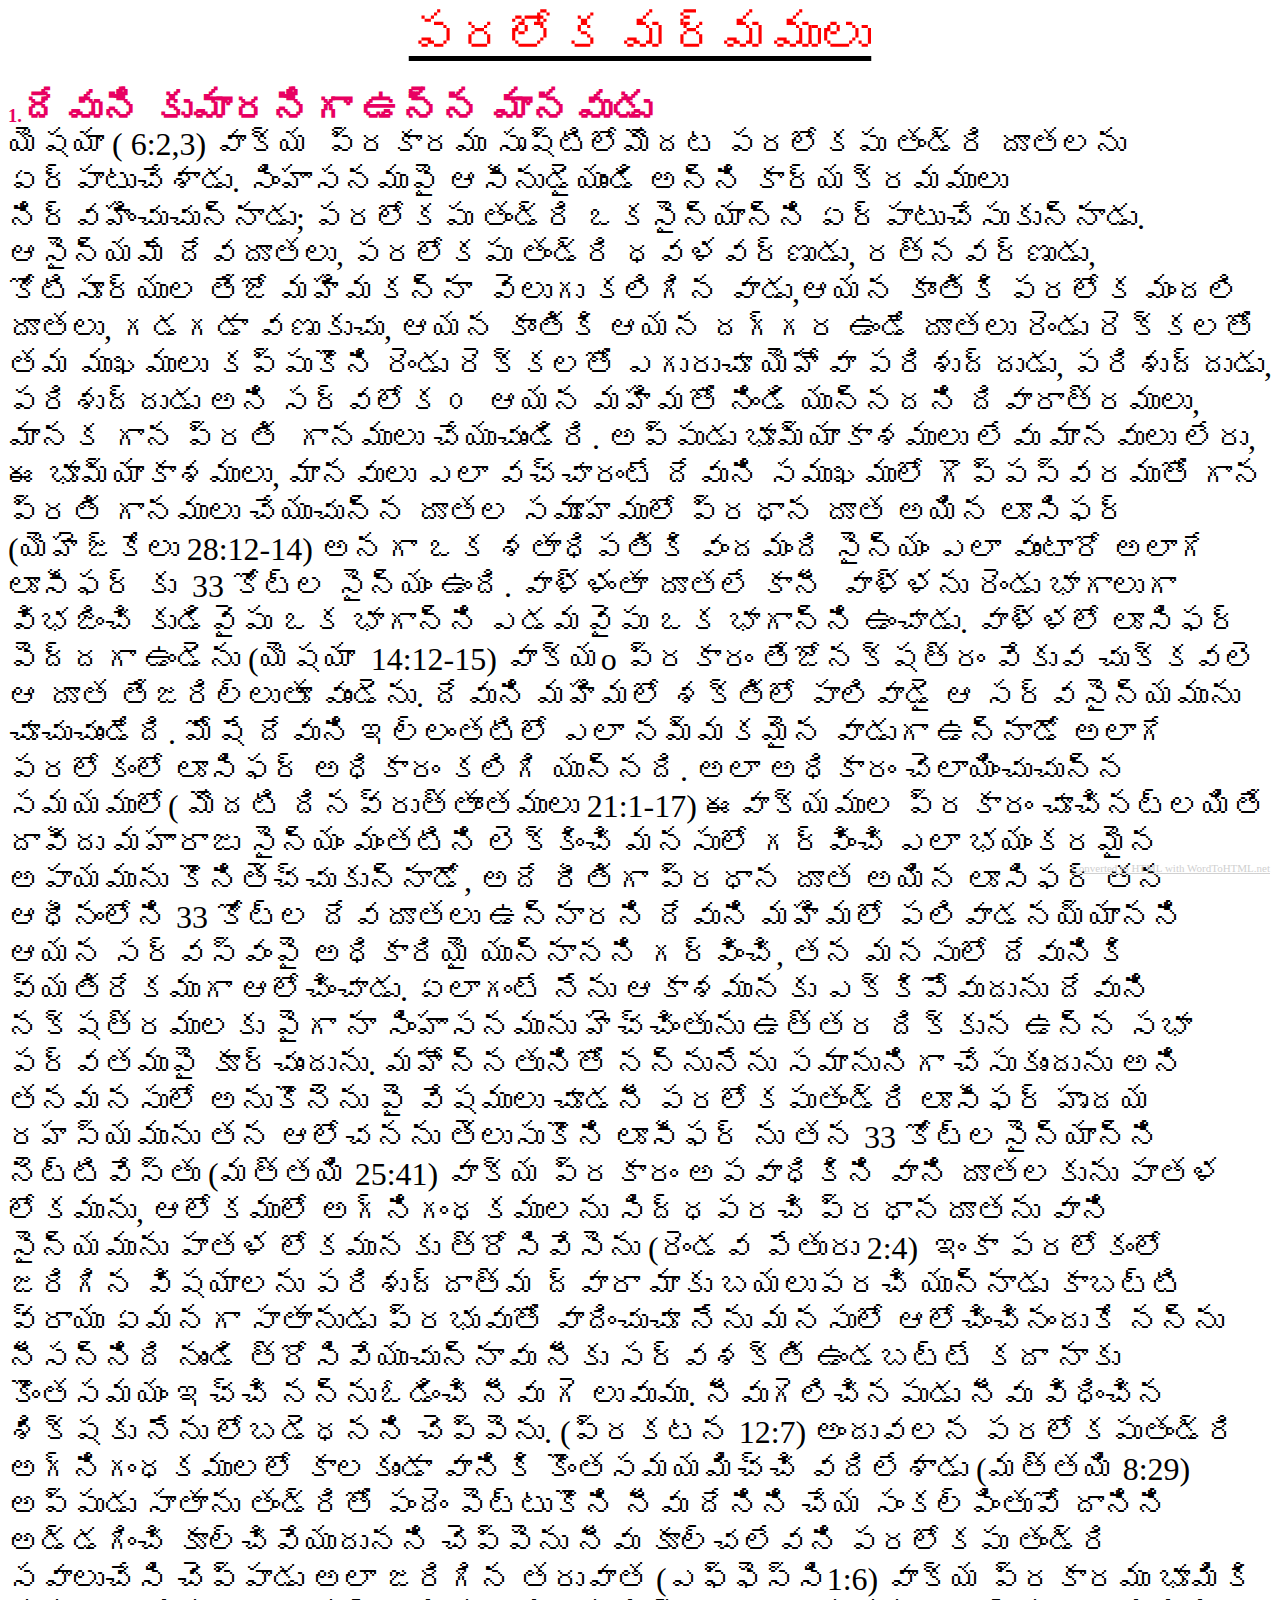
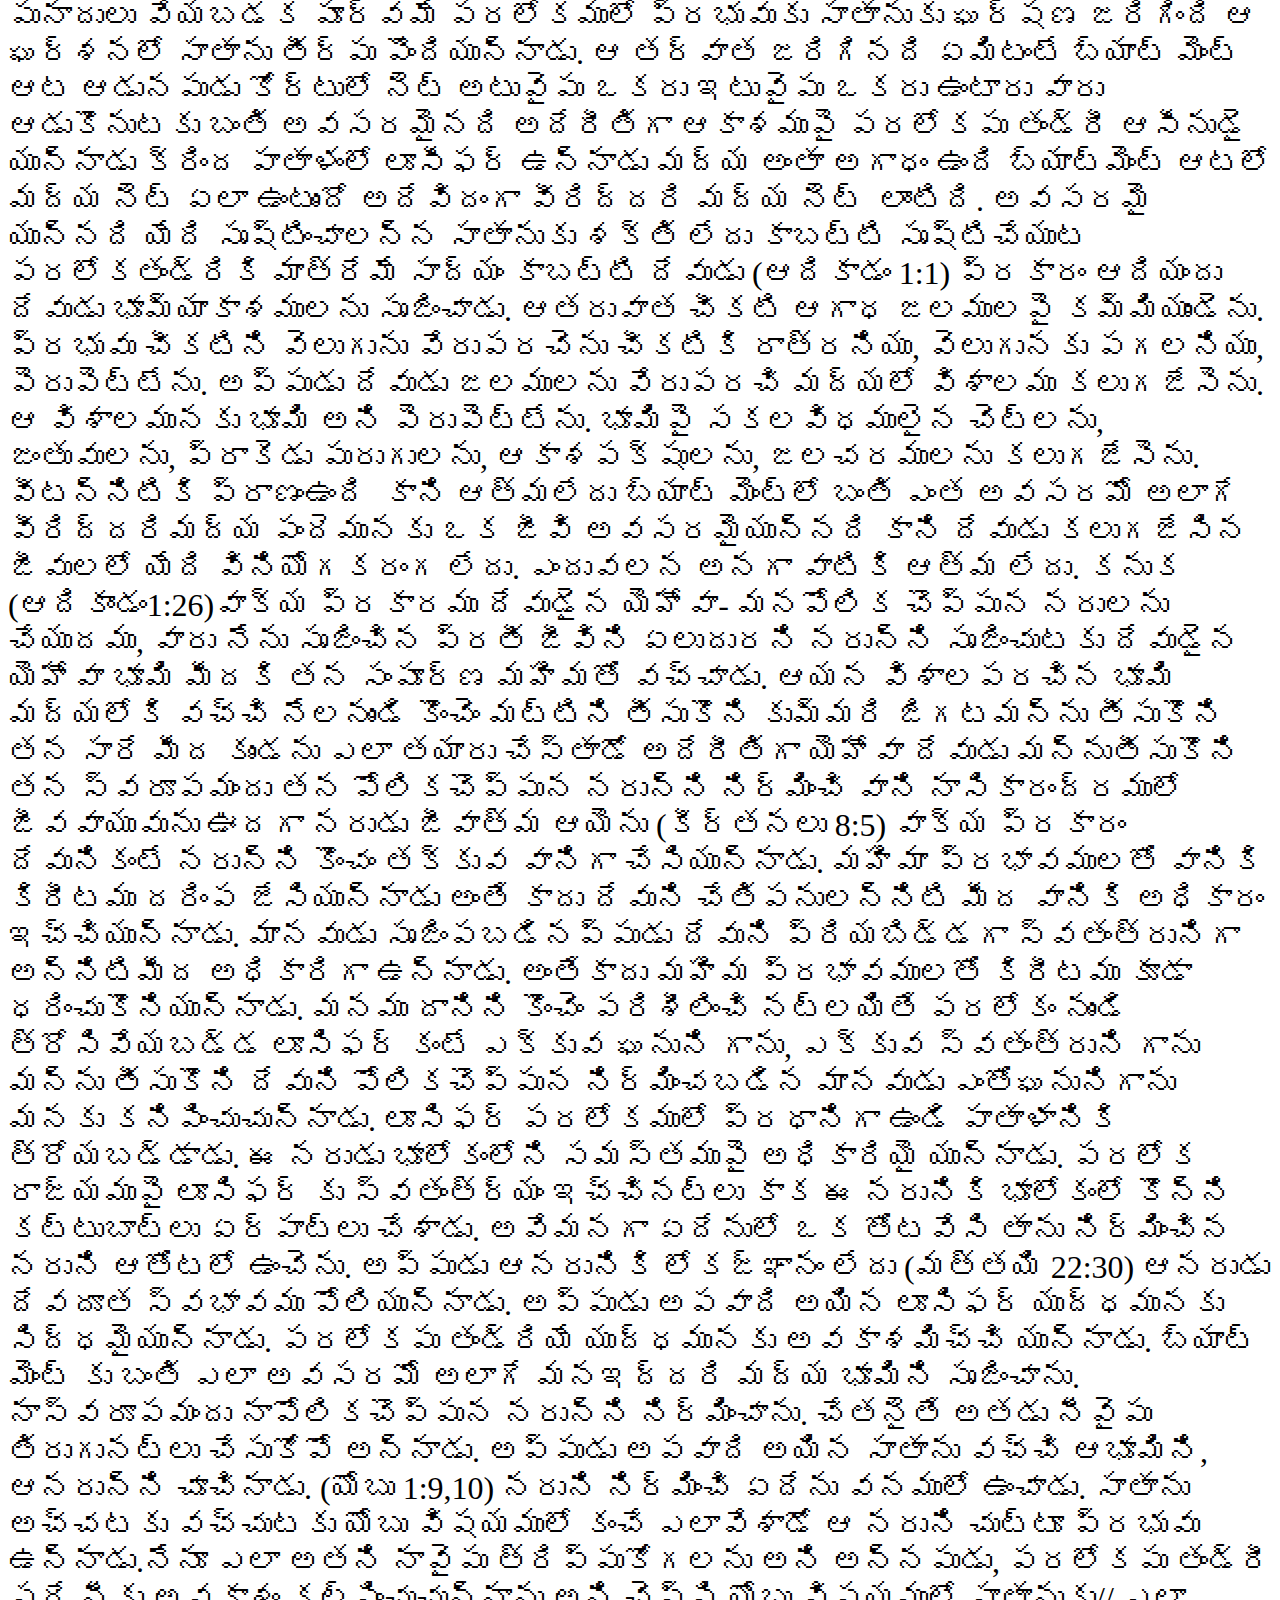
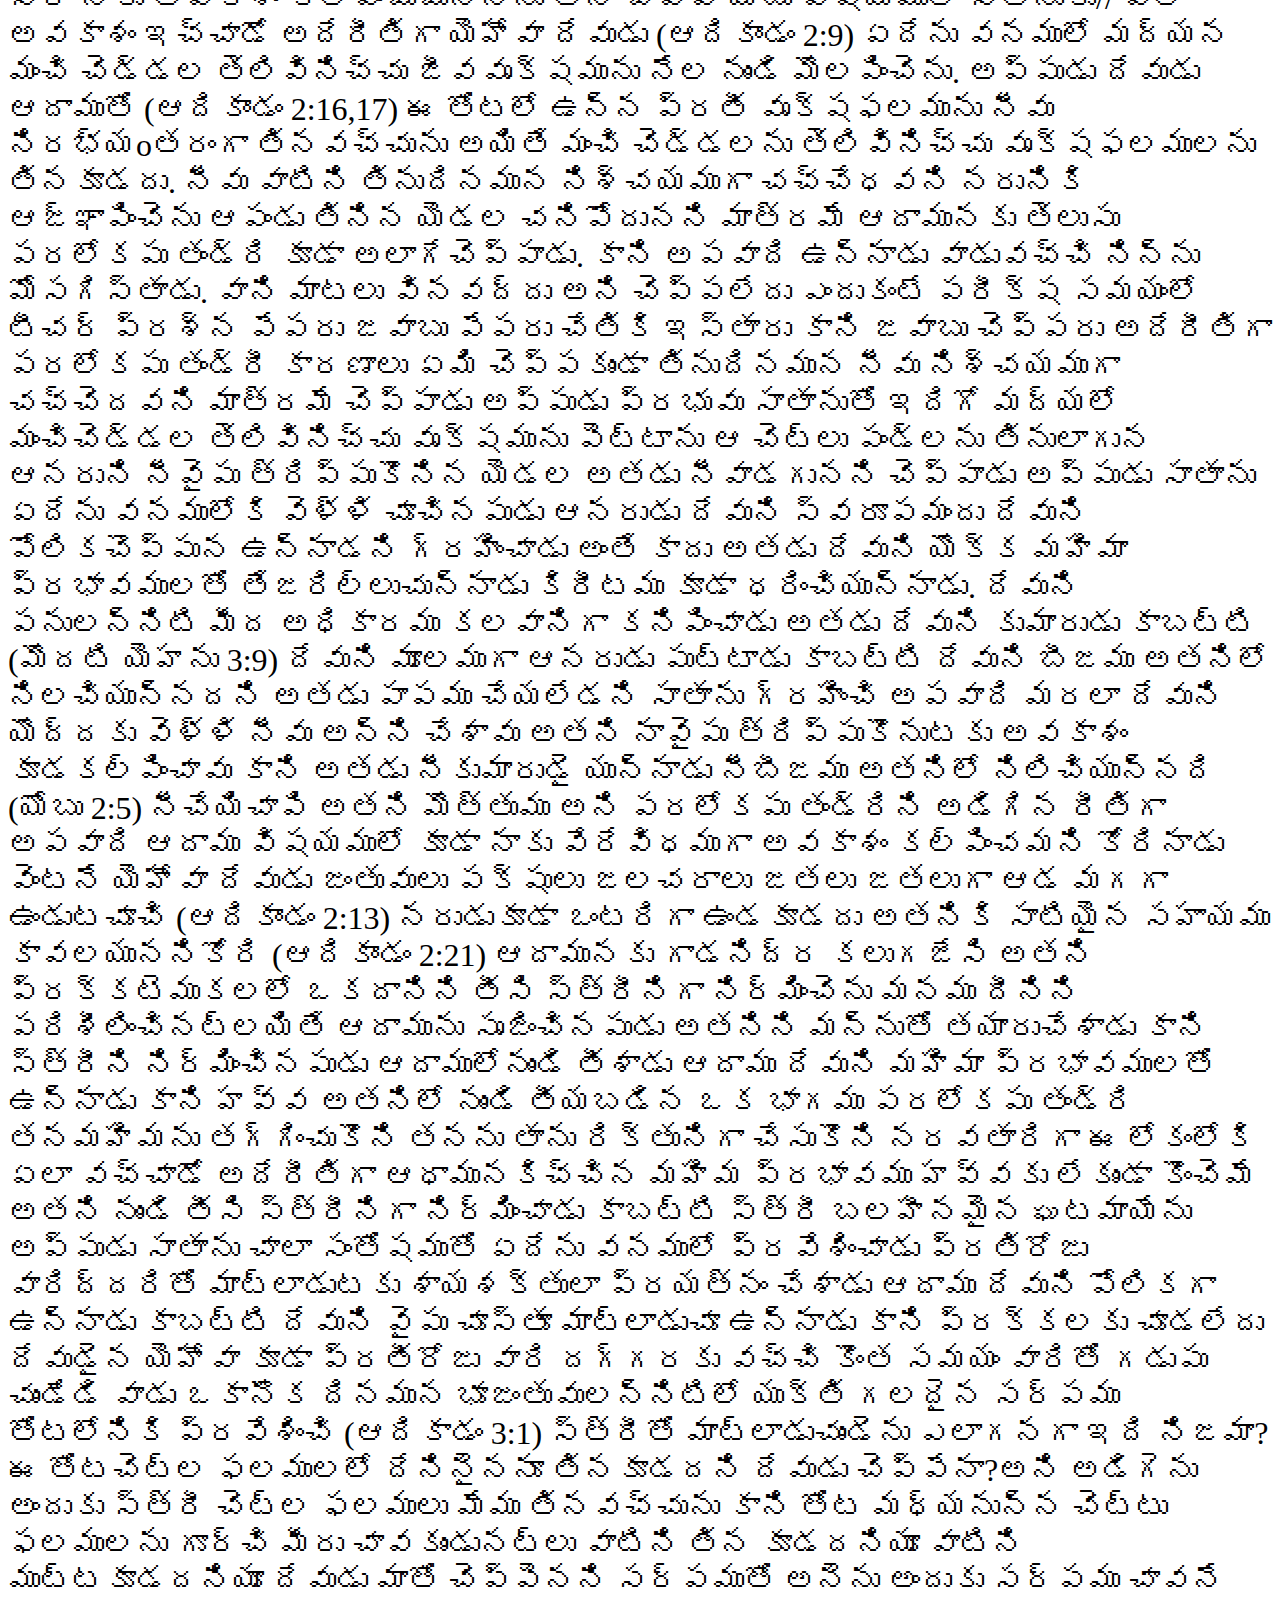
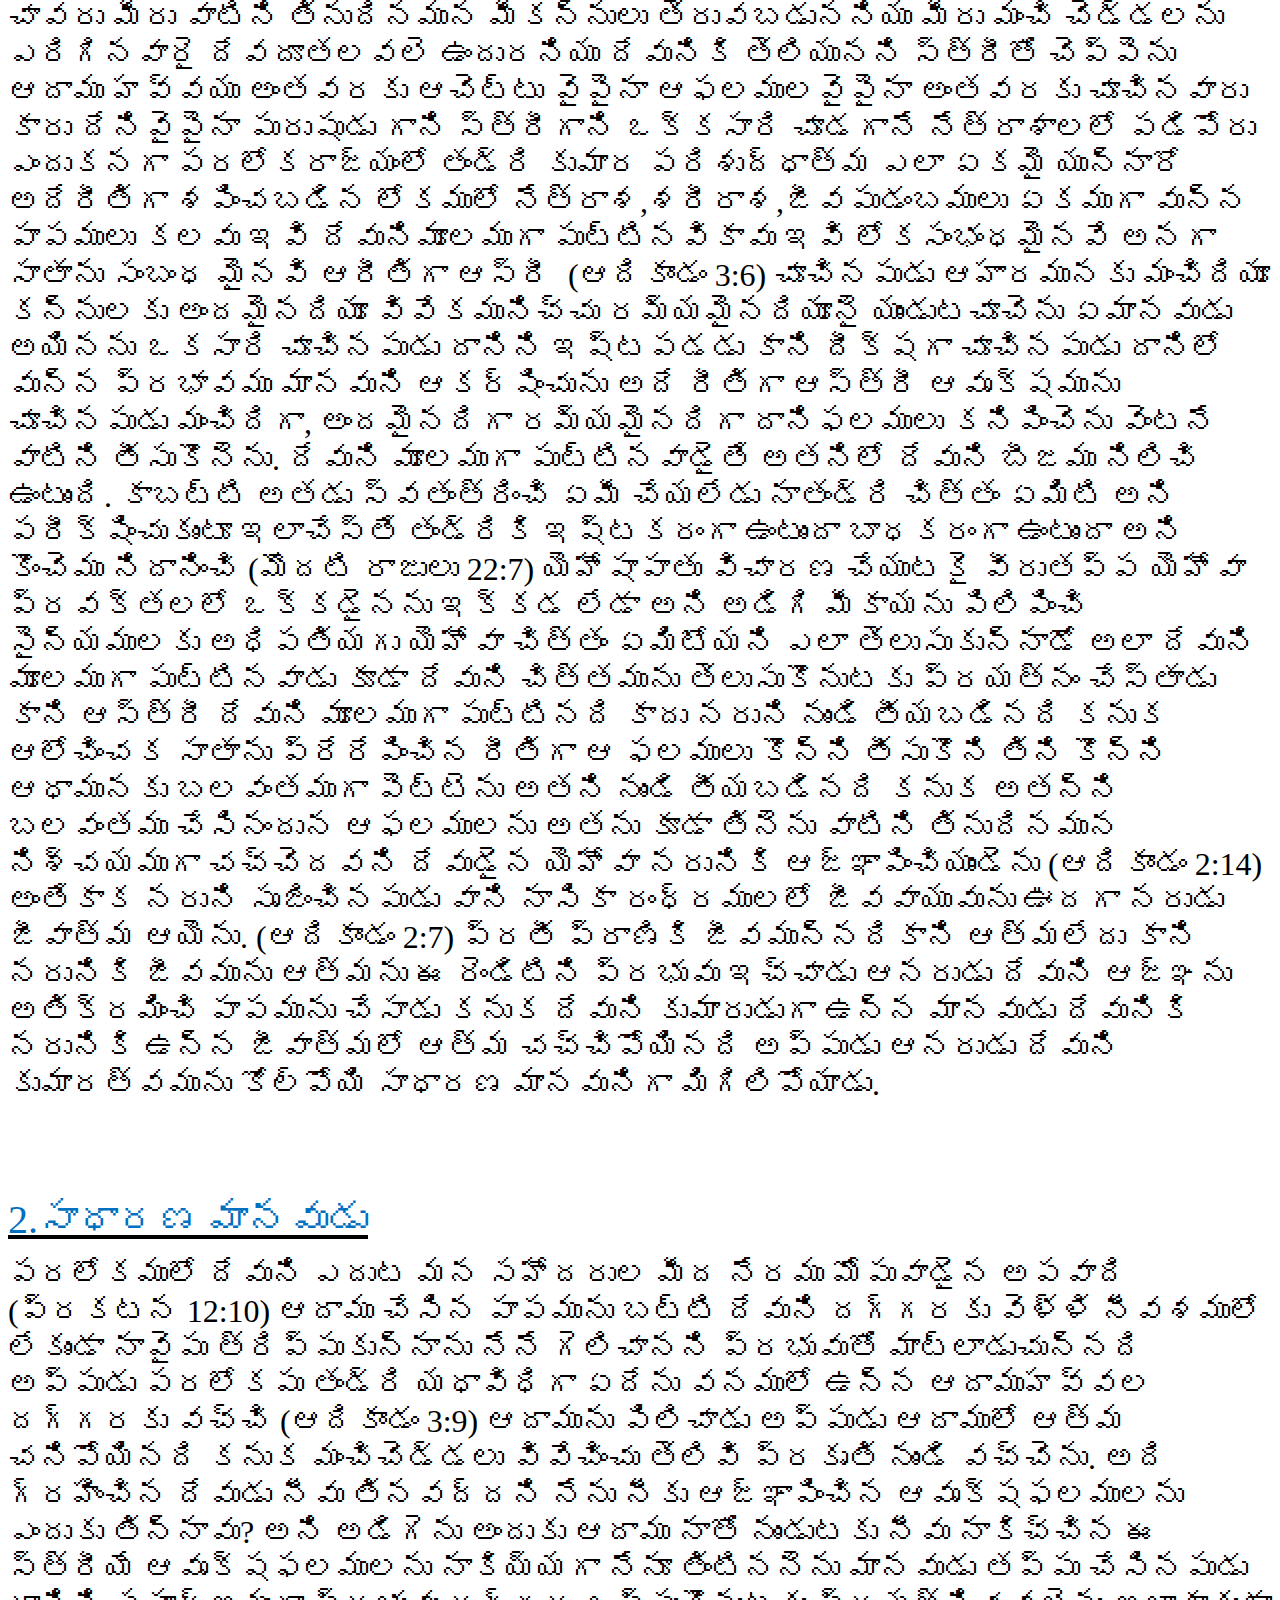
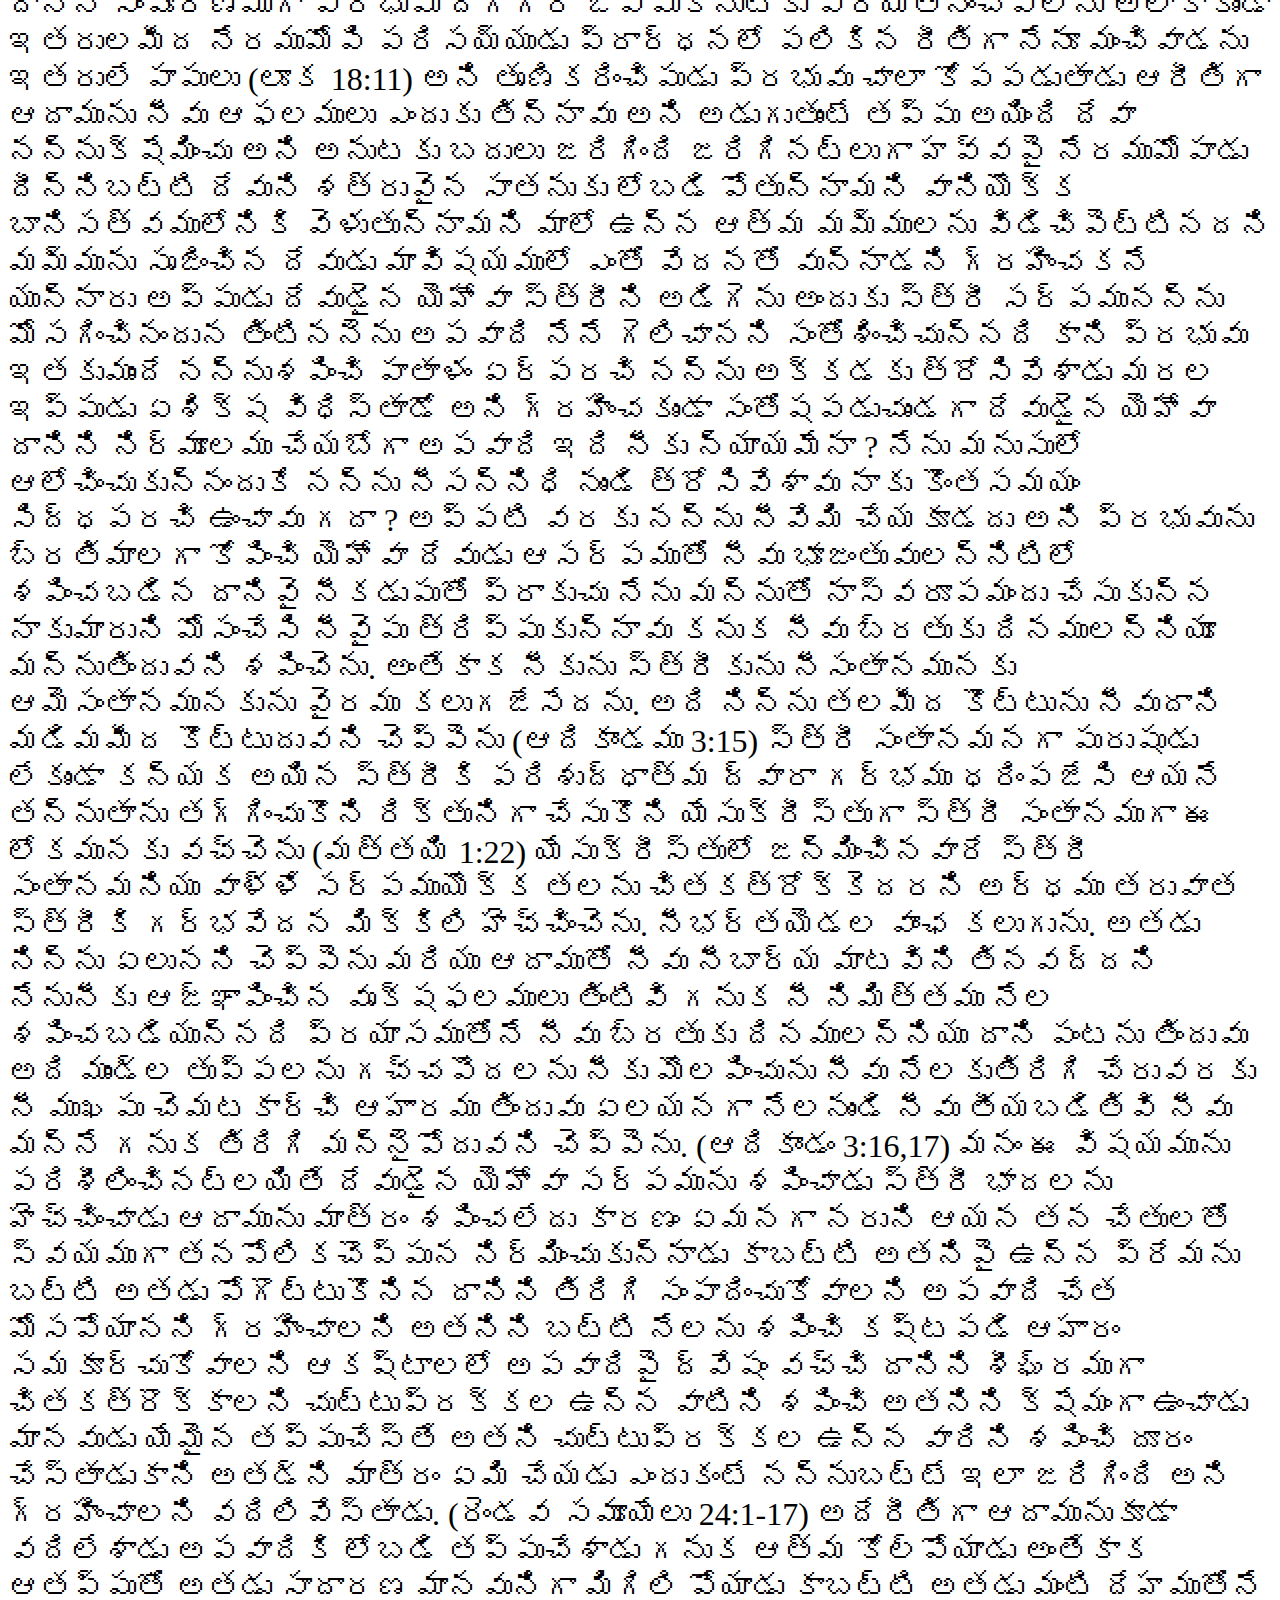
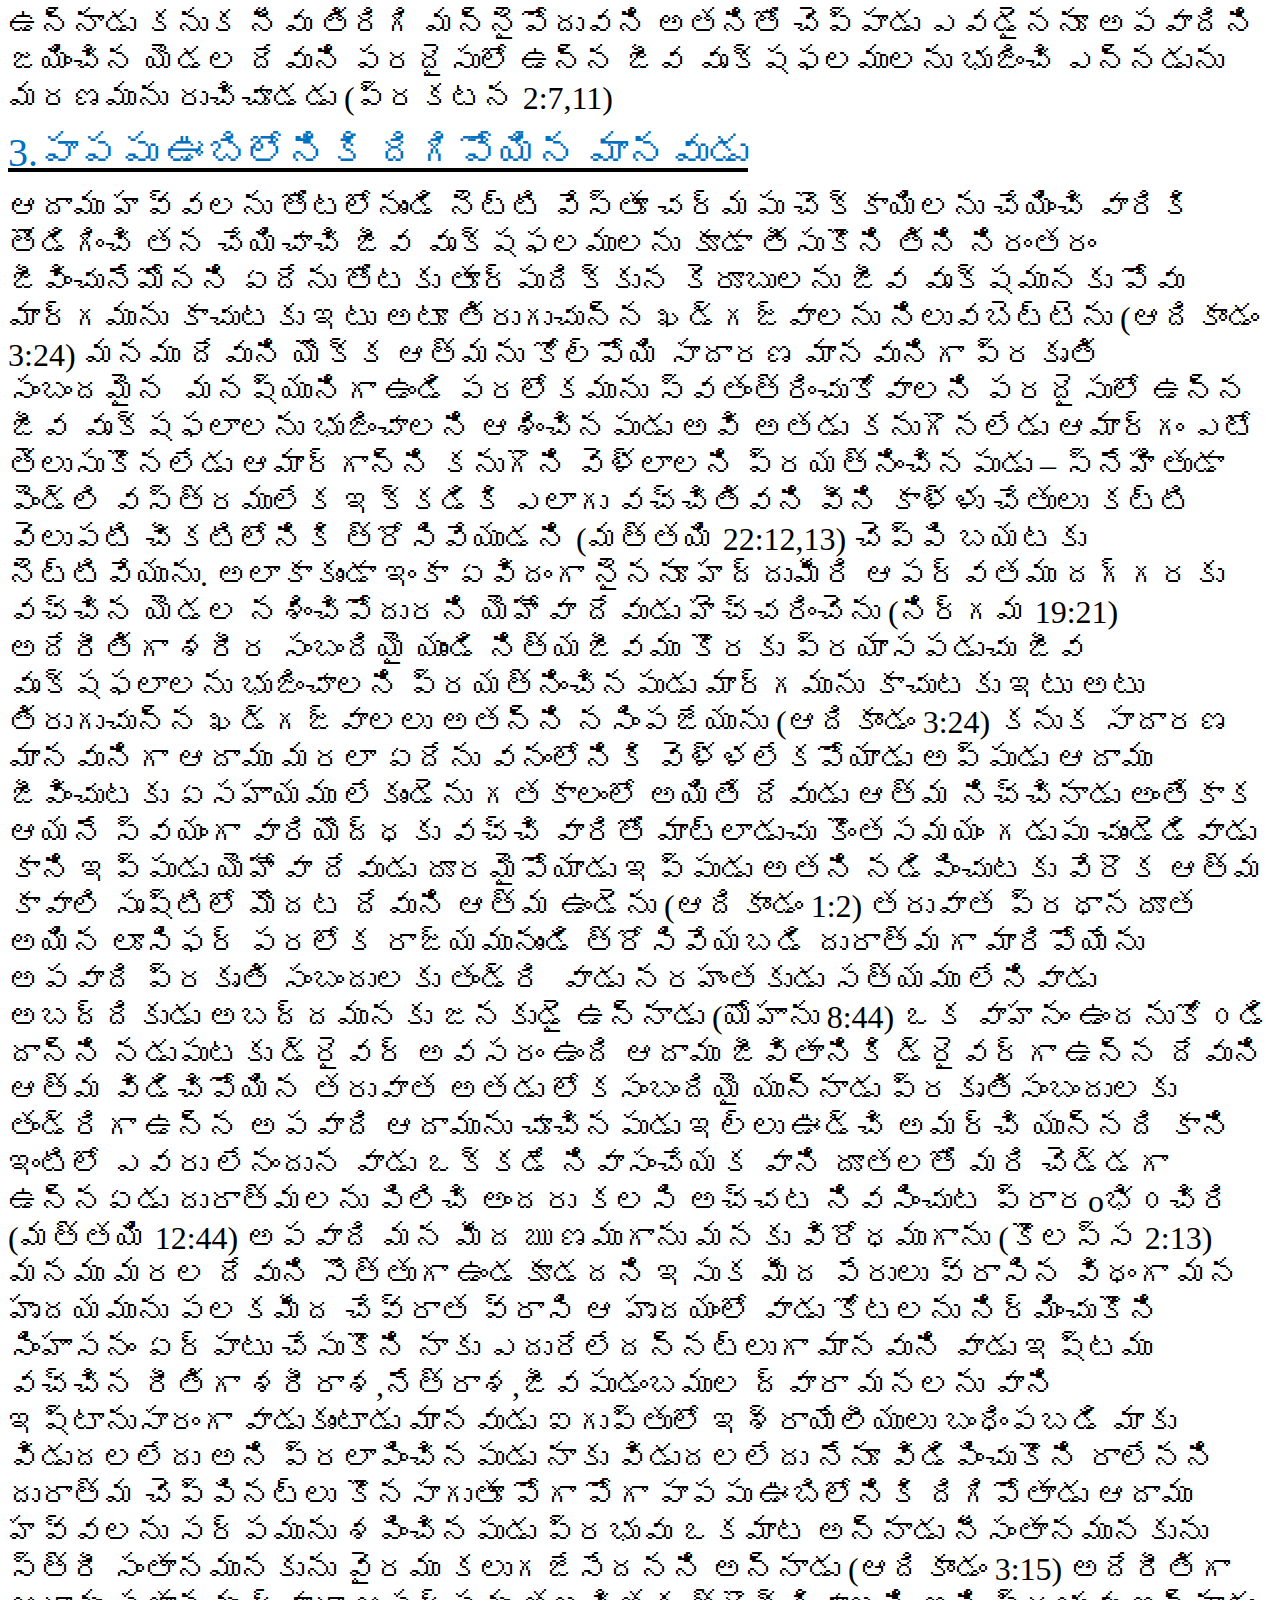
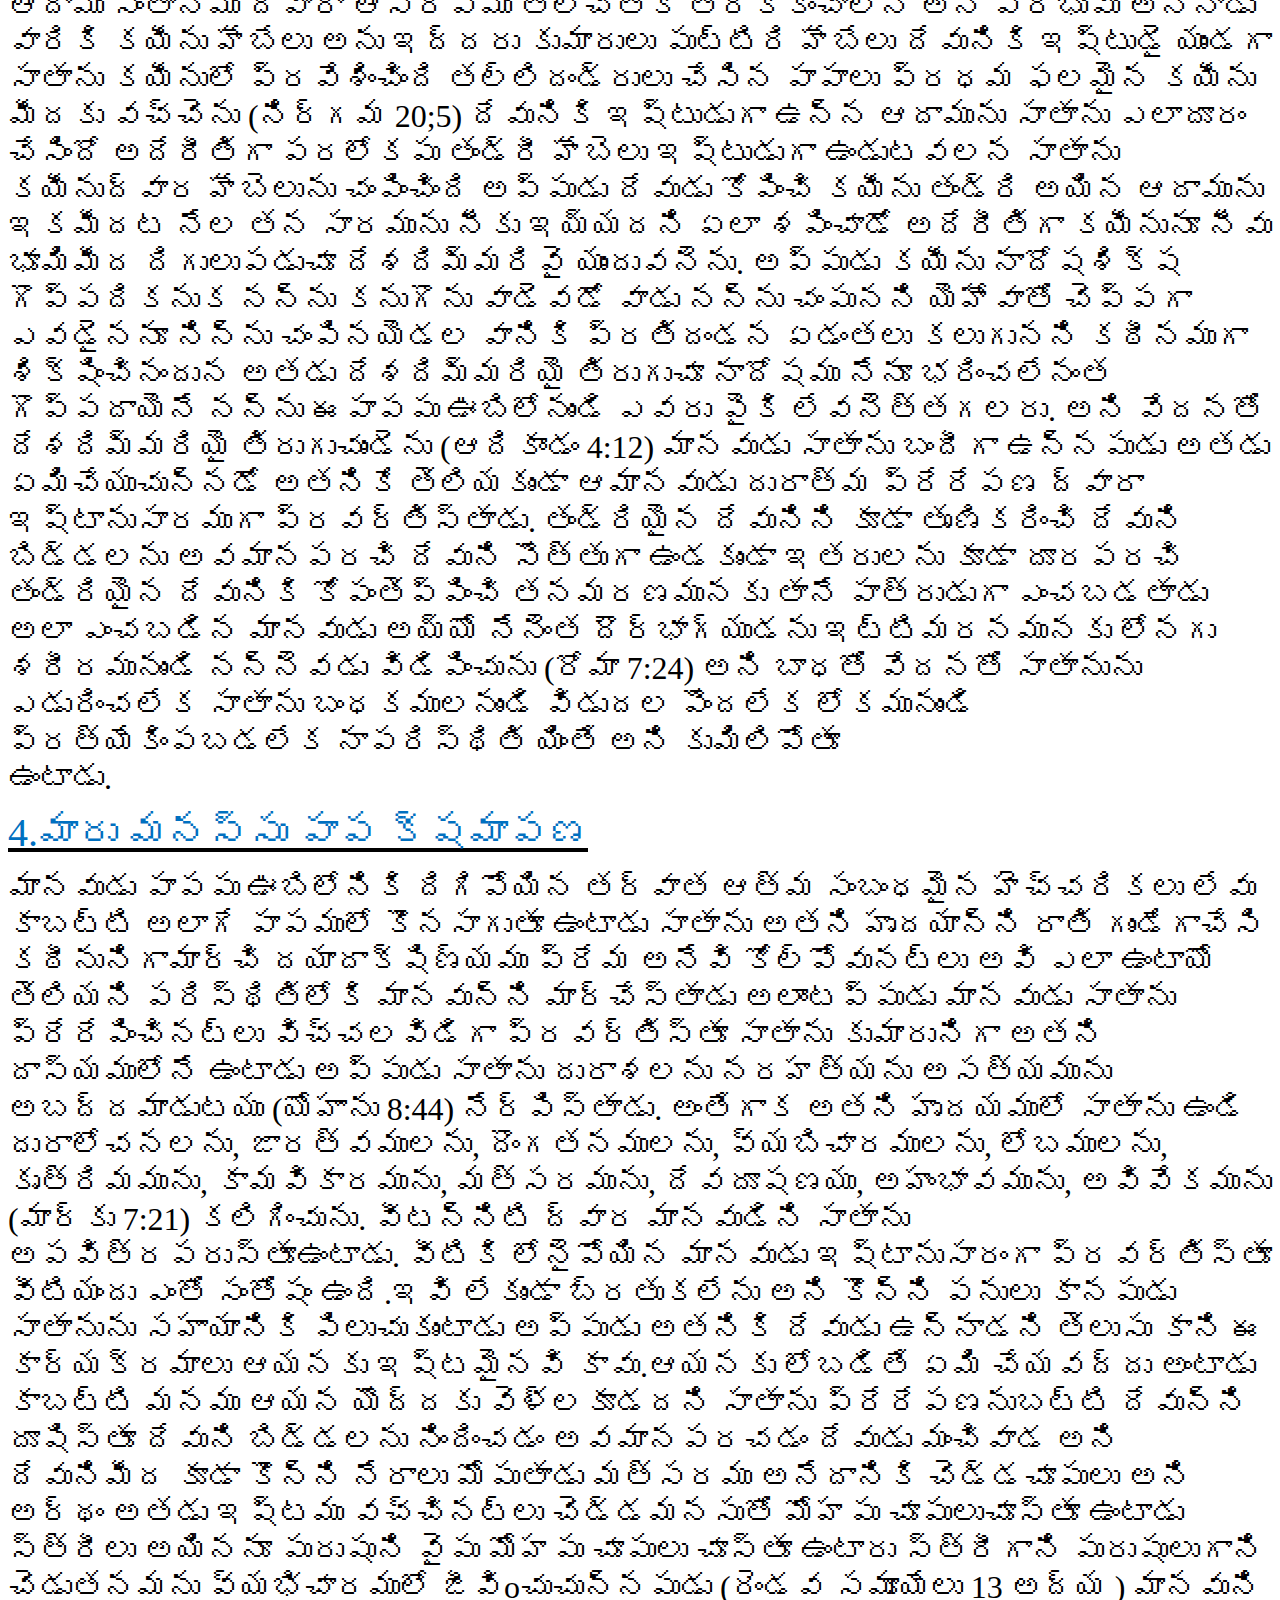
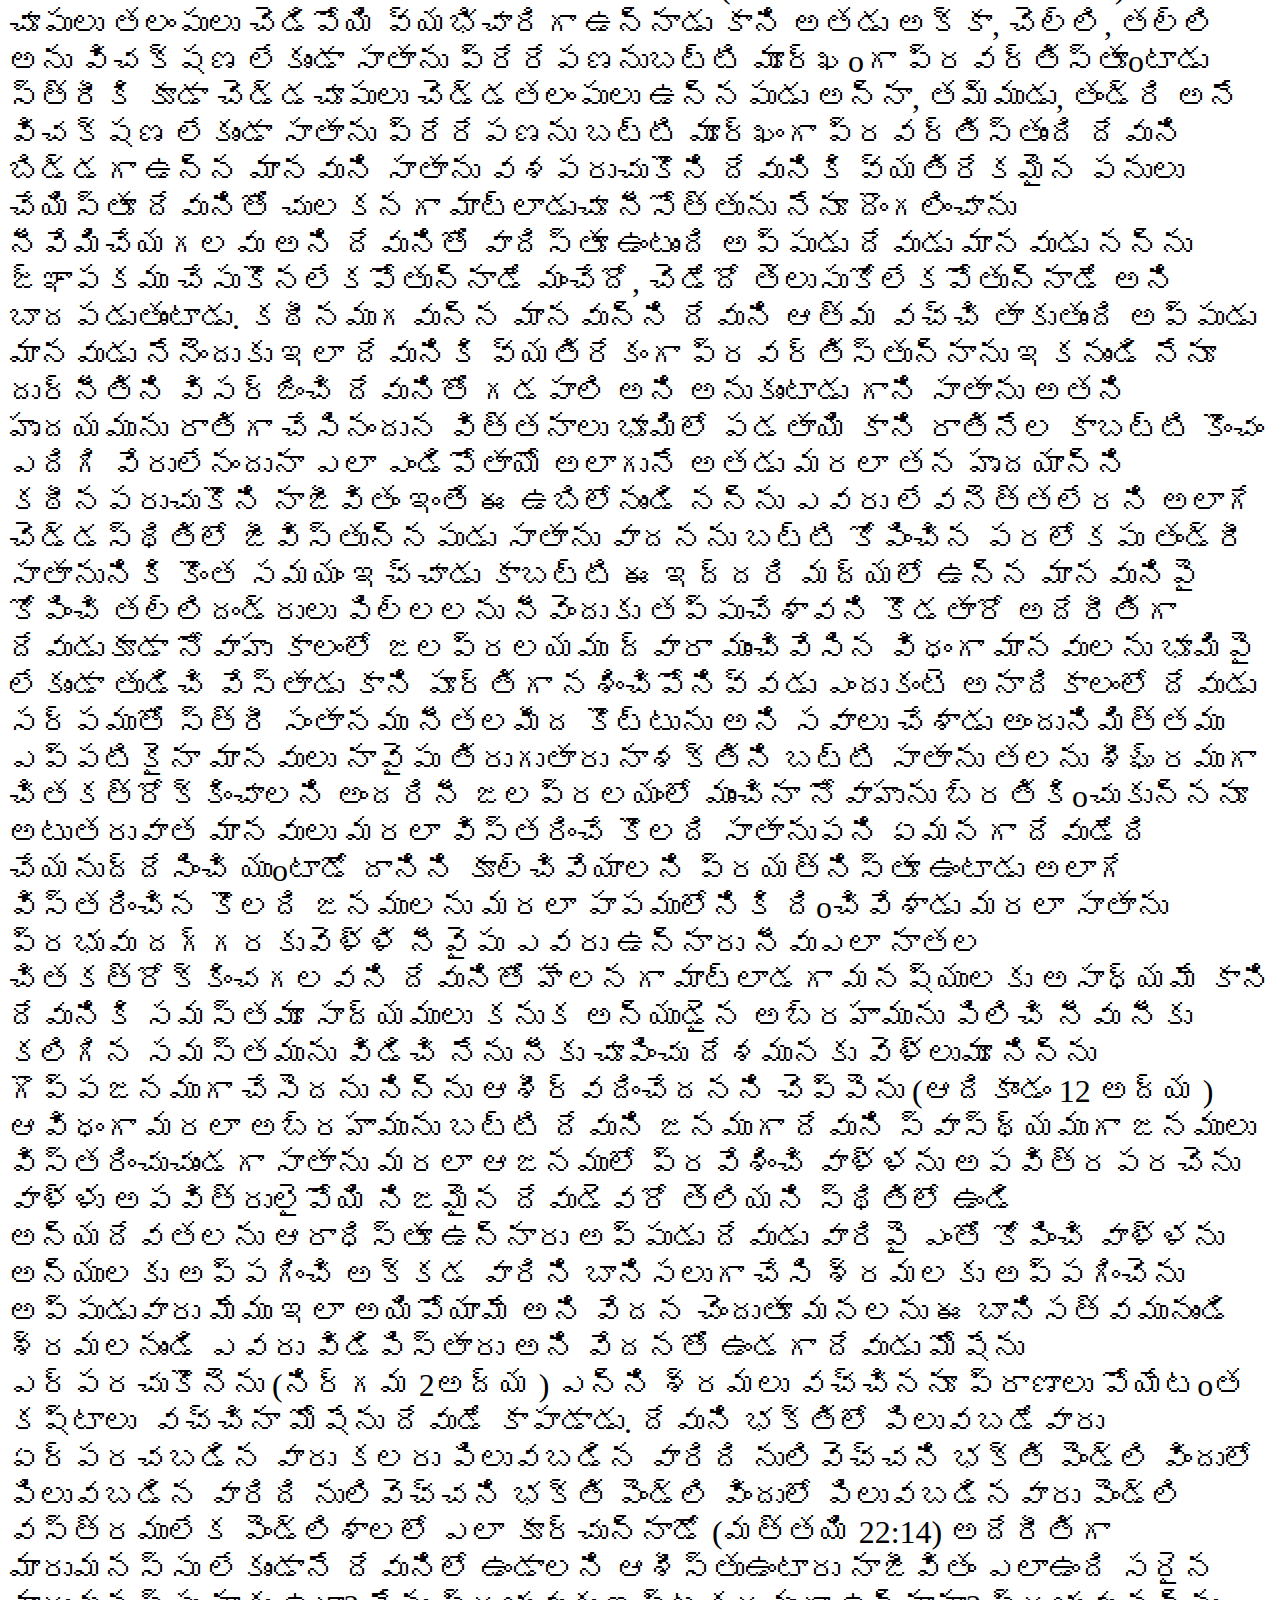
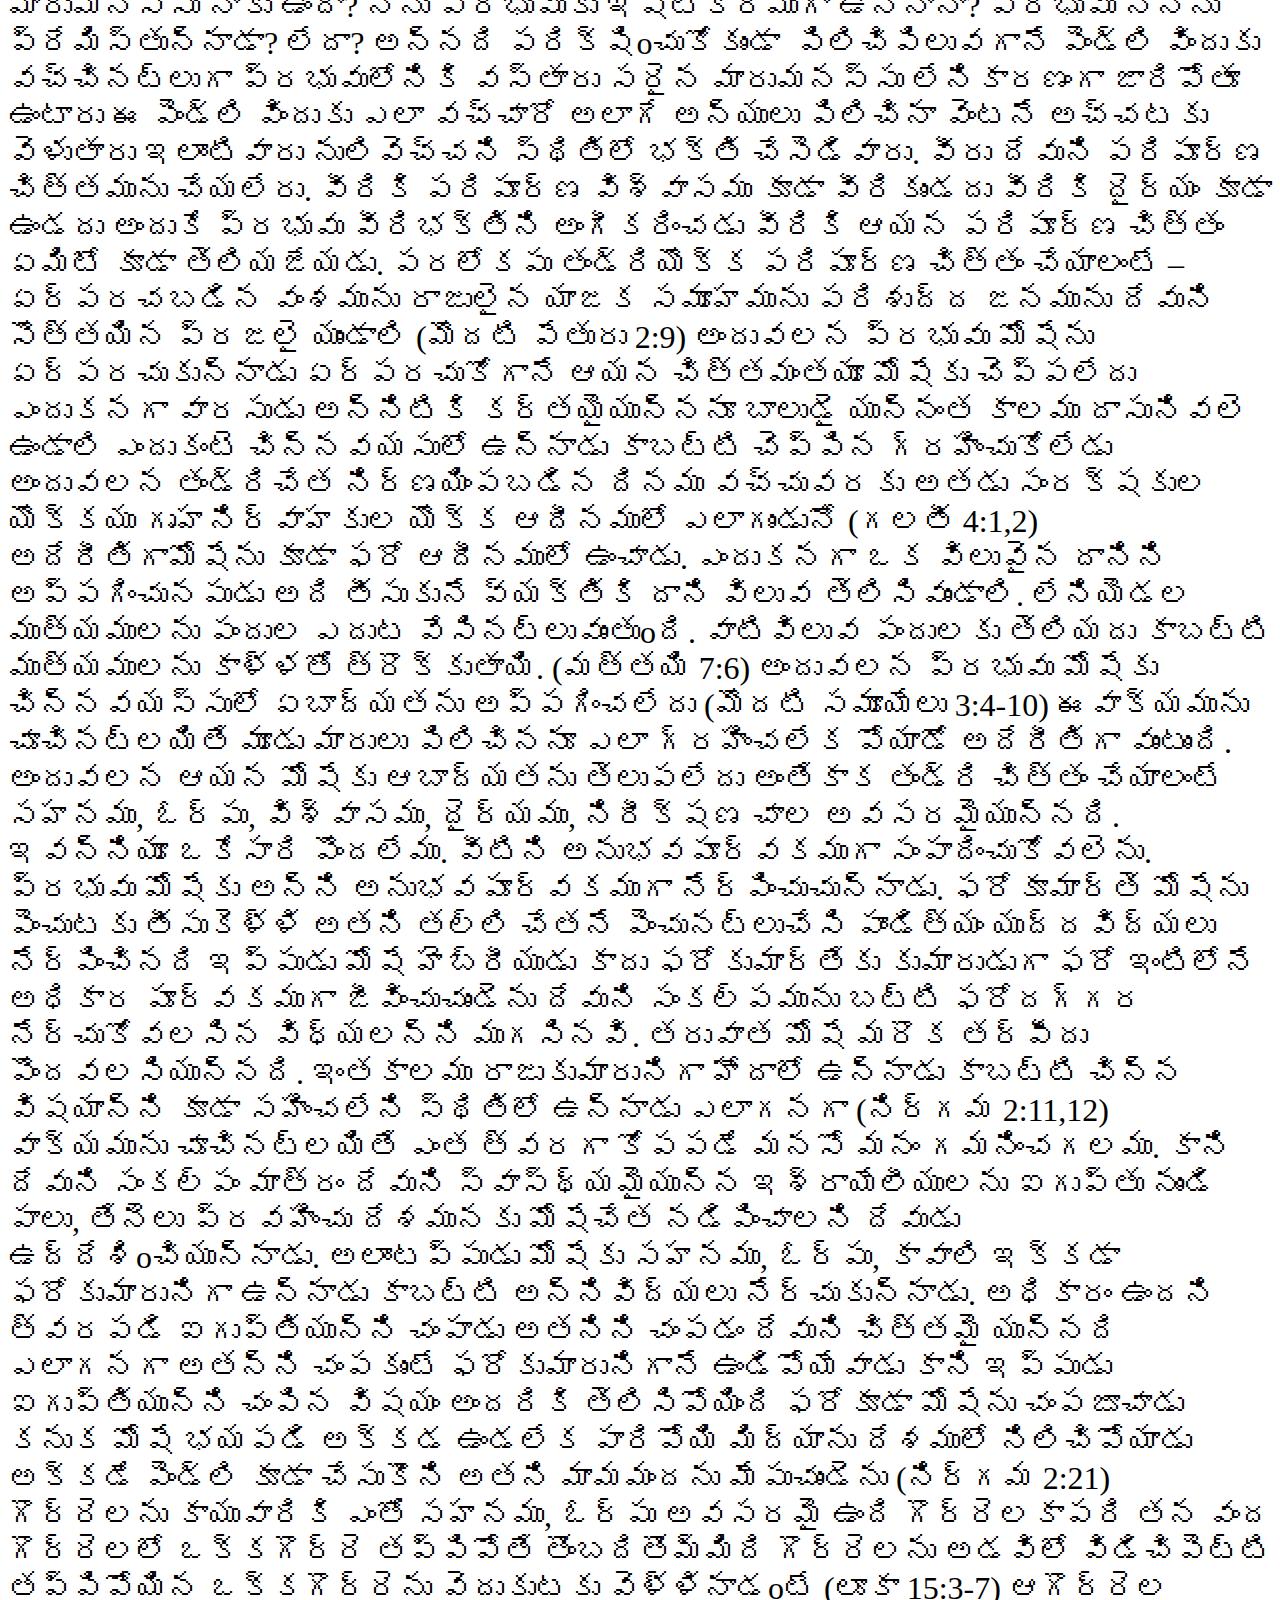
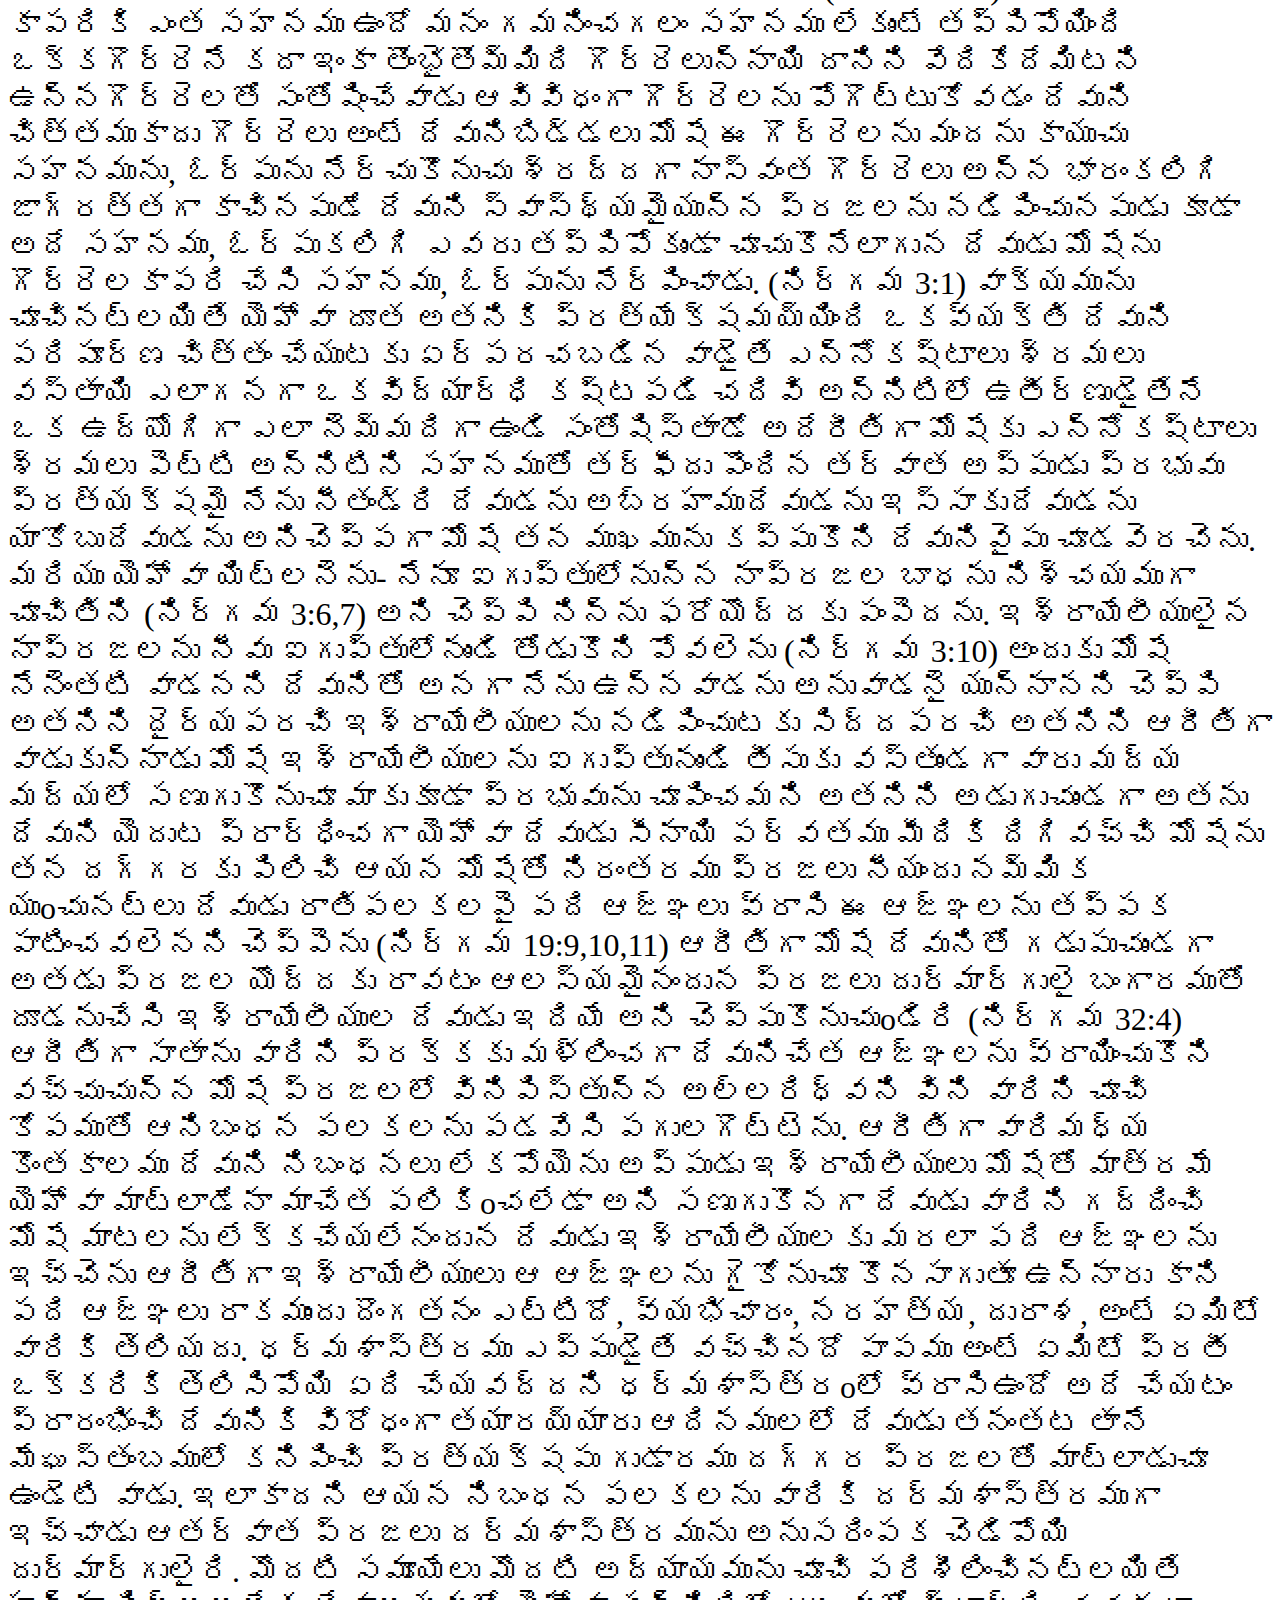
<file: paralokam_marmalu.html>
<!DOCTYPE html>
<html lang="en-US">
	<head>
<meta name="viewport" content="width=device-width, initial-scale=1.0">
		<meta charset="utf-8" />
		<title>
		</title>
		<style>
			body { line-height:115%; font-family:Calibri; font-size:11pt }
			h1, p { margin:0pt 0pt 10pt }
			li { margin-top:0pt; margin-bottom:10pt }
			h1 { margin-top:24pt; margin-bottom:0pt; page-break-inside:avoid; page-break-after:avoid; line-height:115%; font-family:Cambria; font-size:14pt; font-weight:bold; color:#e80061 }
			.ListParagraph { margin-left:36pt; margin-bottom:10pt; line-height:115%; font-size:11pt }
			.NoSpacing { font-size:20px }
			span.Heading1Char { font-family:Cambria; font-size:14pt; font-weight:bold; color:#e80061 }
			span.Hyperlink { text-decoration:underline; color:#17bbfd }
		</style>
	</head>
	<body>
			<p style="text-align:center; line-height:115%; font-size:50px">
				<u><span style="font-family:Gautami; color:#ff0000">పరలోక మర్మములు</span></u>
			</p>
			<h1>
				1.<span style="font-family:Gautami ; font-size: 40px;">దేవుని కుమారనిగా ఉన్న మానవుడు</span>
			</h1>
			<p style="line-height:115%; font-size:32px">
				<span style="font-family:Gautami">యెషయా ( 6:2,3) వాక్య</span><span style="font-family:Gautami">&#xa0; </span><span style="font-family:Gautami">ప్రకారము సృష్టిలోమొదట పరలోకపు తండ్రి దూతలను ఏర్పాటుచేశాడు. సింహాసనముపై ఆసీనుడైయుండి అన్ని కార్యక్రమములు</span><span style="font-family:Gautami">&#xa0; </span><span style="font-family:Gautami">నిర్వహించుచున్నాడు; పరలోకపు తండ్రి ఒకసైన్యాన్ని ఏర్పాటుచేసుకున్నాడు. ఆసైన్యమే దేవదూతలు, పరలోకపు తండ్రి ధవళవర్ణుడు, రత్నవర్ణుడు, కోటిసూర్యుల తేజో మహిమకన్నా</span><span style="font-family:Gautami">&#xa0; </span><span style="font-family:Gautami">వెలుగు కలిగిన వాడు,ఆయన కాంతికి పరలోక మందలి దూతలు, గడగడా వణుకుచు, ఆయన కాంతికి ఆయన దగ్గర ఉండే దూతలు రెండు రెక్కలతో తమ ముఖములు కప్పుకొని రెండు రెక్కలతో ఎగురుచూ యెహోవా పరిశుద్దుడు, పరిశుద్దుడు, పరిశుద్దుడు అని సర్వలోక౦</span><span style="font-family:Gautami">&#xa0; </span><span style="font-family:Gautami">ఆయన మహిమతో నిండి యున్నదని దివారాత్రములు, మానక గాన ప్రతి</span><span style="font-family:Gautami">&#xa0; </span><span style="font-family:Gautami">గానములు చేయుచుండిరి. అప్పుడు భూమ్యాకాశములు లేవు మానవులు లేరు, ఈ భూమ్యాకాశములు, మానవులు ఎలా వచ్చారంటే దేవుని సముఖములో గొప్పస్వరముతో గాన ప్రతి గానములు చేయుచున్న దూతల సమూహములో ప్రధాన దూత అయిన లూసిఫర్ (యెహెజ్కేలు 28:12-14) అనగా ఒక శతాధిపతికి వందమంది సైన్యం ఎలా వుంటారో అలాగే లూసీఫర్ కు</span><span style="font-family:Gautami">&#xa0; </span><span style="font-family:Gautami">33 కోట్ల సైన్యం ఉంది. వాళ్ళంతా దూతలే కానీ</span><span style="font-family:Gautami">&#xa0; </span><span style="font-family:Gautami">వాళ్ళను రెండు భాగాలుగా విభజించి కుడివైపు ఒక భాగాన్ని ఎడమవైపు ఒక భాగాన్ని ఉంచాడు. వాళ్ళలో లూసిఫర్ పెద్దగా ఉండెను (యెషయా</span><span style="font-family:Gautami">&#xa0; </span><span style="font-family:Gautami">14:12-15) వాక్యo ప్రకారం తేజోనక్షత్రం వేకువ చుక్కవలె ఆ దూత తేజరిల్లుతూ వుండెను. దేవుని మహిమలో శక్తిలో పాలివాడై ఆ సర్వసైన్యమును చూచుచుండేది. మోషే దేవుని ఇల్లంతటిలో ఎలా నమ్మకమైన వాడుగా ఉన్నాడో అలాగే పరలోకంలో లూసిఫర్ అధికారం కలిగి యున్నది. అలా అధికారం చెలాయించుచున్న సమయములో( మొదటి దినవ్రుత్తాంతములు 21:1-17) ఈవాక్యముల ప్రకారం చూచినట్లయితే దావీదు మహారాజు సైన్యం మంతటిని లెక్కించి మనసులో గర్వించి ఎలా భయంకరమైన అపాయమును కొనితెచ్చుకున్నాడో, అదే రీతిగా ప్రధాన దూత అయిన లూసిఫర్ తన ఆధీనంలోని 33 కోట్ల దేవదూతలు ఉన్నారని దేవుని మహిమలో పలివాడనయ్యానని ఆయన సర్వస్వంపై అధికారియై యున్నానని గర్వించి, తన మనసులో దేవునికి వ్యతిరేకముగా ఆలోచించాడు. ఏలాగంటే నేను ఆకాశమునకు ఎక్కిపోవుదును దేవుని నక్షత్రములకు పైగా నా సింహాసనమును హెచ్చింతును ఉత్తర దిక్కున ఉన్న సభా పర్వతముపై కూర్చుందును. మహోన్నతునితో నన్నునేను సమానునిగా చేసుకుందును అని తనమనసులో అనుకొనెను పై వేషములు చూడనీ పరలోకపుతండ్రి లూసీఫర్ హృదయ రహస్యమును తన ఆలోచనను తెలుసుకొని లూసీఫర్ ను తన 33 కోట్లసైన్యాన్ని నెట్టివేస్తు (మత్తయి 25:41) వాక్య ప్రకారం అపవాధికిని వాని దూతలకును పాతళ లోకమును, ఆలోకములో అగ్నిగంధకములను సిద్ధపరచి ప్రధానదూతను వాని సైన్యమును పాతళ లోకమునకు త్రోసివేసెను (రెండవ పేతురు 2:4)</span><span style="font-family:Gautami">&#xa0; </span><span style="font-family:Gautami">ఇంకా పరలోకంలో జరిగిన విషయాలను పరిశుద్దాత్మ ద్వారా మాకు బయలుపరచి యున్నాడు కాబట్టి వ్రాయు ఏమనగా సాతానుడు ప్రభువుతో వాదించుచూ నేను మనసులో ఆలోచించినందుకే నన్ను నీసన్నిది నుండి త్రోసివేయుచున్నావు నీకు సర్వశక్తి ఉండబట్టే కదా నాకు కొంతసమయం ఇచ్చి నన్నుఓడించి నీవు గె లువుము. నీవుగెలిచినపుడు నీవు విధించిన శిక్షకు నేను లోబడెధనని చెప్పెను. (ప్రకటన 12:7) అందువలన పరలోకపుతండ్రి అగ్నిగంధకములలో కాలకుండా వానికి కొంతసమయమిచ్చి వదిలేశాడు (మత్తయి 8:29) అప్పుడు సాతాను తండ్రితో పందెం పెట్టుకొని నీవు దేనిని చేయ సంకల్పింతువో దానిని అడ్డగించి కూల్చివేయుదునని చెప్పెను నీవు కూల్చలేవని పరలోకపు తండ్రి సవాలుచేసి చెప్పాడు అలా జరిగిన తరువాత (ఎఫ్ఫెస్సి1:6) వాక్య ప్రకారము భూమికి పునాదులు వేయబడక పూర్వమే పరలోకములో ప్రభువుకు సాతానుకు ఘర్షణ జరిగింది ఆ ఘర్శనలో సాతాను తీర్పు పొందియున్నాడు. ఆ తర్వాత జరిగినది ఏమిటంటే బ్యాట్ మెంట్ ఆట ఆడునపుడు కోర్టులో నెట్ అటువైపు ఒకరు ఇటువైపు ఒకరు ఉంటారు వారు ఆడుకొనుటకు బంతి అవసరమైనది అదేరీతిగా ఆకాశముపై పరలోకపు తండ్రీ ఆసీనుడై యున్నాడు క్రింద పాతాళంలో లూసీఫర్ ఉన్నాడు మద్య అంతా అగాధం ఉంది బ్యాట్మెంట్ ఆటలో మద్య నెట్ ఏలా ఉంటుందో అదేవిదంగా వీరిద్దరి మద్య నెట్</span><span style="font-family:Gautami">&#xa0; </span><span style="font-family:Gautami">లాంటిది. అవసరమై యున్నది యేది సృష్టించాలన్న సాతానుకు శక్తి లేదు కాబట్టి సృష్టిచేయుట పరలోకతండ్రికి మాత్రేమే సాద్యం కాబట్టి దేవుడు (ఆదికాడం 1:1) ప్రకారం ఆదియందు దేవుడు భూమ్యాకాశములను సృజించాడు. ఆతరువాత చీకటి ఆగాధ జలములపై కమ్మియుండెను. ప్రభువు చీకటిని వెలుగును వేరుపరచెను చీకటికి రాత్రనియు, వెలుగునకు పగలనియు, పెరుపెట్టేను. అప్పుడు దేవుడు జలములను వేరుపరచి మద్యలో విశాలము కలుగజేసెను. ఆ విశాలమునకు భూమి అని పెరుపెట్టేను. భూమిపై సకలవిధములైన చెట్లను, జంతువులను, ప్రాకెడు పురుగులను, ఆకాశపక్షులను, జలచరములను కలుగజేసెను. వీటన్నిటికి ప్రాణంఉంది</span><span style="font-family:Gautami">&#xa0; </span><span style="font-family:Gautami">కాని ఆత్మలేదు బ్యాట్ మెంట్లో బంతి ఎంత అవసరమో అలాగే వీరిద్దరిమద్య పందెమునకు ఒక జీవి అవసరమైయున్నది కాని దేవుడు కలుగజేసిన జీవులలో యేది వినియోగకరంగ లేదు. ఎందువలన అనగా వాటికి ఆత్మ లేదు. కనుక (ఆదికాండం1:26)వాక్య ప్రకారము దేవుడైన యెహోవా- మనపోలిక చొప్పున నరులను చేయుదము, వారు నేను సృజించిన ప్రతీ జీవిని ఏలుదురని నరున్ని సృజించుటకు దేవుడైన యెహోవా భూమి మీదకి తన సంపూర్ణ మహిమతో వచ్చాడు. ఆయన విశాలపరచిన భూమి మద్యలోకి వచ్చి నేలనుండి కొంచెం మట్టిని తీసుకొని కుమ్మరి జిగటమన్ను తీసుకొని తన సారే మీద కుండను ఎలా తయారు చేస్తాడో అదేరీతిగా యెహోవా దేవుడు మన్నుతీసుకొని తన స్వరూపమందు తన పోలికచొప్పున నరున్ని నిర్మించి వాని నాసికారంద్రములో జీవవాయువును ఊదగా నరుడు జీవాత్మ ఆయెను (కీర్తనలు 8:5) వాక్య ప్రకారం దేవునికంటే నరున్ని కొంచం తక్కువ వానిగా చేసియున్నాడు. మహిమా ప్రభావములతో వానికి కిరీటము దరింప జేసియున్నాడు అంతే కాదు దేవుని చేతిపనులన్నిటి మీద వానికి అధికారం ఇచ్చియున్నాడు. మానవుడు సృజింపబడినప్పుడు దేవుని ప్రియబిడ్డగా స్వతంత్రునిగా అన్నిటిమీద అధికారిగా ఉన్నాడు. అంతేకాదు మహిమ ప్రభావములతో కిరీటము కూడా</span><span style="font-family:Gautami">&#xa0; </span><span style="font-family:Gautami">ధరించుకొనియున్నాడు. మనము దానిని కొంచెం పరిశీలించి నట్లయితే పరలోకం నుండి త్రోసివేయబడ్డ లూసిఫర్ కంటే ఎక్కువ ఘనుని గాను, ఎక్కువ స్వతంత్రుని గాను మన్ను తీసుకొని దేవుని పోలికచొప్పున నిర్మించబడిన మానవుడు ఎంతోఘనునిగాను మనకు కనిపించుచున్నాడు. లూసిఫర్ పరలోకములో ప్రధానిగా ఉండి పాతాళానికి త్రోయబడ్డాడు. ఈ నరుడు భూలోకంలోని సమస్తముపై అధికారియై యున్నాడు. పరలోక రాజ్యముపై లూసిఫర్ కు స్వతంత్ర్యం ఇచ్చినట్లు కాక ఈ నరునికి భూలోకంలో కొన్ని కట్టుబాట్లు ఏర్పాట్లు చేశాడు. అవేమనగా ఏదేనులో ఒక తోటవేసి తాను నిర్మించిన నరుని ఆతోటలో ఉంచెను. అప్పుడు ఆనరునికి లోకజ్ఞానం లేదు (మత్తయి 22:30) ఆనరుడు దేవదూత స్వభావము పోలియున్నాడు. అప్పుడు అపవాది అయిన లూసిఫర్ యుద్ధమునకు సిద్ధమైయున్నాడు. పరలోకపు తండ్రియే యుద్ధమునకు అవకాశమిచ్చి యున్నాడు. బ్యాట్ మెంట్ కు బంతి ఎలా అవసరమో అలాగే మనఇద్దరి మద్య భూమిని సృజించాను. నాస్వరూపమందు నాపోలికచొప్పున నరున్ని నిర్మించాను. చేతనైతే అతడు నీవైపు తిరుగునట్లు చేసుకోపో అన్నాడు. అప్పుడు అపవాది అయిన సాతాను వచ్చి ఆభూమిని, ఆనరున్ని చూచినాడు. (యోబు 1:9,10) నరుని నిర్మించి ఏదేను వనములో ఉంచాడు. సాతాను అచ్చటకు వచ్చుటకు యోబు విషయములో కంచే ఎలావేశాడో ఆ నరుని చుట్టూ ప్రభువు ఉన్నాడు.నేనూ ఎలా అతని నావైపు త్రిప్పుకోగలను అని అన్నపుడు, పరలోకపు తండ్రీ సరే నీకు అవకాశం కల్పించుచున్నాను అని చెప్పి యోబు విషయములో సాతానుకు</span>// <span style="font-family:Gautami">ఎలా అవకాశం ఇచ్చాడో అదేరీతిగా యెహోవా దేవుడు (ఆదికాండం 2:9) ఏదేను వనములో మద్యన మంచి చెడ్డల తెలివినిచ్చు జీవవృక్షమును నేల నుండి మొలపించెను. అప్పుడు దేవుడు ఆదాముతో (ఆదికాండం 2:16,17) ఈ తోటలో ఉన్న ప్రతీ వృక్షఫలమును నీవు నిరభ్యoతరంగా తినవచ్చును అయితే మంచి చెడ్డలను తెలివినిచ్చు వృక్షఫలములను తినకూడదు. నీవు వాటిని తినుదినమున నిశ్చయముగా చచ్చేధవని నరునికి ఆజ్ఞాపించెను ఆపండు తినిన యెడల చనిపోదునని మాత్రమే ఆదామునకు తెలుసు పరలోకపు తండ్రి కూడా అలాగేచెప్పాడు. కాని అపవాది ఉన్నాడు వాడువచ్చి నిన్ను మోసగిస్తాడు. వాని మాటలు వినవద్దు అని చెప్పలేదు ఎందుకంటే పరీక్ష సమయంలో టీచర్ ప్రశ్న పేపరు జవాబు పేపరు చేతికి ఇస్తారు కాని జవాబు చెప్పరు అదేరీతిగా పరలోకపు తండ్రీ కారణాలు ఏమి చెప్పకుండా తినుదినమున నీవు నిశ్చయముగా చచ్చెదవని మాత్రమే చెప్పాడు అప్పుడు ప్రభువు సాతానుతో ఇదిగో మద్యలో మంచిచెడ్డల తెలివినిచ్చు వృక్షమును పెట్టాను ఆ చెట్లు పండ్లను తినులాగున ఆనరుని నీవైపు త్రిప్పుకొనిన యెడల అతడు నీవాడగునని చెప్పాడు అప్పుడు సాతాను ఏదేను వనములోకి వెళ్ళి చూచినపుడు ఆనరుడు దేవుని స్వరూపమందు దేవుని పోలికచొప్పున ఉన్నాడని గ్రహించాడు అంతే కాదు అతడు దేవుని యొక్క మహిమా ప్రభావములతో తేజరిల్లుచున్నాడు కిరీటము కూడా ధరించియున్నాడు. దేవుని పనులన్నిటి మీద అధికారము కలవానిగా కనిపించాడు అతడు దేవుని కుమారుడు కాబట్టి (మొదటి యెహను 3:9) దేవుని మూలముగా ఆనరుడు పుట్టాడు కాబట్టి దేవుని బీజము అతనిలో నిలచియున్నదని అతడు పాపము చేయలేడని సాతాను గ్రహించి అపవాది మరలా దేవుని యొద్దకు వెళ్ళి నీవు అన్ని చేశావు అతని నావైపు త్రిప్పుకొనుటకు అవకాశం కూడకల్పించావు కాని అతడు నీకుమారుడై యున్నాడు నీబీజము అతనిలో నిలిచియున్నది (యోబు 2:5) నీచేయిచాపి అతని మొత్తుము అని పరలోకపు తండ్రిని అడిగిన రీతిగా అపవాది ఆదాము విషయములో కూడా నాకు వేరేవిధముగా అవకాశం కల్పించమని కోరినాడు వెంటనే యెహోవా దేవుడు జంతువులు పక్షులు జలచరాలు జతలు జతలుగా ఆడ మగగా ఉండుటచూచి (ఆదికాండం 2:13) నరుడుకూడా ఒంటరిగా ఉండకూడదు అతనికి సాటియైన సహాయము కావలయుననికోరి (ఆదికాండం 2:21) ఆదామునకు గాడనిద్ర కలుగజేసి అతని ప్రక్కటెముకలలో ఒకదానిని తీసి స్త్రీనిగా నిర్మించెను మనము దీనిని పరిశీలించినట్లయితే ఆదామును సృజించినపుడు అతనిని మన్నుతో తయారుచేశాడు కాని స్త్రీని నిర్మించినపుడు ఆదాములోనుండి తీశాడు ఆదాము దేవుని మహిమా ప్రభావములతో ఉన్నాడు కాని హవ్వ అతనిలో నుండి తీయబడిన ఒక భాగము పరలోకపు తండ్రి తనమహిమను తగ్గించుకొని తనను తాను రిక్తునిగా చేసుకొని నరవతారిగా ఈ లోకంలోకి ఏలా వచ్చాడో అదేరీతిగా ఆధామునకిచ్చిన మహిమ ప్రభావము హవ్వకు లేకుండా కొంచెమే అతని నుండి తీసి స్త్రీనిగా నిర్మించాడు కాబట్టి స్త్రీ బలహీనమైన ఘటమాయేను అప్పుడు సాతాను చాలా సంతోషముతో ఏదేను వనములో ప్రవేశించాడు ప్రతిరోజు వారిద్దరితో మాట్లాడుటకు శాయశక్తులా ప్రయత్నం చేశాడు ఆదాము దేవుని పోలికగా ఉన్నాడు కాబట్టి దేవుని వైపు చూస్తూ మాట్లాడుచూ ఉన్నాడు కాని ప్రక్కలకు చూడలేదు దేవుడైన యెహోవా కూడా ప్రతీరోజు వారి దగ్గరకు వచ్చి కొంత సమయం వారితో గడుపు చుండేడి వాడు ఒకానొక దినమున భూజంతువులన్నిటిలో యుక్తి గలదైన సర్పము తోటలోనికి ప్రవేశించి (ఆదికాడం 3:1) స్త్రీతో మాట్లాడుచుండెను ఎలాగనగా ఇది నిజమా? ఈ తోటచెట్ల ఫలములలో దేనినైననూ తినకూడదని దేవుడు చెప్పేనా?అని అడిగెను అందుకు స్త్రీ చెట్ల ఫలములు మేము తినవచ్చును కాని తోట మధ్యనున్న చెట్టు ఫలములను గూర్చి మీరు చావకుండునట్లు వాటిని తిన కూడదనియూ వాటిని ముట్టకూడదనియూ దేవుడు మాతో చెప్పెనని సర్పముతో అనెను అందుకు సర్పము చావనే చావరు మీరు వాటిని తినుదినమున మీకన్నులు తెరువబడుననియు మీరు మంచి చెడ్డలను ఎరిగినవారై దేవదూతలవలె ఉందురనియు దేవునికి తెలియునని స్త్రీతో చెప్పెను ఆదాము హవ్వయు అంతవరకు ఆచెట్టు వైపైనా ఆఫలములవైపైనా అంతవరకు చూచినవారు కారు దేనివైపైనా పురుషుడు గాని స్త్రీగాని ఒక్కసారి చూడగానే నేత్రాశాలలో పడిపోరు ఎందుకనగా పరలోకరాజ్యంలో తండ్రి కుమార పరిశుద్ధాత్మ ఎలా ఏకమై యున్నారో అదేరీతిగా శపించబడిన లోకములో నేత్రాశ,శరీరాశ,జీవపుడంబములు ఏకముగా వున్న పాపములు కలవు ఇవి దేవునిమూలముగా పుట్టినవికావు ఇవి లోకసంభంధమైనవే అనగా సాతాను సంబంధ మైనవి ఆరీతిగా ఆస్రీ</span><span style="font-family:Gautami">&#xa0; </span><span style="font-family:Gautami">(ఆదికాండం 3:6) చూచినపుడు ఆహారమునకు మంచిదియూ కన్నులకు అందమైనదియూ వివేకమునిచ్చు రమ్యమైనదియూనై యుండుటచూచెను ఏమానవుడు అయినను ఒకసారి చూచినపుడు దానిని ఇష్టపడడు కాని దీక్షగా చూచినపుడు దానిలో వున్న ప్రభావము మానవుని ఆకర్షించును అదే రీతిగా ఆస్త్రీ ఆవృక్షమును చూచినపుడు మంచిదిగా, అందమైనదిగా రమ్యమైనదిగా దానిఫలములు కనిపించెను వెంటనే వాటిని తీసుకొనెను. దేవుని మూలముగా పుట్టినవాడైతే అతనిలో దేవుని బీజము నిలిచి ఉంటుంది. కాబట్టి అతడు స్వతంత్రించి ఏమీ చేయలేడు నాతండ్రి చిత్తం ఏమిటి అని పరీక్షించుకుంటూ ఇలాచేస్తే తండ్రికి ఇష్టకరంగా ఉంటుందా బాధకరంగా ఉంటుందా అని కొంచెము నిదానించి (మొదటి రాజులు 22:7) యెహోషాపాతు విచారణ చేయుటకై వీరుతప్ప యెహోవా ప్రవక్తలలో ఒక్కడైనను ఇక్కడ లేడా అని అడిగి మీకాయను పిలిపించి సైన్యములకు అధిపతియగు యెహోవా చిత్తం ఏమిటోయని ఎలా తెలుసుకున్నాడో అలా దేవుని మూలముగా పుట్టినవాడు కూడా దేవుని చిత్తమును తెలుసుకొనుటకు ప్రయత్నం చేస్తాడు కాని ఆస్త్రీ దేవుని మూలముగా పుట్టినది కాదు నరుని నుండి తీయబడినది కనుక ఆలోచించక సాతాను ప్రేరేపించిన రీతిగా ఆ ఫలములు కొన్ని తీసుకొని తిని కొన్ని ఆధామునకు బలవంతముగా పెట్టెను అతని నుండి తీయబడినది కనుక అతన్ని బలవంతము చేసినందున ఆఫలములను అతను కూడా తినెను వాటిని తినుదినమున నిశ్చయముగా చచ్చెదవని దేవుడైన యెహోవా నరునికి ఆజ్ఞాపించియుండెను (ఆదికాండం 2:14) అంతేకాక నరుని సృజించినపుడు వాని నాసికా రంధ్రములలో జీవవాయువును ఊదగా నరుడు జీవాత్మ ఆయెను. (ఆదికాండం 2:7) ప్రతీ ప్రాణికి జీవమున్నదికాని ఆత్మలేదు కాని నరునికి జీవమును ఆత్మను ఈ రెండిటిని ప్రభువు ఇచ్చాడు ఆనరుడు దేవుని ఆజ్ఞను అతిక్రమించి పాపమును చేసాడు కనుక దేవుని కుమారుడుగా ఉన్న మానవుడు దేవునికి నరునికి ఉన్న జీవాత్మలో ఆత్మ చచ్చిపోయినది అప్పుడు ఆనరుడు దేవుని కుమారత్వమును కోల్పోయి సాధారణ మానవునిగా మిగిలిపోయాడు.</span><span style="font-family:Gautami">&#xa0;&#xa0;&#xa0;&#xa0;&#xa0;&#xa0;&#xa0;&#xa0;&#xa0;&#xa0;&#xa0;&#xa0;&#xa0;&#xa0; </span>
			</p>
			<p style="line-height:115%; font-size:32px">
				<span style="font-family:Gautami">&#xa0;&#xa0;&#xa0;&#xa0;&#xa0;&#xa0;&#xa0;&#xa0;&#xa0; </span>
			</p>
			<p>
				<span style="font-family:Gautami">&#xa0;</span>
			</p>
			<p style="line-height:115%; font-size:40px">
				<u><span style="color:#0070c0">2.</span></u><u><span style="font-family:Gautami; color:#0070c0">సాధారణ మానవుడు</span></u>
			</p>
			<p style="line-height:115%; font-size:32px">
				<span style="font-family:Gautami">పరలోకములో దేవుని ఎదుట మన సహోదరుల మీద నేరము మోపువాడైన అపవాది (ప్రకటన 12:10) ఆదాము చేసిన పాపమును బట్టి దేవుని దగ్గరకు వెళ్ళి నీవశములో లేకుండా నావైపు త్రిప్పుకున్నాను నేనే గెలిచానని ప్రభువుతో మాట్లాడుచున్నది అప్పుడు పరలోకపు తండ్రి యధావిధిగా ఏదేను వనములో ఉన్న ఆదాముహవ్వల దగ్గరకు వచ్చి (ఆదికాండం 3:9) ఆదామును పిలిచాడు అప్పుడు ఆదాములో ఆత్మ చనిపోయినది కనుక మంచిచెడ్డలు వివేచించు తెలివి ప్రకృతి నుండి వచ్చెను. అది గ్రహించిన దేవుడు నీవు తినవద్దని నేను నీకు ఆజ్ఞాపించిన ఆవృక్షఫలములను ఎందుకు తిన్నావు? అని అడిగెను అందుకు ఆదాము నాతో నుండుటకు నీవు నాకిచ్చిన ఈ స్త్రీయే ఆవృక్షఫలములను నాకియ్యగా నేనూ తింటిననెను మానవుడు తప్పు చేసినపుడు దానిని సంపూర్ణముగా ప్రభువు దగ్గర ఒప్పుకొనుటకు ప్రయత్నించవలెను అలాకాకుండా ఇతరులమీద నేరముమోపి పరిసయ్యుడు ప్రార్ధనలో పలికిన రీతిగా నేనూ మంచివాడను ఇతరులే పాపులు (లూక 18:11) అని తృణికరించిపుడు ప్రభువు చాలా కోపపడుతాడు ఆరీతిగా ఆదామును నీవు ఆఫలములు ఎందుకు తిన్నావు అని అడుగుతుంటే తప్పు అయింది దేవా నన్నుక్షేమించు అని అనుటకు బదులు జరిగింది జరిగినట్లుగా హవ్వపై నేరముమోపాడు దీన్నిబట్టి దేవుని శత్రువైన సాతనుకు లోబడి పోతున్నామని వానియొక్క బానిసత్వములోనికి వెళుతున్నామని మాలో ఉన్న ఆత్మ మమ్ములను విడిచిపెట్టినదని మమ్మును సృజించిన దేవుడు మావిషయములో ఎంతో వేదనతో వున్నాడని గ్రహించకనే యున్నారు అప్పుడు దేవుడైన యెహోవా స్త్రీని అడిగెను అందుకు స్త్రీ సర్పమునన్ను మోసగించినందున తింటిననెను అపవాది నేనే గెలిచానని సంతోశించిచున్నది కాని ప్రభువు ఇతకుముందే నన్నుశపించి పాతాళం ఏర్పరచి నన్ను అక్కడకు త్రోసివేశాడు మరల ఇప్పుడు ఏశిక్ష విధిస్తాడో అని గ్రహించకుండా సంతోషపడుచుండగా దేవుడైన యెహోవా దానిని నిర్మూలము చేయబోగా అపవాది ఇది నీకు న్యాయమేనా ? నేను మనుసులో ఆలోచించుకున్నందుకే నన్ను నీసన్నిధి నుండి త్రోసివేశావు నాకు కొంతసమయం సిద్ధపరచి ఉంచావు గదా ? అప్పటి వరకు నన్ను నీవేమి చేయకూడదు అని ప్రభువును బ్రతిమాలగా కోపించి యెహోవా దేవుడు ఆసర్పముతో నీవు భూజంతువులన్నిటిలో శపించబడిన దానివై నీకడుపుతో ప్రాకుచు నేను మన్నుతో నాస్వరూపమందు చేసుకున్న నాకుమారుని మోసంచేసి నీవైపు త్రిప్పుకున్నావు కనుక నీవు బ్రతుకు దినములన్నియూ మన్నుతిందువని శపించెను. అంతేకాక నీకును స్త్రీకును నీసంతానమునకు ఆమెసంతానమునకును వైరము కలుగజేసేదను. అది నిన్ను తలమీద కొట్టును నీవుదాని మడిమమీద కొట్టుదువని చెప్పెను (ఆదికాండము 3:15) స్త్రీ సంతానమనగా పురుషుడు లేకుండా కన్యక అయిన స్త్రీకి పరిశుద్ధాత్మ ద్వారా గర్భము ధరింపజేసి ఆయనే తన్నుతాను తగ్గించుకొని రిక్తునిగా చేసుకొని యేసుక్రీస్తుగా స్త్రీ సంతానముగా ఈ లోకమునకు వచ్చెను (మత్తయి 1:22) యేసుక్రీస్తులో జన్మించినవారే స్త్రీ సంతానమనియు వాళ్ళే సర్పముయొక్క తలను చితకత్రోక్కెదరని అర్ధము తరువాత స్త్రీకి గర్భవేదన మిక్కిలి హెచ్చించెను. నీభర్తయెడల వాంఛ కలుగును. అతడు నిన్ను ఏలునని చెప్పెను మరియు ఆదాముతో నీవు నీబార్య మాటవిని తినవద్దని నేనునీకు ఆజ్ఞాపించిన వృక్షఫలములు తింటివి గనుక నీ నిమిత్తము నేల శపించబడియున్నది ప్రయాసముతోనే నీవు బ్రతుకు దినములన్నియు దాని పంటను తిందువు అది ముండ్ల తుప్పలను గచ్చపొదలను నీకు మొలపించును నీవు నేలకుతిరిగి చేరువరకు నీ ముఖపు చెమటకార్చి ఆహారము తిందువు ఏలయనగా నేలనుండి నీవు తీయబడితివి నీవు మన్నే గనుక తిరిగి మన్నైపోదువని చెప్పెను. (ఆదికాండం 3:16,17) మనం ఈ విషయమును పరిశీలించినట్లయితే దేవుడైన యెహోవా సర్పమును శపించాడు స్త్రీ భాదలను హెచ్చించాడు ఆదామును మాత్రం శపించలేదు కారణం ఏమనగా నరుని ఆయన తన చేతులతో స్వయముగా తనపోలికచొప్పున నిర్మించుకున్నాడు కాబట్టి అతనిపై ఉన్న ప్రేమను బట్టి అతడు పోగొట్టుకొనిన దానిని తిరిగి సంపాదించుకోవాలని అపవాది చేత మోసపోయానని గ్రహించాలని అతనిని బట్టి నేలను శపించి కష్టపడి ఆహారం సమకూర్చుకోవాలని ఆకష్టాలలో అపవాదిపై ద్వేషం వచ్చి దానిని శీఘ్రముగా చితకత్రొక్కాలని చుట్టుప్రక్కల ఉన్న వాటిని శపించి అతనిని క్షేమంగా ఉంచాడు మానవుడు యేమైన తప్పుచేస్తే అతని చుట్టుప్రక్కల ఉన్న వారిని శపించి దూరం చేస్తాడుకాని అతడ్ని మాత్రం ఏమి చేయడు ఎందుకంటే నన్నుబట్టే ఇలా జరిగింది అని గ్రహించాలని వదిలివేస్తాడు. (రెండవ సమూయేలు 24:1-17) అదేరీతిగా ఆదామునుకూడా వదిలేశాడు అపవాదికి లోబడి తప్పుచేశాడు గనుక ఆత్మ కోల్పోయాడు అంతేకాక ఆతప్పుతో అతడు సాదారణ మానవునిగా మిగిలి పోయాడు కాబట్టి అతడు మంటి దేహముతోనే ఉన్నాడు కనుక నీవు తిరిగి మన్నైపోదువని అతనితో చెప్పాడు ఎవడైననూ అపవాదిని జయించిన యెడల దేవుని పరదైసులో ఉన్న జీవ వృక్షఫలములను భుజించి ఎన్నడును మరణమును రుచిచూడడు (ప్రకటన 2:7,11)</span><span style="font-family:Gautami">&#xa0;&#xa0;&#xa0;&#xa0;&#xa0;&#xa0;&#xa0;&#xa0;&#xa0;&#xa0;&#xa0;&#xa0;&#xa0;&#xa0;&#xa0;&#xa0;&#xa0;&#xa0;&#xa0;&#xa0;&#xa0;&#xa0;&#xa0;&#xa0;&#xa0;&#xa0;&#xa0; </span>
			</p>
			<p style="line-height:115%; font-size:40px">
				<u><span style="color:#0070c0">3.</span></u><u><span style="font-family:Gautami; color:#0070c0">పాపపు ఊబిలోనికి దిగిపోయిన మానవుడు</span></u>
			</p>
			<p style="line-height:115%; font-size:32px">
				<span style="font-family:Gautami">ఆదాము హవ్వలను తోటలోనుండి నెట్టి వేస్తూ చర్మపు చొక్కాయిలను చేయించి వారికి తొడిగించి తన చేయిచాచి జీవ వృక్షఫలములను కూడా తీసుకొని తిని నిరంతరం జీవించునేమోనని ఏదేను తోటకు తూర్పుదిక్కున కెరూబులను జీవ వృక్షమునకు పోవు మార్గమును కాచుటకు ఇటు అటూ తిరుగుచున్న ఖడ్గజ్వాలను నిలువబెట్టెను (ఆదికాండం 3:24) మనము దేవుని యొక్క ఆత్మను కోల్పోయి సాదారణ మానవునిగా ప్రకృతి సంబందమైన</span><span style="font-family:Gautami">&#xa0; </span><span style="font-family:Gautami">మనష్యునిగా ఉండి పరలోకమును స్వతంత్రించుకోవాలని పరదైసులో ఉన్న జీవ వృక్షఫలాలను భుజించాలని ఆశించినపుడు అవి అతడు కనుగొనలేడు ఆమార్గం ఎటో తెలుసుకొనలేడు ఆమార్గాన్ని కనుగొని వెళ్లాలని ప్రయత్నించినపుడు – స్నేహితుడా పెండ్లి వస్త్రములేక ఇక్కడికి ఎలాగు వచ్చితివని వీని కాళ్ళు చేతులు కట్టి వెలుపటి చీకటిలోనికి త్రోసివేయుడని (మత్తయి 22:12,13) చెప్పి బయటకు నెట్టివేయును. అలాకాకుండా ఇంకా ఏవిదంగా నైననూ హద్దుమీరి ఆపర్వతము దగ్గరకు వచ్చిన యెడల నశించిపోదురని యెహోవా దేవుడు హెచ్చరించెను (నిర్గమ 19:21) అదేరీతిగా శరీర సంబందియై యుండి నిత్యజీవము కొరకు ప్రయాసపడుచు జీవ వృక్షఫలాలను భుజించాలని ప్రయత్నించినపుడు మార్గమును కాచుటకు ఇటు అటు తిరుగుచున్న ఖడ్గజ్వాలలు అతన్ని నసింపజేయును (ఆదికాండం 3:24) కనుక సాదారణ మానవునిగా ఆదాము మరలా ఏదేను వనంలోనికి వెళ్ళలేకపోయాడు అప్పుడు ఆదాము జీవించుటకు ఏసహాయము లేకుండెను గతకాలంలో అయితే దేవుడు ఆత్మ నిచ్చినాడు అంతేకాక ఆయనే స్వయంగా వారియొద్ధకు వచ్చి వారితో మాట్లాడుచు కొంతసమయం గడుపు చుండెడివాడు కాని ఇప్పుడు యెహోవా దేవుడు దూరమైపోయాడు ఇప్పుడు అతని నడిపించుటకు వేరొక ఆత్మ కావాలి సృష్టిలో మొదట దేవుని ఆత్మ ఉండెను (ఆదికాండం 1:2) తరువాత ప్రధానదూత అయిన లూసిఫర్ పరలోక రాజ్యమునుండి త్రోసివేయబడి దురాత్మగా మారిపోయేను అపవాది ప్రకృతి సంబందులకు తండ్రి</span><span style="font-family:Gautami">&#xa0; </span><span style="font-family:Gautami">వాడు నరహంతకుడు సత్యము లేనివాడు అబద్దికుడు అబద్దమునకు జనకుడై ఉన్నాడు (యోహాను 8:44) ఒక వాహనం ఉందనుకో౦డి దాన్ని నడుపుటకు డ్రైవర్ అవసరం ఉంది ఆదాము జీవితానికి డ్రైవర్గా ఉన్న దేవుని ఆత్మ విడిచిపోయిన తరువాత అతడు లోకసంబందియై యున్నాడు ప్రకృతిసంబందులకు తండ్రిగా ఉన్న అపవాది ఆదామును చూచినపుడు ఇల్లు ఊడ్చి అమర్చి యున్నది కాని ఇంటిలో ఎవరు లేనందున వాడు ఒక్కడే నివాసంచేయక వాని దూతలతో మరి చెడ్డగా ఉన్నఏడు దురాత్మలను పిలిచి అందరు కలసి అచ్చట నివసించుట ప్రారoభి౦చిరి (మత్తయి 12:44) అపవాది మన మీద ఋణముగాను మనకు విరోధముగాను (కొలస్స 2:13) మనము మరల దేవుని సొత్తుగా ఉండకూడదని ఇసుక మీద పేరులు వ్రాసిన విధంగా మన హృదయమును పలకమీద చేవ్రాత వ్రాసి ఆ హృదయంలో వాడు కోటలను నిర్మించుకొని సింహాసనం ఏర్పాటు చేసుకొని నాకు ఎదురేలేదన్నట్లుగా మానవుని వాడు ఇష్టము వచ్చిన రీతిగా శరీరాశ,నేత్రాశ,జీవపుడంబముల ద్వారా మనలను వాని ఇష్టానుసారంగా వాడుకుంటాడు మానవుడు ఐగుప్తులో ఇశ్రాయేలీయులు బంధింపబడి మాకు విడుదలలేదు అని ప్రలాపించినపుడు నాకు విడుదలలేదు నేనూ విడిపించుకొని రాలేనని దురాత్మ చెప్పినట్లు కొనసాగుతూ పోగా పోగా పాపపు ఊబిలోనికి దిగిపోతాడు ఆదాము హవ్వలను సర్పమును శపించినపుడు ప్రభువు ఒకమాట అన్నాడు నీసంతానమునకును స్త్రీ సంతానమునకును వైరము కలుగజేసేదనని అన్నాడు (ఆదికాండం 3:15) అదేరీతిగా ఆదాము సంతానము ద్వారా ఆసర్పము తలచితక త్రొక్కించాలని అని ప్రభువు అన్నాడు వారికి కయీను హేబేలు అను ఇద్దరు కుమారులు పుట్టిరి హేబేలు దేవునికి ఇష్టుడై యుండగా సాతాను కయీనులో ప్రవేశించింది తల్లిదండ్రులు చేసిన పాపాలు ప్రధమ ఫలమైన కయీను మీదకు వచ్చెను (నిర్గమ 20;5) దేవునికి ఇష్టుడుగా ఉన్న ఆదామును సాతాను ఎలాదూరం చేసిందో అదేరీతిగా పరలోకపు తండ్రీ హేబెలు ఇష్టుడుగా ఉండుటవలన సాతాను కయీనుద్వార హేబెలును చంపించింది అప్పుడు దేవుడు కోపించి కయీను తండ్రి అయిన ఆదామును ఇకమీదట నేల తన సారమును నీకు ఇయ్యదని ఏలా శపించాడో అదేరీతిగా కయీనునూ నీవు భూమిమీద దిగులుపడుచూ దేశదిమ్మరివై యుందువనెను. అప్పుడు కయీను నాదోషశిక్ష గొప్పదికనుక నన్ను కనుగొను వాడెవడో వాడు నన్ను చంపునని యెహోవాతో చెప్పగా ఎవడైననూ నిన్ను చంపినయెడల వానికి ప్రతిదండన ఏడంతలు కలుగునని కఠీనముగా శిక్షించినందున అతడు దేశదిమ్మరియై తిరుగుచూ నాదోషము నేనూ భరించలేనంత గొప్పదాయెనే నన్ను ఈపాపపు ఊబిలోనుండి ఎవరు పైకి లేవనెత్తగలరు. అని వేదనతో దేశదిమ్మరియై తిరుగుచుండెను (ఆదికాండం 4:12) మానవుడు సాతాను బందీగా ఉన్నపుడు అతడు ఏమిచేయుచున్నడో అతనికే తెలియకుండా ఆమానవుడు దురాత్మ ప్రేరేపణ ద్వారా ఇష్టానుసారముగా ప్రవర్తిస్తాడు. తండ్రియైన దేవునిని కూడా తృణికరించి దేవుని బిడ్డలను అవమానపరచి దేవుని సొత్తుగా ఉండకుండా ఇతరులను కూడా దూరపరచి తండ్రియైన దేవునికి కోపంతెప్పించి తనమరణమునకు తానే పాత్రుడుగా ఎంచబడతాడు అలా ఎంచబడిన మానవుడు అయ్యో నేనెంత దౌర్భాగ్యుడను ఇట్టిమరనమునకు లోనగు శరీరమునుండి నన్నెవడు విడిపించును (రోమా 7:24) అని బాధతో వేదనతో సాతానును ఎడురించలేక సాతాను బంధకములనుండి విడుదల పొందలేక లోకమునుండి ప్రత్యేకింపబడలేక నాపరిస్థితి యింతే అని కుమిలిపోతూ ఉంటాడు.</span><span style="font-family:Gautami">&#xa0;&#xa0;&#xa0;&#xa0;&#xa0;&#xa0;&#xa0;&#xa0;&#xa0;&#xa0;&#xa0;&#xa0;&#xa0;&#xa0;&#xa0;&#xa0;&#xa0;&#xa0;&#xa0;&#xa0;&#xa0;&#xa0;&#xa0;&#xa0;&#xa0;&#xa0;&#xa0;&#xa0;&#xa0;&#xa0;&#xa0;&#xa0;&#xa0;&#xa0;&#xa0;&#xa0;&#xa0;&#xa0;&#xa0;&#xa0;&#xa0;&#xa0;&#xa0;&#xa0;&#xa0;&#xa0;&#xa0;&#xa0;&#xa0;&#xa0; </span>
			</p>
			<p style="line-height:115%; font-size:40px">
				<u><span style="color:#0070c0">4.</span></u><u><span style="font-family:Gautami; color:#0070c0">మారు మనస్సు పాప క్షమాపణ</span></u>
			</p>
			<p style="line-height:115%; font-size:32px ">
				<span style="font-family:Gautami">మానవుడు పాపపు ఊబిలోనికి దిగిపోయిన తర్వాత ఆత్మ సంబంధమైన హెచ్చరికలు లేవు కాబట్టి అలాగే పాపములో కొనసాగుతూ ఉంటాడు సాతాను అతని హృదయాన్ని రాతి గుండేగాచేసి కఠీనునిగామార్చి దయాదాక్షిణ్యము ప్రేమ అనేవి కోల్పోవునట్లు అవి ఎలా ఉంటాయో తెలియని పరిస్థితిలోకి మానవున్ని మార్చేస్తాడు అలాంటప్పుడు మానవుడు సాతాను ప్రేరేపించినట్లు విచ్చలవిడిగా ప్రవర్తిస్తూ సాతాను కుమారునిగా అతని దాస్యములోనే ఉంటాడు అప్పుడు సాతాను దురాశలను నరహత్యను అసత్యమును అబద్దమాడుటయు (యోహాను 8:44) నేర్పిస్తాడు. అంతేగాక అతని హృదయములో సాతాను ఉండి దురాలోచనలను, జారత్వములను, దొంగతనములను, వ్యబిచారములను, లోబములను, కృత్రిమమును, కామవికారమును, మత్సరమును, దేవదూషణయు, అహంభావమును, అవివేకమును (మార్కు 7:21) కలిగించును. వీటన్నిటి ద్వార మానవుడిని సాతాను అపవిత్రపరుస్తూఉంటాడు. వీటికి లోనైపోయిన మానవుడు ఇష్టానుసారంగా ప్రవర్తిస్తూ వీటియందు ఎంతో సంతోషం ఉంది.ఇవి లేకుండా బ్రతుకలేను అని కొన్ని పనులు కానపుడు సాతానును సహాయానికి పిలుచుకుంటాడు అప్పుడు అతనికి దేవుడు ఉన్నాడని తెలుసు కాని ఈ కార్యక్రమాలు ఆయనకు ఇష్టమైనవి కావు.ఆయనకు లోబడితే ఏమి చేయవద్దు అంటాడు కాబట్టి మనము ఆయన యొద్దకు వెళ్లకూడదని సాతాను ప్రేరేపణనుబట్టి దేవున్ని దూషిస్తూ దేవుని బిడ్డలను నిందించడం అవమానపరచడం దేవుడు మంచివాడ అని దేవునిమీద కూడా కొన్ని నేరాలు మోపుతాడు మత్సరము అనేదానికి చెడ్డచూపులు అని అర్థం అతడు ఇష్టము వచ్చినట్లు చెడ్డమనసుతో మోహపు చూపులుచూస్తూ ఉంటాడు స్త్రీలు అయిననూ పురుషుని వైపు మోహపు చూపులు చూస్తూ ఉంటారు స్త్రీగాని పురుషులుగాని చెడుతనమను వ్యభిచారములో జీవిoచుచున్నపుడు (రెండవ సమూయేలు 13 అద్య ) మానవుని చూపులు తలంపులు చెడిపోయి వ్యభిచారిగా ఉన్నాడు కాని అతడు అక్కా, చెల్లి, తల్లి అను విచక్షణ లేకుండా సాతాను ప్రేరేపణనుబట్టి మూర్ఖoగా ప్రవర్తిస్తూoటాడు స్త్రీకి కూడా చెడ్డచూపులు చెడ్డతలంపులు ఉన్నపుడు అన్నా, తమ్ముడు, తండ్రి అనే విచక్షణ లేకుండా సాతాను ప్రేరేపణను బట్టి మూర్ఖంగా ప్రవర్తిస్తుంది దేవుని బిడ్డగా ఉన్న మానవుని సాతాను వశపరుచుకొని దేవునికి వ్యతిరేకమైన పనులు చేయిస్తూ దేవునితో చులకనగా మాట్లాడుచూ నీసోత్తును నేనూ దొంగలించాను నీవేమిచేయగలవు అని దేవునితో వాదిస్తూ ఉంటుంది అప్పుడు దేవుడు మానవుడు నన్ను జ్ఞాపకము చేసుకొనలేకపోతున్నాడే మంచేదో, చెడేదో తెలుసుకోలేకపోతున్నాడే అని బాదపడుతుంటాడు. కఠీనముగవున్న మానవున్ని దేవుని ఆత్మ వచ్చి తాకుతుంది అప్పుడు మానవుడు నేనెందుకు ఇలా దేవునికి వ్యతిరేకంగా ప్రవర్తిస్తున్నాను ఇకనుండి నేనూ దుర్నీతిని విసర్జించి దేవునితో గడపాలి అని అనుకుంటాడు గాని సాతాను అతని హృదయమును రాతిగా చేసినందున విత్తనాలు భూమిలో పడతాయి కాని రాతినేల కాబట్టి కొంచం ఎదిగి వేరులేనందునా ఎలా ఎండిపోతాయో అలాగునే అతడు మరలా తన హృదయాన్ని కఠీనపరుచుకొని నాజీవితం ఇంతే ఈ ఉబిలోనుండి నన్ను ఎవరు లేవనెత్తలేరని అలాగే చెడ్డస్థితిలో జీవిస్తున్నపుడు సాతాను వాదనను బట్టి కోపించిన పరలోకపు తండ్రీ సాతానునికి కొంత సమయం ఇచ్చాడు కాబట్టి ఈ ఇద్దరి మద్యలో ఉన్న మానవునిపై కోపించి తల్లిదండ్రులు పిల్లలను నీవెందుకు తప్పుచేశావని కొడతారో అదేరీతిగా దేవుడుకూడా నోవాహు కాలంలో జలప్రలయము ద్వారా ముంచివేసిన విధంగా మానవులను భూమిపై లేకుండా తుడిచి వేస్తాడు కాని పూర్తిగా నశించిపోనివ్వడు ఎందుకంటె అనాదికాలంలో దేవుడు సర్పముతో స్త్రీ సంతానము నీతలమీద కొట్టును అని సవాలు చేశాడు అందునిమిత్తము ఎప్పటికైనా మానవులు నావైపు తిరుగుతారు నాశక్తిని బట్టి సాతాను తలను శీఘ్రముగా చితకత్రోక్కించాలని అందరినీ జలప్రలయంలో ముంచినా నోవాహును బ్రతికిoచుకున్ననూ అటుతరువాత మానవులు మరలా విస్తరించే కొలది సాతానుపని ఏమనగా దేవుడేది చేయనుద్దేసించి యుoటాడో దానిని కూల్చివేయాలని ప్రయత్నిస్తూ ఉంటాడు అలాగే విస్తరించిన కొలది జనములను మరలా పాపములోనికి దిoచివేశాడు మరలా సాతాను ప్రభువు దగ్గరకువెళ్ళి నీవైపు ఎవరు ఉన్నారు నీవుఎలా నాతల చితకత్రోక్కించగలవని దేవునితో హేలనగా మాట్లాడగా మనష్యులకు అసాధ్యమే కాని దేవునికి సమస్తమూ సాద్యములు కనుక అన్యుడైన అబ్రహామును పిలిచి నీవు నీకు కలిగిన సమస్తమును విడిచి నేను నీకు చూపించు దేశమునకు వెళ్లుమూ నిన్ను గొప్పజనముగా చేసెదను నిన్ను ఆశీర్వదించేదనని చెప్పెను (ఆదికాండం 12 అద్య ) ఆవిధంగా మరలా అబ్రహామును బట్టి దేవుని జనముగా దేవుని స్వాస్థ్యముగా జనములు విస్తరించుచుండగా సాతాను మరలా ఆజనములో ప్రవేశించి వాళ్ళను అపవిత్రపరచెను వాళ్ళు అపవిత్రులైపోయి నిజమైన దేవుడెవరో తెలియని స్థితిలో ఉండి అన్యదేవతలను ఆరాధిస్తూ ఉన్నారు అప్పుడు దేవుడు వారిపై ఎంతో కోపించి వాళ్ళను అన్యులకు అప్పగించి అక్కడ వారిని బానిసలుగా చేసి శ్రమలకు అప్పగించెను అప్పుడువారు మేము ఇలా అయిపోయామే అని వేదన చెందుతూ మనలను ఈ బానిసత్వమునుండి శ్రమలనుండి ఎవరు విడిపిస్తారు అని వేదనతో ఉండగా దేవుడు మోషేను ఎర్పరచుకొనెను (నిర్గమ 2అద్య ) ఎన్ని శ్రమలు వచ్చిననూ ప్రాణాలు పోయేటoత కష్టాలు</span><span style="font-family:Gautami">&#xa0; </span><span style="font-family:Gautami">వచ్చినా మోషేను దేవుడే కాపాడాడు. దేవుని భక్తిలో పిలువబడేవారు ఏర్పరచబడిన వారు కలరు పిలువబడిన వారిది నులివెచ్చని భక్తి పెండ్లి విందులో పిలువబడిన వారిది నులివెచ్చని భక్తి పెండ్లి విందులో పిలువబడినవారు పెండ్లి వస్త్రములేక పెండ్లిశాలలో ఎలా కూర్చున్నాడో (మత్తయి 22:14) అదేరీతిగా మారుమనస్సు లేకుండానే దేవునిలో ఉండాలని ఆశీస్తుఉంటారు నాజీవితం ఎలాఉంది సరైన మారుమనస్సు నాకు ఉందా? నేను ప్రభువుకు ఇష్టకరముగా ఉన్నానా? ప్రభువు నన్ను ప్రేమిస్తున్నాడా? లేదా? అన్నది పరిక్షిoచుకోకుండా</span><span style="font-family:Gautami">&#xa0; </span><span style="font-family:Gautami">పిలిచిపిలువగానే పెండ్లి విందుకు వచ్చినట్లుగా ప్రభువులోనికి వస్తారు సరైన మారుమనస్సు లేనికారణంగా జారిపోతూ ఉంటారు ఈ పెండ్లి విందుకు ఎలా వచ్చారో అలాగే అన్యులు పిలిచినా వెంటనే అచ్చటకు వెళుతారు ఇలాంటివారు నులివెచ్చని స్థితిలో భక్తి చేసెడివారు. వీరు దేవుని పరిపూర్ణ చిత్తమును చేయలేరు. వీరికి పరిపూర్ణ విశ్వాసము కూడా వీరికుండదు వీరికి దైర్యం కూడా ఉండదు అందుకే ప్రభువు వీరిభక్తిని అంగీకరించడు వీరికి ఆయన పరిపూర్ణ చిత్తం ఏమిటో కూడా తెలియజేయడు. పరలోకపు తండ్రియొక్క పరిపూర్ణ చిత్తం చేయాలంటే –ఏర్పరచబడిన వంశమును రాజులైన యాజక సమూహమును పరిశుద్ద జనమును దేవుని సొత్తయిన ప్రజలై యుండాలి (మొదటి పేతురు 2:9) అందువలన ప్రభువు మోషేను ఏర్పరచుకున్నాడు ఏర్పరచుకోగానే ఆయన చిత్తమంతయూ మోషేకు చెప్పలేదు ఎందుకనగా వారసుడు అన్నిటికి కర్తయైయున్ననూ బాలుడై యున్నంత కాలము దాసునివలె ఉండాలి ఎందుకంటె చిన్నవయసులో ఉన్నాడు కాబట్టి చెప్పిన గ్రహించుకోలేడు అందువలన తండ్రిచేత నిర్ణయింపబడిన దినము వచ్చువరకు అతడు సంరక్షకుల యొక్కయు గృహనిర్వాహకుల యొక్క ఆదీనములో ఎలాగుండునో (గలతీ 4:1,2) అదేరీతిగామోషేను కూడా ఫరో ఆదీనములో ఉంచాడు. ఎందుకనగా ఒక విలువైన దానిని అప్పగించునపుడు అది తీసుకునే వ్యక్తికి దాని విలువ తెలిసివుండాలి. లేనియెడల ముత్యములను పందుల ఎదుట వేసినట్లువుంతుoది. వాటివిలువ పందులకు తెలియదు కాబట్టి ముత్యములను కాళ్ళతో త్రొక్కుతాయి. (మత్తయి 7:6) అందువలన ప్రభువు మోషేకు చిన్నవయస్సులో ఏబాద్యతను అప్పగించలేదు (మొదటి సమూయేలు 3:4-10) ఈవాక్యమును చూచినట్లయితే మూడు మారులు పిలిచిననూ ఎలా గ్రహించలేక పోయాడో అదేరీతిగా వుంటుంది. అందువలన ఆయన మోషేకు ఆబాద్యతను తెలుపలేదు అంతేకాక తండ్రి చిత్తం చేయాలంటే సహనము, ఓర్పు, విశ్వాసము, దైర్యము, నిరీక్షణ చాల అవసరమైయున్నది. ఇవన్నియూ ఒకేసారి పొందలేము. వీటిని అనుభవపూర్వకముగా సంపాదించుకోవలెను. ప్రభువు మోషేకు అన్ని అనుభవపూర్వకముగా నేర్పించుచున్నాడు. ఫరోకూమార్తె మోషేను పెంచుటకు తీసుకెళ్ళి అతని తల్లి చేతనే పెంచునట్లుచేసి పాండిత్యం యుద్దవిద్యలు నేర్పించినది ఇప్పుడు మోషే హెబ్రీయుడు కాదు ఫరోకుమార్తేకు కుమారుడుగా ఫరో ఇంటిలోనే అధికార పూర్వకముగా జీవించుచుండెను దేవుని సంకల్పమును బట్టి ఫరోదగ్గర నేర్చుకోవలసిన విధ్యలన్ని ముగసినవి. తరువాత మోషే మరొక తర్పీదు పొందవలసియున్నది. ఇంతకాలము రాజుకుమారునిగా హోదాలో ఉన్నాడు కాబట్టి చిన్న విషయాన్ని కూడా సహించలేని స్థితిలో ఉన్నాడు ఎలాగనగా (నిర్గమ 2:11,12) వాక్యమును చూచినట్లయితే ఎంత త్వరగా కోపపడే మనసో మనం గమనించగలము. కాని దేవుని సంకల్పం మాత్రం దేవుని స్వాస్థ్యమైయున్న ఇశ్రాయేలీయులను ఐగుప్తు నుండి పాలు, తేనెలు ప్రవహించు దేశమునకు మోషేచేత నడిపించాలని దేవుడు ఉద్దేశిoచియున్నాడు. అలాంటప్పుడు మోషేకు సహనము, ఓర్పు, కావాలి ఇక్కడా ఫరోకుమారునిగా ఉన్నాడు కాబట్టి అన్నివిద్యలు నేర్చుకున్నాడు. అధికారం ఉందని త్వరపడి ఐగుప్తియున్ని చంపాడు అతనిని చంపడం దేవుని చిత్తమై యున్నది ఎలాగనగా అతన్ని చంపకుంటే ఫరోకుమారునిగానే ఉండిపోయేవాడు కాని ఇప్పుడు ఐగుప్తియున్ని చంపిన విషయం అందరికి తెలిసిపోయింది ఫరోకూడా మోషేను చంపజూచాడు కనుక మోషే భయపడి అక్కడ ఉండలేక పారిపోయి మిద్యాను దేశములో నిలిచిపోయాడు అక్కడే పెండ్లి కూడా చేసుకొని అతని మామమందను మేపుచుండెను (నిర్గమ 2:21) గొర్రెలను కాయువారికి ఎంతో సహనము, ఓర్పు అవసరమై ఉంది గొర్రెలకాపరి తన వంద గొర్రెలలో ఒక్కగొర్రె తప్పిపోతే తొంబదితొమ్మిది గొర్రెలను అడవిలో విడిచిపెట్టి తప్పిపోయిన ఒక్కగొర్రెను వెదుకుటకు వెళ్ళినాడoటే (లూకా 15:3-7) ఆగొర్రెల కాపరికి ఎంత సహనము ఉందో మనం గమనించగలం సహనము లేకుంటే తప్పిపోయింది ఒక్కగొర్రెనే కదా ఇంకా తొంభైతొమ్మిది గొర్రెలున్నాయి దానిని వేదికేదేమిటని ఉన్నగొర్రెలతో సంతోషించేవాడు ఆవివిధంగా గొర్రెలను పోగొట్టుకోవడం దేవుని చిత్తముకాదు గొర్రెలు అంటే దేవునిబిడ్డలు మోషే ఈ గొర్రెలను మందను కాయుచు సహనమును, ఓర్పును నేర్చుకొనుచు శ్రద్దగా నాస్వంత గొర్రెలు అన్న భారంకలిగి జాగ్రత్తగా కాచినపుడే దేవుని స్వాస్థ్యమైయున్న ప్రజలను నడిపించునపుడు కూడా అదే సహనము, ఓర్పుకలిగి ఎవరు తప్పిపోకుండా చూచుకొనేలాగున దేవుడు మోషేను గొర్రెలకాపరి చేసి సహనము, ఓర్పును నేర్పించాడు. (నిర్గమ 3:1) వాక్యమును చూచినట్లయితే యెహోవా దూత అతనికి ప్రత్యేక్షమయ్యింది ఒకవ్యక్తి దేవుని పరిపూర్ణ చిత్తం చేయుటకు ఏర్పరచబడిన వాడైతే ఎన్నోకష్టాలు శ్రమలు వస్తాయి ఎలాగనగా ఒకవిద్యార్ధి కష్టపడి చదివి అన్నిటిలో ఉతీర్ణుడైతేనే ఒక ఉద్యోగిగా ఎలా నెమ్మదిగా ఉండి సంతోషిస్తాడో అదేరీతిగా మోషేకు ఎన్నోకష్టాలు శ్రమలు పెట్టి అన్నిటిని సహనముతో తర్ఫీదు పొందిన తర్వాత అప్పుడు ప్రభువు ప్రత్యక్షమై నేను నీతండ్రి దేవుడను అబ్రహాముదేవుడను ఇస్సాకుదేవుడను యాకోబుదేవుడను అనిచెప్పగా మోషే తన ముఖమును కప్పుకొని దేవునివైపు చూడవెరచెను. మరియు యెహోవా యిట్లనెను- నేనూ ఐగుప్తులోనున్న నాప్రజల బాధను నిశ్చయముగా చూచితిని (నిర్గమ 3:6,7) అని చెప్పి నిన్ను ఫరోయొద్దకు పంపెదను. ఇశ్రాయేలీయులైన నాప్రజలను నీవు ఐగుప్తులోనుండి తోడుకొని పోవలెను (నిర్గమ 3:10) అందుకు మోషే నేనెంతటి వాడనని దేవునితో అనగా నేను ఉన్నవాడను అనువాడనై యున్నానని చెప్పి అతనిని దైర్యపరచి ఇశ్రాయేలీయులను నడిపించుటకు సిద్దపరచి అతనిని ఆరీతిగా వాడుకున్నాడు మోషే ఇశ్రాయేలీయులను ఐగుప్తునుండి తీసుకు వస్తుండగా వారు మద్య మద్యలో సణుగుకొనుచూ మాకుకూడా ప్రభువును చూపించమని అతనిని అడుగుచుండగా అతను దేవుని యెదుట ప్రార్ధించగా యెహోవా దేవుడు సీనాయి పర్వతము మీదికి దిగివచ్చి మోషేను తన దగ్గరకు పిలిచి ఆయన మోషేతో నిరంతరము ప్రజలు నీయందు నమ్మిక యుoచునట్లు దేవుడు రాతిపలకలపై పది ఆజ్ఞలు వ్రాసి ఈ ఆజ్ఞలను తప్పక పాటించవలెనని చెప్పెను (నిర్గమ 19:9,10,11) ఆరీతిగా మోషే దేవునితో గడుపుచుండగా అతడు ప్రజల యొద్దకు రావటం ఆలస్యమైనందున ప్రజలు దుర్మార్గులై బంగారముతో దూడనుచేసి ఇశ్రాయేలీయుల దేవుడు ఇదియే అని చెప్పుకొనుచుoడిరి (నిర్గమ 32:4) ఆరీతిగా సాతాను వారిని ప్రక్కకు మళ్లించగా దేవునిచేత ఆజ్ఞలను వ్రాయించుకొని వచ్చుచున్న మోషే ప్రజలలో వినిపిస్తున్న అల్లరిధ్వని విని వారిని చూచి కోపముతో ఆనిబంధన పలకలను పడవేసి పగులగొట్టెను. ఆరీతిగా వారిమధ్య కొంతకాలము దేవుని నిబంధనలు లేకపోయెను అప్పుడు ఇశ్రాయేలీయులు మోషేతో మాత్రమే యెహోవా మాట్లాడేనా మాచేత పలికిoచలేడా అని సణుగుకొనగా దేవుడు వారిని గద్దించి మోషే మాటలను లేక్కచేయలేనందున దేవుడు ఇశ్రాయేలీయులకు మరలా పది ఆజ్ఞలను ఇచ్చెను ఆరీతిగా ఇశ్రాయేలీయులు ఆ ఆజ్ఞలను గైకోనుచూ కొనసాగుతూ ఉన్నారు కాని పది ఆజ్ఞలు రాకముందు దొంగతనం ఎట్టిదో, వ్యభిచారం, నరహత్య, దురాశ, అంటే ఏమిటో వారికి తెలియదు. ధర్మశాస్త్రము ఎప్పుడైతే వచ్చినదో పాపము అంటే ఏమిటో ప్రతీ ఒక్కరికి తెలిసిపోయి ఏది చేయవద్దని ధర్మశాస్త్రoలో వ్రాసిఉందో అదే చేయటం ప్రారంభించి దేవునికి విరోధంగా తయారయ్యారు ఆదినములలో దేవుడు తనంతట తానే మేఘస్తంబములో కనిపించి ప్రత్యక్షపు గుడారము దగ్గర ప్రజలతో మాట్లాడుచూ ఉండెటి వాడు. ఇలాకాదని ఆయన నిబంధన పలకలను వారికి దర్మశాస్త్రముగా ఇచ్చాడు ఆతర్వాత ప్రజలు దర్మశాస్త్రమును అనుసరింపక చెడిపోయి దుర్మార్గులైరి. మొదటి సమూయేలు మొదటి అద్యాయమును చూచి పరిశీలించినట్లయితే హన్నా పిల్లలులేక దేవాలయములో యెహోవా సన్నిధిలో దుఃఖముతో ప్రార్దిoచుచుండగా దేవుడు ఆమెకు కుమారుని అనుగ్రహించి ఏలీ దగ్గర పరిచారకునిగా నియమించెను. ఆవిధంగా పరిచర్య చేయుచున్న సమూయేలును ప్రభువు ఏర్పాటు చేసుకొని అతనిద్వారా మాట్లాడుచు ప్రజల మంచిచెడ్డల విశేషాలు బయలుపరచుచూ వచ్చెను. ఆరీతిగా ప్రవక్తలతో దేవుడు మాట్లాడుచున్న తర్వాత కొంత కాలముకు ఇశ్రాయేలీయులను పరిపాలించుటకు ప్రజలు రాజులను నియమించుకొని యుండగా రాజులు బయలు ప్రవక్తల ద్వారా దేవుని చిత్తమును తెలుసుకొనుచూ వారిని హింసించుచూ వారిమాటలు లెక్కచేయక స్వంతంగ పరిపాలన చేయుచూ దేవునికి కోపమును తెప్పించి శాపగ్రస్తులై శ్రమల పాలవుచుండగా దేవుడు ఎంతో వేదనతో సాతాను తంత్రములను తెలుసుకొని వాని ఎదురించువారు లేరేయని దేవుని వెదుకువారు కలరేమో అని ఆకాశమునుండి చూచి నరులను పరిశీలించెను. వారందరూ దారితొలగి బొత్తిగా చెడియున్నారు. మేలుచేయువారేవరును లేరు (కీర్తనలు 14:2,3) అని తనలోతాను సంతాపమునొంది జగత్పునాది వేయబడక మునపే (ఎఫెసీ 1:6) పరలోకమునుండి ప్రధానదూతైన లూసిఫర్ ను పాతాళమునకు త్రోసివేసినపుడే ఆయన సమస్తమును నిర్ణయించాడు. ఎట్లనగా భూమిని, ఆకాశమును సృజించెదనని నాశతృవైన సాతానుకు లోబడివారు నాకు విరోధులై బహు జనాంగమై త్రోవతప్పుతారని ప్రజలంతా నాకు వ్యతిరేకముగా ప్రవర్తిస్తారని ఆతర్వాత మనము ఆయన యెదుట పరిశుద్దులమును, నిర్దోషులమునై ఉండాలాయే నేనే శరీరధారిగా యేసుక్రీస్తుగా దారితప్పి చెడిపోయియున్న నాప్రజల యొద్దకు వెళ్ళి అన్నివిషయములు వాళ్ళకు బోధించి సాతాను యొక్క తంత్రములను వాళ్ళకు తెలియజేసి సాతాను యొక్క తలను శీఘ్రముగా చితకత్రొక్కించాలని తానే శరీరధారిగా ఈలోకానికి వస్తానని యెషయా ప్రవక్త ద్వారాను, యిర్మీయా ప్రవక్త ద్వారాను, మీకా ద్వారాను, ఇంక అనేక ప్రవక్తల ద్వారా సమస్తమును ముందుగానే బయలుపరచెను. ముఖ్యముగా గొప్పయింటిలో నానా విధముల పాత్రలు కలవు కొన్ని ఘనతకును కొన్ని ఘనహీనతకును వినియోగపడును (రెండవ తిమోతి 2:20) మనం గమనించినట్లయితే మన ఇంటిలోనే నానా విధములైన పాత్రలు ఉంటాయి కొన్ని శుభ్రమైన స్థలoలోను మరికొన్ని అతిశుభ్రముగాను కొన్ని మురికి స్థలములోను ఉంటాయి. కొన్ని పాత్రలను మంచి పనులకు వినియోగిస్తాము. కొన్ని పాత్రలను వేరే వేరే పనులకు వాడుతాము పవిత్రులకు అన్నియూ పవిత్రములు గానే యుండును. అన్ని పవిత్రంగా లేకపోతే అపవిత్రులు అవిశ్వాసులని అర్థము (తీతుకు 1:15) అదేరీతిగా ఒకవ్యక్తి దాహముగొని మన ఇoటికి వస్తే మనo ఇచ్చే మంచినీళ్ళు పవిత్రముగానే ఉంటాయి కాని ఆనీళ్ళు ఇచ్చే పాత్ర పవిత్రమైనదై యు౦డాలి.లేనియెడల త్రాగుటకు ఆవ్యక్తి యిస్టపడడు. అదేరీతిగా పరలోకపు తండ్రీ పరిశుద్దుడు, మహాఘనుడు, మహోన్నతుడు, నిత్యనివాసి, ధవళవర్ణుడు, రత్నవర్ణుడు, పదివేలమందిలో శ్రేష్ఠుడు. తేజోమహిమా ప్రభావములు గలవాడు తన్నుతాను తగ్గించుకొని రిక్తునిగా దాసుని రూపము దాల్చుటకు ఎన్నికలేని మానవులను రక్షించడానికి కన్యక గర్భమున పరిశుద్దాత్మ ద్వారా జన్మించనైయున్న మన ప్రభువుకు ఆకన్యక ఒక పాత్ర. ఆయన అతిపరిశుద్దుడు కనుక ఆయన వాడుకొనబోవు పాత్ర కూడా అతిపరిశుద్దమైనదై యుండాలి. అందువలన మరియమ్మను ప్రవచనముల ద్వారా అతిపరిశుద్దమైనదై యుండునట్లుగా ఆమెను పుట్టకమునపే ఆమెను ఎరిగి ఆయన సన్నిధిలో ఘనమైన పాత్రగా వాడబడునట్లుగా ఆమెను ఏర్పాటు చేసుకున్నాడు. అప్పుడు కాలము సంపూర్ణమైనపుడు దేవుడు కుమారునిగా పరిశుదాత్మ</span><span style="font-family:Gautami">&#xa0; </span><span style="font-family:Gautami">ద్వారా మరియమ్మ గర్భములోనికి వచ్చెను. అపుడు మరియమ్మ యోసేపుకు ప్రధానము చేయబడియున్నది. సాదారణ మానవులయితే కన్యక గర్బవతియై కుమారుని కనును అని ప్రవచనములలో వ్రాయబడియున్నది కదా ప్రధానం చేయబడిన తరువాత పరిశుద్దాత్మ ద్వారా గర్భము దాల్చవలసిన అవసరం ఏమి అని ప్రశ్నిస్తారు. దానిలో ఉన్న మర్మం ఏమిటి అంటే మోషే దర్మశాస్త్రం ప్రకారము పెండ్లి కాకుండా గర్బవతి అయితే జారత్వము చేసినట్లు అంతేకాదు అట్టివారిని రాళ్ళతో కొట్టి చంపడం, ఊరినుండి వెలివేయడం జరుగుతుంది. అందువలన యోసేపుకు ప్రధాన౦ చేయబడిన తరువాత ప్రభువు పరిశుదాత్మ రూపిగా ఆమె గర్భములోనికి వచ్చి ఆమె పట్ల జరిగిన విషయములన్ని యోసేపుకు దూత ద్వార బయలు పరచి ఆమెను యేసుక్రీస్తు శరీరధారిగా పుట్టునంతవరకు ఆమెను ముట్టకుండా జాగ్రత్తగా చూచుకొనవలసిన బాధ్యతను అతనిపై ఉంచాడు. ఎందుకనగా ఒకవ్యక్తి మారుమనస్సు పొందుటకు అతనిని ఆకర్షించి అతని హృదయములో ఆత్మకార్యములు జరిగితేనేగాని అతడు ప్రభువు యొద్దకు వస్తాడు. తనoతటతాను బలపడలేడు. అతని ఆత్మీయ జీవితoలో పునాది మాత్రము వేయబడుతుంది. అంటే పాపాల నిమిత్తం పశ్చాత్తాపపడి ఒప్పుకుంటాడు. అక్కడనుండి ఎలా ఎదగాలో అతనికి తెలియదు. అతనిని ప్రభువులోనికి నడిపించుటకు ఒకవ్యక్తిని ప్రభువు నియమిస్తాడు. ఎవరునాటినా ఎవరునీరుపోసినా వృద్దికలుగజేయువాడు దేవుడే అంతేకాని నాటువాని వలన అయిననూ నీళ్ళుపోయు వాని వలన అయిననూ ఏమియునూ లేదు (మొదటి కొరంథీ 3:6) ప్రతీవాడు తాను చేసిన కష్టముకొలది జీతము పుచ్చుకొనును. (మొదటి కొరంథీ 3:8) ఒక ఆత్మీయబిడ్డ నూతనసృష్టిగా మారి శోధనతో, శ్రమలలో, అలలవలె అటుఇటు కొట్టబడుచున్నపుడు యేరూషలేము నుండి యెరికో పట్టణమునకు దిగి వెళ్ళుచున్న మనష్యుని దొంగలు కొట్టి కొనప్రాణములతో విడిచి వెళ్ళినపుడు ఆసమరయుడు ప్రయాణమై పోవుచూ అతడు పడియున్న చోటికివచ్చి అతనిమీద జాలిపడి అతని గాయములకు కట్టుకట్టి అతనిని వాహనముమీద ఎక్కించి పూటకుళ్ళవాని ఇంటికి తీసుకొనిపోయి అతనిని పరామర్శించి ఆపూటకుళ్ళవానికి రెండు దేనారములిచ్చి ఇతనిని పరామర్శించుము నీవు ఇంకేమైనా ఖర్చుచేసినయెడల నేను మరలా వచ్చినపుడు నీకిచ్చెదనని అతనితోచెప్పి పోయెను (లూకా 10:30-35) అదేరీతిగా ఆత్మీయంగా శోధనలో ఉన్న ఏవ్యక్తినయినా నమ్మకమైన కాపరికి ప్రభువు అప్పగిస్తాడు. అదేవిధంగా ప్రభువు మరియమ్మను దర్శించి నీగర్భమున పుట్టబోవు శిశువు దావీదు సింహాసనముపై కూర్చుండి ఇనుపదండముతో ఏలనైయున్నాడని చెప్పినపుడు ఆమెకు ఏమి అర్థముకాలేదు అంతేకాక అనేకులు ఆమెను నిందించుచూ ఉన్నారు ఈకష్టములలో ఉన్న వ్యక్తిని పరామర్శించుటకు పూటకుళ్ళవానికి ఎలా అప్పజెప్పాడో అలానే వదిలి వేయాలని చూస్తూవున్న యోసేపు దగ్గరకు దూతవెళ్ళి సందేహింపక నీవు ఆమెను చేర్చుకో ఆమెగర్భమును ధరించి కుమారుని కనును అతనికి యేసు అను పేరు పెట్టబడునని, ఆమెను దైర్యపరుచుటకు ఆమెకు సహాయము చేయుటకు యోసేపును నిర్ణయించెను. అదేరీతిగా ప్రభువు మనకు ఆత్మసంబంధమైన బాద్యతను పెట్టినపుడు సణుగకొనకుండా నిర్లక్ష్యము రాకుండా మనకు అప్పజెప్పిన పనిలో తుదముట్టించుటకోసం ప్రయాసపడినపుడు మనపక్షంగా ఉండి యుద్ధం చేయుచున్న పరలోకపు తండ్రీ ఎన్నికలేని మనలను ఆయన పాత్రలనుగా వాడుకొనుచూ మనకు పరలోకరాజ్యoలో కష్టముకొలది బహుమానమును ఇస్తాడు. అప్పుడు ఆయన స్వాస్థ్యమునకు మనము వారసులము అవుతాము. అలాగే మనకు అన్నీ సాతాను తంత్రములను తెలియజెప్పుటకు యేసుప్రభువు మరియమ్మ ద్వారా శరీరధారిగా లోకరక్షకునిగా జన్మించాడు. అలా జన్మించి తండ్రిచేత నిర్ణయింపబడిన దినము వచ్చువరకు సంరక్షకుల యొక్కయు, గృహనిర్వాహకుల యొక్కయు ఆదీనములో ఉండును (గలతీ 4:1,2) అలాగే అలాగే యేసుక్రీస్తు కూడా యుక్తవయస్సు వచ్సునంతవరకు తల్లిదండ్రుల దగ్గరే పెరుగుతూ జ్ఞానమందును, వయస్సునందును, దేవుని దయయందును, మనష్యుల దయయందును వర్ధిల్లుచుండెను (లూక 2:52) తండ్రిచేత నిర్ణయిoచబడిన దినములువచ్చెను గనుక యేసుప్రభువు తండ్రికి సంపూర్ణ సమర్పణగా ఆయనకు ఆరునెలలు ముందు పుట్టిన యోహాను, తండ్రీ అప్పగించిన పనిని నిర్వర్తించుచుండగా ప్రభువు కూడా యోహానుచే నీటి బాప్తిస్మం తీసుకొని ఒడ్డుకురాగానే దేవుని ఆత్మ పావురమువలె దిగి ఆయన మీదికి వచ్చెను (మత్తయి 3:15) ఇదిగో ఈయన నాప్రియకుమారుడు ఈయనయందు నేను ఆనందించుచున్నానని యొకశబ్ధం ఆకాశమునుండి వచ్చెను. (మత్తయి 3:15) దేవుని ఆత్మ ఎచ్చట ఉండునో అక్కడ దురాత్మా కాచుకొని యుండును. అదేరీతిగా యేసుక్రీస్తు జీవించుచున్న ముప్పై స౦వత్సరములు సాతాను ప్రభువును పట్టించుకొనలేదు. ఎప్పుడైతే నీటి బాప్తిస్మం తీసుకొని తండ్రి చిత్తం నెరవేర్చుటకు సిద్దపడినాడో వెంటనే శోదించుటకు మొదటి ఆదామును ఎలా వశపరుచుకున్నాడో అలాగే కడపటి ఆదాము అయిన యేసుక్రీస్తును కూడా వశపరుచుకొనుటకు యేసుప్రభువు ఎదుటికి వచ్చినది. ఆయన దేవునికుమారుడని లోకమునకు తెలియదు. కాని సాతాను ఆయన యొద్దకు రావడంతోనే నీవు దేవుని కుమారుడవైతే అని మాట్లాడుచున్నది. (మత్తయి 4:3) యేసూ సర్వోన్నతుడా, దేవునికుమారుడా (మార్కు 5;7) అని అపవిత్రాత్మ అంటుంది. ఈయన ఎవరు అని లోకమునకు తెలియదు ఈయన ఎవరో అని లోకము ఆశ్చర్యపోవుచున్నది కాని అపవాదికి ఈయన దేవుని కుమారుడని తెలుసు ఎలాగనగా ఒకప్పుడు దేవుని సన్నిధిలో ప్రధానదూతగా ఉన్నాడు కాబట్టి భూమికి పునాదులు వేయబడకముందు అపవాదిని ఆయన సన్నిధి నుండి త్రోసివేసి భూమిని నిర్మించెదనని నాపోలిక చొప్పున నరులను నిర్మించుకొందునని స్త్రీ సంతానముగా ఈలోకమునకు వచ్చి నీగురించి నీతంత్రముల గురించి నాస్వస్థ్యమైన ప్రజలకు బోధించి “నీతలను” శీఘ్రముగా చితక త్రొక్కిoచెదనని సవాలు చేశాడు. కాబట్టి సాతానునికి అన్ని ముందుగానే తెలుసును. అంతేకాదు దూరాత్మలు దేవుని ఆదీనములోనే ఉండి దేవునియెద్ద అనుమతి పొంది యోబు నొద్దకు ఎలా వచ్చాడో (యోబు 1:9,10) యెహోవా యొద్దనుండే దురాత్మ వచ్చినది (మొదటి సమూయేలు 16:14) ఈవాక్యముల ప్రకారం చూచినట్లయితే దురాత్మలు దేవుని ఆదీనంలో ఉండి దేవుని యొద్ద అనుమతి తీసుకొని మానవునలను శోదించుటకు వస్తూ వుంటాయి. అనాదికాలంలో స్త్రీని మోసగించి ఆహారమునకు మంచిదిగా కనబడునట్లు అనగా శరీరాశ, కన్నులకు అందమైనదియూ అనగా నేత్రాశ, వివేకమిచ్చు రమ్యమైనదియు అనగా జీవపుడంబం వీటిద్వార ఎలా వశపరచుకున్నాడో అదేరీతిగా యేప్రభువు నీటి బాప్తిస్మం తీసుకొని పరిశుద్దాత్మను ధరించుకొని నలువది దినములు ఉపవాసము ఉండిన తరువాత శోధకుడు ప్రభువు నొద్దకు వచ్చాడు. మానవుడు మారుమనస్సు పొంది అలాగే మౌనియై యున్నప్పుడు ఏశోధన రాదు. సాతాను కూడా శోధించడు ఎందువలన అనగా మారుమనస్సు పొందాడు కాని తండ్రి చిత్తం ఏమిటో దానిని ఎలాచేయాలో అతనికి తెలియదు కాబట్టి సాతానుడు కూడా అతనిని శోధించడు. చిత్తం ఏమిటో అతడు తెలిసుకున్నప్పుడు తప్పకుండా శోధించుటకు సాతానుడు అతని దగ్గరకు వస్తాడు. తండ్రి చిత్తప్రకారము మనము పోరాడవలసినది దురాత్మల సమూహములతో (ఎఫెస్సి 6:12) పోరాడి వాటిని శీఘ్రముగా తలచితక త్రొక్కడమే కాబట్టి (మార్కు 5:5-7) వాక్యమును చూచినట్లయితే అపవిత్రాత్మ ఇతడు నన్ను శిక్షిస్తాడు అని తెలుసుకొని పరుగెత్తుకుంటూ దగ్గరకు వచ్చి</span><span style="font-family:Gautami">&#xa0; </span><span style="font-family:Gautami">ఇతను దేవుని కుమారుడని తెలుసుకొని నమస్కారముచేసి నాతో నీకేమి అని బెదిరిస్తుంది. తరువాత నన్ను బాదపరచకుమని దేవుని పేరిట నీకు ఆనబెట్టుచున్నాను అంటే దేవుడే నాకు కొంత గడవు ఇచ్చాడు. దేవుని కుమారుడవైన నీవు మమ్ములను బాదపెట్టవద్దని, పాతాళమునకు పంపవద్దని ఆయనను బ్రతిమాలుకొనెను అదేరీతిగా తల చితక త్రొక్కుటకు తండ్రి</span><span style="font-family:Gautami">&#xa0; </span><span style="font-family:Gautami">చిత్తము నెరవేర్చుటకు తన్నుతాను సిద్దపరచుకున్న వ్యక్తి దగ్గరకు వచ్చి ముందు బెదిరిస్తాడు. మనము బయపడతామని మనము దావీదువలే యుద్దము యెహోవాదే అని ధైర్యవంతులమై విశ్వాసముతో బలవంతులమై నిలిచియున్నపుడు అపవాది నిజముగా ఇతడు దేవుని కుమారుడే నాతలను చితక త్రొక్కుతాడని నన్ను పాతలములో బంధిస్తాడని బ్రతిమాలడం ప్రారంభిస్తాడు. అలాంటపుడు మనముగాని కొంచంవానిపై జాలిచూపితే మర్రి విత్తనంకు చోటు ఇచ్చునపుడు మర్రివిత్తనం మొలచి వృక్షమై తాటి చెట్టును ఎలా కప్పివేసినదో అలాగే మనలను కూడా పూర్తిగా సాతాను తన వశం చేసుకొని మనలను అణచి మర్రిచెట్టువలె మనమీద అధికారం చెలాయిస్తాయి. మొదట సాతాను మనలను బెదిరిస్తుంది అలా భయపడకపోతే బ్రతిమలాడి అయినా లోపరచుకోవాలని చూస్తుంది ప్రభువులో పోరాడే మనం సాతాను విషయంలో పగటివారమై ఉండి వెలుగును చూచుకొనుచు తొట్రుపడకుండా మనలను మనము జాగ్రత్తగా చూచుకొనవలెను (యోహాను 11:9,10) అదేవిధముగా (మత్తయి 4:3-10) వాక్యమును చూచినట్లయితే ప్రభువు నీటి బాప్తిస్మము పరిశుద్దాత్మ బాప్తిస్మము పొందిన తరువాత నలువది దినములు నలువది రాత్రములు ఉపవాసముండిన తరువాత శోధకుడు ఆయన యొద్దకు వచ్చి హవ్వను శరీరాశ, నేత్రాశ, జీవపుడంబము ద్వారా ఎలాగు మోసగించి యుండెనో అదేవిధముగా ప్రభువు యొద్దకు వచ్చి నీవు దేవుని కుమారుడవైతే ఈరాళ్ళను రొట్టెలగునట్లు ఆజ్ఞాపించుమనెను. ఇది శరీరాశ మనష్యులను శరీరాశ ద్వారా పట్టుకొనవలెనని సాతాను ప్రయత్నిస్తుంది కాని ప్రభువు రొట్టెవలన మాత్రము కాదు గాని దేవుని నోటనుండి వచ్చు ప్రతీ మాటవలన జీవిస్తాడు అని చెప్పెను. దేవుని నోటనుండి వచ్చు ప్రతీ మాటవలన అనగా ఈలోకమునకు అపవాది అధికారియై యున్నాడు ఈశరీరము కూడా మన్నే గనుక మన శరీరానికి ఆశలు కలిగించి సాతానుడు వశపరచుకోవాలని చూస్తాడు. అలాంటపుడు పరిశుద్దాత్మను కలిగియున్న వ్యక్తి ఆత్మ స్వభావము కలిగినవాడై యుండి ఆత్మసంబంధమైన సంగతులమీదనే మనసును౦చుతాడు (రోమా 8:9) గనుక ఈయొక్క ఆత్మసంబంధి దేవుని ఆత్మను తెలుసుకొని ఆత్మతోను, సత్యముతోను, ఆరాధిస్తూ ఉంటాడు. (యోహాను 4:24) వాక్యమే శరీరధారిగా ఈలోకమునకు వచ్చాడు (యోహాను 1:14) కనుక ఆయనను ఆత్మతో, సత్యముతో ఆరాధించే ఆత్మసంబంధి ఆకలి రొట్టెలవలన మాత్రమే తీర్చుకొనడు తండ్రి చిత్తము నెరవేర్చడమే వారికి ఆహారమై యుంటుంది. అందువలన ప్రభువు మనష్యుడు రొట్టెలవలన మాత్రము కాదు గాని దేవుని నోటనుండి వచ్చు ప్రతీ మాటవలన జీవించును (యోహాను 4:34) అని అపవాధిని ఎదిరించెను మరలా అపవాది పరిశుద్ద పట్టణమునకు ఆయనను తీసుకొనిపోయి దేవాలయ శిఖరమున ఆయనను నిలువబెట్టి నీవు దేవుని కుమారుడవైతే క్రిందికి దూకుము నీపాదమునకు రాయి తగలకుండా దూతలు నిన్ను చేతులతో ఎత్తుకుందురు. అని అపవాది నేత్రాశ ద్వారా లోపరచుకోవాలని ప్రయత్నించినది. మానవుడు శరీరాశ ద్వారా లోబడకపోతే నేత్రాశ ద్వారా పడగొట్టాలని చూస్తూ వుంటుంది. మానవుడు భక్తి చేయునపుడు తన్ను తాను తగ్గించుకొనువాడే హెచ్చింప బడతాడు. ప్రభువు కృపను బట్టి మనలను ఎంత హెచ్చిoచినా ఏ బండనుండి చెక్కబడితిమో ఏ గుంటనుండి త్రవ్వబడితిమో దానిని జ్ఞాపకము చేసుకొనుచూ (యెషయా 51:1) నేను నీసన్నిధిలో ఏపాటివాడను ప్రభువా అని తగ్గించుకుంటూ ఉండాలి. అలా ఉండకుండా సౌలు రాజువలె నేను రాజును కదా ఇశ్రాయేలీయులను పాలించుచున్నాను అని గర్వించుచున్నాడు. కాని నేను ఏగోత్రమునుండి వచ్చాను, నేను గార్ధబములను వెదుకుటకు వచ్చాను నన్ను రాజుగా అభిషేకించారు, నేను దేవునికి లోబడి ఉండాలి అని మౌనియై యుండక నేను రాజును కదా నాకు సైన్యం ఉంది నేను రాజ్యపాలన చేయుచున్నాను ఇక నాకేమిటి అని యాజకుడు చేయవలసిన పని లెక్కలేని తనముతో (మొదటి సమూయేలు 13:9,10) వాక్యములో ఉన్న విధంగా దహనబలులను సమాధాన బలులను నాయొద్దకు తీసుకొని రమ్మనిచెప్పి దహనబలి అర్పించెను. సమూయేలు చేయవలసినపని లెక్కలేనితనముతో సౌలుచేసి తనరాజ్యమును నిలువకుండా చేసెను (మొదటి సమూయేలు 13:అద్య) అదేరీతిగా యేసుప్రభువుకు తండ్రి ఇచ్చిన అధికారమును, శక్తిని వ్యర్ధపరచుటకు నీకు దేవుడున్నాడు, దేవదూతలు ఉన్నారు కదా అంతేకాక నీపాదములకు రాయి తగులకుండా వాళ్ళు నిన్ను ఎత్తిపట్టుకుంటారు కదా కాబట్టి నీవు క్రిందికి దూకుము అని, సౌలు నాకు అధికారము ఉందికదా అని దహనబలిని అర్పించినట్లుగా ప్రభువుకు కూడా ఆయనకు ఉన్న శక్తిని ఆయనకు చూపించి పొరపాటు చేయించాలని చూచినది. కాని ఆయనలో తండ్రి నివసిoచుచున్నాడు కనుక అపవాదిని ఎదిరించెను మానవుడు మంచిపనికేగాని, చెడ్డపనికేగాని సాతాను ప్రేరేపణకు లోబడకూడదు ఎందువలన అంటే ఎవిధముచేతనైన వాడు మనలను లోపరచుకోవాలని ప్రయత్నిస్తాడు కాబట్టి వానితంత్రములను యేసుప్రభువు ఈరీతిగా మనకు నేర్పిస్తాడు మరలా అపవాది మిగుల ఎత్తయిన ఒక కొండమీదికి తోడ్కోనిపోయి ఈలోక రాజ్యములన్నిటిని వాటి మహిమను ఆయనకు చూపి నీవు సాగిలపడి నాకు నమస్కారము చేసినయెడల వీటన్నిటిని నీకిచ్చెదనని ఆయనతో చెప్పెను. మూడవది జీవపుడంబము ద్వారా లోపరచుకోవాలని చూస్తూ ఉంటుంది. మానవుడు శరీరాశను, నేత్రాశను తప్పించుకొనిననూ జీవపుడంబములో పడిపోయే అవకాశం ఉంది. మానవుడు శరీరధారిగా ఉన్నపుడు ప్రకృతి సంబంధమైన వాటి మీదనే మనస్సు నుంచుతాడు ఈలోకమును ఈలోకములో ఉన్న వాటిని ప్రేమిస్తూ ఉంటాడు. (మొదటి యోహాను 2:15) అప్పుడు ఒక పూట కూటికొరకు జేష్టత్వపు హక్కును అమ్మి వేసినట్లు (హెబ్రీ 12:16) ప్రకృతి సంబంధమైన జీవమును, ఐశ్వర్యమును, ఆస్తిని ఆశిస్తూ ఈలోకములో బాగా జీవించాలి ఈలోకంలో ఘనత కావాలి అని ఆశించే మానవుడు తాను ఏమి పోగొట్టు కుంటున్నాడో గ్రహించుకోలేని స్థితిలోనికి వచ్చి దేవునినే మరచిపోయే విధానానికి వస్తాడు. ఆరీతిగా దేవునికి దూరం చేయాలని సాతాను ఈలోక సంబంధమైన ఆశలు కలిగించి ప్రభువును మోసగించాలని చూచినపుడు ప్రభువు సాతానా పొమ్ము అని గట్టిగా గద్దించి తరిమి వేసినాడు. అలాగున ప్తభువు తండ్రి చిత్తము నెరవేర్చుటకు నీటి బాప్తీస్మము పరిశుద్దాత్మ బాప్తీస్మమును పొందుకున్న వెంటనే శరీరాశ, నేత్రాశ, జీవపుడంబమును కలిగించే సాతానుని జయించినాడు ఆరీతిగా ప్రభువు చిత్తం చేయాలని ప్రయాసపడే వ్యక్తి ఈరీతిగా జయించాలి. ఆవిధముగా ప్రభువు దేవుని సొత్తుగా ఉన్న మానవుడు మరలా తిరిగి దేవుని సొత్తయి ఉండాలంటే ఎలా చేయాలి అనేది ఆయన మనకు మాదిరిగా ఉండి అన్నీ జయిస్తూ సాతాను యొక్క తంత్రములను గూర్చి బోధిస్తూ ఈరీతిగా సాతాను మెరుపువలే ఆకాశమునుండి త్రోసివేయబడ్డాడని (లూకా 10:18) ఈలోకాధికారి వచ్చుచున్నాడు (యోహాను 16:11) నాతోవానికి ఏసంబంధము లేదనియూ ఈలోకాధికారి తీర్పు పొంది యున్నాడనియూ చెప్పి (యోహాను 14:30) వానిని మీరు ఎదురించాలంటే (మత్తయి 13:3) వాక్య ప్రకారము మీహృదయములలో త్రోవను కలుగజేసి వాక్యము లేకుండా చేస్తాడు రాతి నేలనుగా హృదయాన్ని కలుగజేసి దేవునిలో స్థిరంగా ఉండకుండా చేయటము అంతేకాక ముళ్ళపొదలాంటి ఐహికవిచారమును ధనమోసమును కలుగజేసి ఆత్మలో ఫలించకుండా చేస్తూ ఉంటాడు. గనుక మీరు మీహృదయంలో దుష్టునికి త్రోవను లేకుండా చేసి హృదయంలో నిలిచియున్న పాపపుబండను తొలగించి</span><span style="font-family:Gautami">&#xa0; </span><span style="font-family:Gautami">తొలగించుకొని ముళ్ళపొదలాంటి ఐహికవిచారమును తొలగించుకొని మంచినేలవలె ఉంటేనే గాని ముప్పదంతలుగా, అరువదంతలుగా, నూరంతలుగా ఫలిస్తారని బోధిస్తూ మీరు సంపూర్ణముగా లోకమును జయించాలంటే మొదట నేను జయిస్తాను నేను నాతండ్రి ఆజ్ఞలు గైకొని ఆయన ప్రేమయందు నిలిచియున్న ప్రకారము మీరు నాఆజ్ఞలు గైకొని నా ప్రేమయందు నిలిచి యుండుడి (యోహాను 15:10) అని చెప్పుచూ నేను గొర్రెలకు మంచికాపరిని గొర్రెల కొరకు తన ప్రాణమును పెడతానని (యోహాను 10:11) నా ప్రాణము పెట్టుటకు తిరిగి దానిని తీసుకొనుటకు నాకు అధికారము కలదని చెప్పుచూ నేను వెళ్ళిపోవుటవలన మీకు ప్రయోజనకరము నేను వెళ్ళని యెడల ఆదరణకర్త మీయొద్దకు రాడు నేను వెళ్ళి ఆయనను మీయొద్దకు పంపుదునని (యోహాను 16:7) నేనే మార్గమును, సత్యమును, జీవమును (యోహాను 14:6) జీవమును నేనే అని చెప్పి నాయందు విశ్వాసముoచువాడు చనిపోయిననూ బ్రతుకును బ్రతకి నాయందు విశ్వాసముoచువాడు ఎన్నటికిని చనిపోడు (యోహాను 11:25) నిత్యజీవమునకై వానిలో ఊరెడి నీటి బుగ్గగా ఉండునని చెప్పెను (యోహాను 4:14) లోకపాపముల నిమిత్తము నేను చనిపోయి మూడవ దినమున లేచుట అగత్యమని చెప్పెను (మత్తయి 16:21) ధర్మశాస్త్రమునకు లోబడియున్న వారిని విమోచించుటకై ధర్మశాస్త్రమునకు లోబడినవాడాయెను (గలతీ 4:5) నాయందు విశ్వాసముoచువాడు చనిపోయిననూ తిరిగి లేస్తాడని (హెబ్రీ 9:16,17) ఈదేవాలయమును పడగొట్టుడి మూడు దినములలో లేపెదనని (యోహాను 2:19) చెప్పి యున్నాడు గనుక మరణ శాసనము ఎక్కడ ఉండునో అక్కడ మరణ శాసనము వ్రాసినవాని మరణము ఆవశ్యము ఆశాసనము వ్రాసినవాడు మరణము పొందితినే అది చెల్లును (హెబ్రీ 9:16,17) అదేరీతిగా ప్రభువు నిత్యజీవమును ఇచ్చుటకు అనేకుల పాపములను భరించుటకు మనయతిక్రమ క్రియలనుబట్టి అతడు గాయపరచబడెను మా దోషమునుబట్టి నలుగగొట్టబడెను మన సమాధానార్ధమైన శిక్ష అతని మీద పడెను. అతను పొందిన దెబ్బలచేత మనకు స్వస్థత కలుగుచున్నది (యెషయ 53:5) మన పాపములనుబట్టి యెహోవా మన అందరి దోషమును అతనిమీద మోపెను.అతనిని నలుగగొట్టుటకు యెహోవాకు ఇష్టమాయెను గనుక ఆయనతండ్రే ఆయనను శ్రమలకు అప్పగించెనని తెలుసుకొని నామరనమువలన ఈలోకమునకు విడుదల వస్తుందని చెప్పి నాశరీరమును తిని, నారక్తమును త్రాగువాడే నిత్యజీవముగలవాడని అంత్యదినమున నేను వానిని లేపుదునని చెప్పి (యోహాను 6:54) తన్నుతాను మరణమునకు అప్పగించుకొని మరణించి మూడవ దినమున మృత్యుంజయుడై లేచి ధర్మశాస్త్రమునకు లోబడినవారిని విడిపించుటకు తన్నుతాను అర్పించుకొని వారిని విమోచించి (హెబ్రీ 7:28) ధర్మశాస్త్రమునకు లోబడినవారినె గాక పాపమునకు దాస్యమైయున్న అనేకులను విమోచించుటకు తండ్రి యొక్కయు, కుమారుని యొక్కయు, పరిశుద్దాత్మ యొక్కయు నామములో వారికి బాప్తీస్మము ఇయ్యుడని చెప్పి (మత్తయి 28:19) ప్రభువు కన్నులు నీతిమంతుల మీదను ఆయన చెవులు వారి ప్రార్ధనలవైపునకు ఉన్నవి చెప్పి (మొదటి పేతురు 3:12) మారుమనస్సు పాపక్షమాపణ అనుగ్రహించెను.</span><span style="font-family:Gautami">&#xa0;&#xa0;&#xa0;&#xa0;&#xa0;&#xa0;&#xa0;&#xa0;&#xa0;&#xa0;&#xa0;&#xa0;&#xa0;&#xa0;&#xa0;&#xa0;&#xa0;&#xa0;&#xa0;&#xa0;&#xa0;&#xa0;&#xa0;&#xa0;&#xa0;&#xa0;&#xa0;&#xa0;&#xa0;&#xa0;&#xa0;&#xa0;&#xa0;&#xa0;&#xa0;&#xa0;&#xa0;&#xa0;&#xa0;&#xa0;&#xa0;&#xa0;&#xa0;&#xa0;&#xa0;&#xa0;&#xa0;&#xa0;&#xa0;&#xa0;&#xa0;&#xa0;&#xa0;&#xa0;&#xa0;&#xa0;&#xa0;&#xa0;&#xa0;&#xa0;&#xa0;&#xa0;&#xa0;&#xa0;&#xa0;&#xa0;&#xa0;&#xa0;&#xa0;&#xa0;&#xa0;&#xa0;&#xa0;&#xa0;&#xa0;&#xa0;&#xa0;&#xa0;&#xa0;&#xa0;&#xa0;&#xa0;&#xa0;&#xa0;&#xa0;&#xa0;&#xa0;&#xa0;&#xa0;&#xa0;&#xa0;&#xa0;&#xa0;&#xa0;&#xa0;&#xa0;&#xa0;&#xa0;&#xa0;&#xa0;&#xa0;&#xa0;&#xa0;&#xa0;&#xa0;&#xa0;&#xa0;&#xa0;&#xa0;&#xa0;&#xa0;&#xa0;&#xa0;&#xa0;&#xa0;&#xa0;&#xa0;&#xa0;&#xa0;&#xa0;&#xa0;&#xa0;&#xa0;&#xa0;&#xa0;&#xa0;&#xa0;&#xa0;&#xa0;&#xa0;&#xa0;&#xa0;&#xa0;&#xa0;&#xa0;&#xa0;&#xa0;&#xa0;&#xa0;&#xa0;&#xa0;&#xa0;&#xa0;&#xa0;&#xa0;&#xa0;&#xa0;&#xa0;&#xa0;&#xa0;&#xa0;&#xa0;&#xa0;&#xa0;&#xa0;&#xa0;&#xa0;&#xa0;&#xa0;&#xa0;&#xa0;&#xa0;&#xa0;&#xa0;&#xa0;&#xa0;&#xa0;&#xa0;&#xa0;&#xa0;&#xa0;&#xa0;&#xa0;&#xa0;&#xa0;&#xa0;&#xa0;&#xa0;&#xa0;&#xa0;&#xa0;&#xa0;&#xa0;&#xa0;&#xa0;&#xa0;&#xa0;&#xa0;&#xa0;&#xa0;&#xa0;&#xa0;&#xa0;&#xa0;&#xa0;&#xa0;&#xa0;&#xa0; </span><span style="font-family:Gautami">&#xa0;</span><span style="font-family:Gautami">&#xa0;&#xa0;&#xa0;&#xa0;&#xa0;&#xa0;&#xa0;&#xa0;&#xa0;&#xa0;&#xa0;&#xa0;&#xa0;&#xa0;&#xa0;&#xa0;&#xa0;&#xa0;&#xa0;&#xa0;&#xa0; </span>
			</p>
			<p style="line-height:115%; font-size:40px">
				<u><span style="color:#0070c0">5.</span></u><u><span style="font-family:Gautami; color:#0070c0">నీటి బాప్తిస్మము</span></u>
			</p>
			<p style="line-height:115%; font-size:32px">
				<span style="font-family:Gautami">ప్రభువు యొక్క మరణము పునురుత్ధానం నుండి మానవునికి మారుమనస్సు పాపక్షమాపణ అనుగ్రహింపబడి యున్నది మారుమనస్సు అనగా ప్రకృతి సంబంధముగా ఉన్న మనస్సును దేవుని వైపునకు మళ్లించడమే మారుమనస్సు. మారుమస్సును పొందిన వ్యక్తి రక్షణ పొందుటకు ప్రయాసపడవలెను రక్షణ అనగా యేసుప్రభువని నీనోటితో ఒప్పుకొని దేవుడు మృతులలోనుండి ఆయనను లేపేనని నీహృదయమందు విశ్వసించిన యెడల నీవు రక్షింపబడుదువు (రోమ 10:9) ఈవిధంగా రక్షింపబడిన వ్యక్తి పాపక్షమాపణ పొందుటకు పాపములనుండి విడిపించబడుటకు ప్రయాసపడాలి. అలా కాక నేను యేసుక్రీస్తును నమ్ముకున్నాను యేసుక్రీస్తును అనుసరించుచున్నాను అని నీవు అనుకుంటావు కాని ప్రభువు మనవైపు చూస్తున్నాడా ? లేదా ? మనలను ప్రేమించుచున్నాడా లేదా మనలను మనమే పరీక్షించుకోవాలి. లేనట్లయితే యూదా ఇస్కరియోతు యేసును వెంబడించినట్లు ఉంటుంది అతడు అయితే యేసును వెంబడించుచున్నాడు యేసు చేయుచున్న ప్రతీకార్యములను చూచుచున్నాడు అన్నిటిలో పాలుపంపులు పొందుచున్నాడు కాని అతని తలంపు దేవునికి వ్యతిరేకంగా ఉంది కనుక ప్రభువు అతనిని ప్రేమించలేదు అతని పేరు జీవగ్రంధములో వ్రాయించాడు కాని అతడు నమ్ముకోవలసిన ప్రభువును అమ్ముకొని శత్రువు వశం అయ్యాడు గనుక ప్రభువు అతని విషయంలో ఎంతో వేదన చెందినాడు సిలువలో బందిపోటు దొంగ ఒప్పుకొనిన రీతిగా ఒప్పుకుంటాడెమో అని అవకాశం ఇచ్చినాడు (లూకా 23:40,41) కాని (మత్తయి 27:4) ఈవాక్యములో చూచినట్లయితే పశ్చాత్తాపపడి నేను నిరుపరాధి రక్తమును అప్పగించి పాపమును చేసితినని గ్రహించాడు కాని ఒప్పుకొననందున అతడు (కీర్తనలు 69:28) ఈవాక్య ప్రకారము జీవగ్రంధములోనుండి అతని పేరు తుడుపు పెట్టబడెను. నీతిమంతుల పట్టిలో వారి పేరులు వ్రాయకుమని అతను చేసిన పాపమును బట్టి నిత్యజీవమునకు వారసుడు కాలేకపోయాడు. అదేవిధముగా ప్రభువును వెంబడించు మనము తన్నుతాను ఉపేక్షించుకొని తన సిలువను ఎత్తుకొని వెంబడించమని (మార్కు 8:34) చెప్పుచున్నాడు గనుక మనము యూదా వలె ఉండకూడదు అన్నిటిని ఒప్పుకొని విడిచిపెట్టుటకు సిద్ధముగా ఉండాలి. (లూకా 19:1-9) ఈవాక్యమును చూచినయెడల యేసుప్రభువు యెరికో పట్టణంలో ప్రవేశించి దానిగుండా పోవుచుండెను. జనులు గుంపుకూడి యున్నారు జక్కయ్య అను సుంకపు గుత్తదారుడు మనకు కనిపిస్తున్నాడు. యేసును చూడగోరి పొట్టివాడైనందున మేడి చెట్టెక్కెను మనం ఒక విషయాన్ని గమనించాలి జనములు యేసుక్రీస్తు చుట్టూ గుమిగూడి కాని ప్రభువు వారివైపు చూడలేదు చెట్టుమీద ఉన్న జక్కయ్య వైపు చూచినాడు జక్కయ్య త్వరగా దిగుమూ నేడు నేను నీఇంట ఉండవలసినదని అతనితో చెప్పగా జక్కయ్య త్వరగా సంతోషముతో ఆయనను చేర్చుకొని ప్రభువా నాఆస్తిలో సగము బీదలకు ఇచ్చుచున్నాను నేను ఎవనియెద్ద అయిననూ అన్యాయముగా దేనినైనను తీసుకొనిన యెడల అతనికి మరల నాలుగంతలు మరలా చెల్లింతునని ప్రభువుతో చెప్పెను. వెంటనే ఇతడు అబ్రహాము కుమారుడు అని నేడు ఈయింటికి రక్షణ వచ్చి యున్నదని చెప్పెను ఆవిధముగా ఆయన తలుపునొద్ద నిలుచుండి తట్టుచున్నాడు ఆయన స్వరం వినుటకు వినగలిగిన చెవి మనయెద్ద ఉన్నదా ? (ప్రకటన 3:20) ఉండిన యెడల పొట్టి జక్కయ్యను పిలిచినరీతిగా మనలను పిలుచుచున్నాడు ఆయనను చేర్చుకొనుటకు సిద్దముగా యున్నామా ? ఆయన మన ఇంటిలో ఉండుటకు ఇష్టపడుచూ ఉన్నాడు కానీ నీఇల్లు అశుబ్రముగా ఉంటె ఆయన పరిశుద్దుడు కనుక నివసించుటకు ఇష్టపడడు కాబట్టి జక్కయ్యవలె పాపములను ఒప్పుకొని ఆయన సంతానముగా చేరుటకు సిద్దపడాలి. పాపపు స్త్రీవలె ఆయన పాదముల యెద్ద కూర్చొని ఏడ్చుచూ ఆయన పాదములను కన్నీళ్ళతో తడిపి తలవెంట్రుకలతో తుడిచి ఆయన పాదములను ముద్దుపెట్టుకొని అత్తరు పాదములకు పూసిన విధముగా మనము కూడా మన పాపములనిమిత్తం పశ్చాత్తాపపడి వాటిని ఒప్పుకొని సమస్తమును ఆయన పాదములచెంత విడిచి పెట్టినపుడు దేవుడు నమ్మదగినవాడును నీతిమంతుడును గనుక మన పాపములను క్షెమించి సమస్త దుర్నీతినుండి మనలను పవిత్రులునుగా చేయును (మొదటి యోహాను 1:9) అలా కాకుండా మనము ధర్మశాస్త్ర క్రియల మూలముగా భక్తి చేయాలని చూచినట్లయితే నీతిమంతులముగా తీర్చబడలేము. ఈలోకజ్ఞానము దేవుని దృష్టికి వెర్రితనమే (మొదటి కొరంథీ 3:19) మన నీతికూడా ఆయన దృష్టిలో మురికి పేలికవలె ఉంటుంది. కాబట్టి ఆయనరాజ్యమును నీతిని మొదట వెదకాలి (మత్తయి 6:33) అలా కాకుండా ఈలోకసoబధమైన వా౦ఛలు తీర్చుకోవడం కోసం ప్రయాసపడినట్లయితే ఆయన నీతిని మనం వెదకలేము ఆయన దృష్టి మనవైపు ఉండదు కాబట్టి ఆయన దృష్టి మనవైపు ఉండాలంటే మన హృదయము ఆయనకు ఇష్టమైనదిగా ఉండాలి. నతానియేలును యేసు చూచినపుడు ఇతడు నిజముగా ఇశ్రాయేలీయుడు ఇతనియందు యేకపటమును లేదని (యోహాను 1:47) అతని గూర్చి సాక్షమిచ్చెను. మనము ఆయన యొద్దకు వచ్చినపుడు మనకు ఇలాంటి సాక్షముందా లేనట్లయితే ఆయన నీతిని, పరిశుద్దాత్మను వెదకాలి. సమస్త దుర్నీతిని విసర్జించి క్రొత్తగా జన్మించాలి లేనట్లయితే ఆయన రాజ్యమును చూడలేము కాబట్టి మనము అన్యోన్య సహవాసముగలవారమై యుందుము. (మొదటి యోహాను 1:7) అప్పుడు కుమారుడైన యేసురక్తము ప్రతీ పాపమునుండి పవిత్రులునుగా చేయును. కాబట్టి మనము నీటిబాప్తీస్మము ద్వారా మన ప్రాచీన స్వభావమును ఆయనతో కూడా సిలువ వేయబడెను. దేవుని విషయమై క్రీస్తుయేసునందు సజీవులముగాను, నూతనసృష్టిగాను, క్రొత్తగాజన్మించిన శిశువులను పోలినవారమై (మొదటి పేతురు 2:3) యుందుము ఇప్పుడైతే దేనిచేత నిర్బందింపబడితిమో దాని విషయమై ధర్మశాస్త్రంనుండి విడుదల పొందితిమి గనుక మనము అక్షరానుసారమైన నవీనస్థితి గలవారమై (రోమా 7:6) యున్నాము. మనము మారుమనస్సు పాపక్షమాపణ పొందినవారమై క్రొత్తగాజన్మించిన</span><span style="font-family:Gautami">&#xa0; </span><span style="font-family:Gautami">శిశువులను పోలినవారమై యుండాలంటే యేసుప్రభువును నీనోటితో ఒప్పుకొని మనము ఆయన సిలువశ్రమలను జ్ఞాపకము చేసుకోవాలి. మనపాపముల నిమిత్తం ఆయన నలుగగొట్టబడ్డాడని ఆయన రక్తములో కడుగబడితేనే మనకు రక్షణ అని గ్రహించిన మనము నపు౦సకునివలె నీటిబాప్తీస్మo పొంది (అపోస్తలు 8:38) పాపముల నిమిత్తం పాతిపెట్టబడి ఆయనతో కూడా లేపబదడినవారమై జీవించెదము.</span><span style="font-family:Gautami">&#xa0;&#xa0;&#xa0;&#xa0;&#xa0;&#xa0;&#xa0;&#xa0;&#xa0;&#xa0;&#xa0;&#xa0; </span>
			</p>
			<p style="line-height:115%; font-size:40px">
				<u><span style="color:#0070c0">6.</span></u><u><span style="font-family:Gautami; color:#0070c0">పరిశుదాత్మ బాప్తిస్మము</span></u>
			</p>
			<p style="line-height:115%; font-size:32px">
				<span style="font-family:Gautami">నీటిబాప్తీస్మము పొందిన తరువాత (యోహాను 15:19) వాక్య ప్రకారము లోకములోనుండి మనలను ఏర్పరచుకున్నాడు కనుక లోకసంబంధులమై యుండక లోకములోనుండి ప్రత్యేకింపబడినవారమై యుoటాము. ఒకప్పుడైతే యేసుక్రీస్తు శరీరధారిగా మనమధ్య నున్నాడు. క్రొత్తనిబంధన మద్యవర్తిగా ఉండి ఆయన సిలువవేయబడి మూడవ దినమున మృత్యుంజయుడై తిరిగిలేచి సమస్తమును జయించి (హెబ్రీ 9:15) తండ్రితోకూడా ఆయన సింహాసనమందు కూర్చొని యున్నాడు. (ప్రకటన 3:21) కాబట్టి నడిపించుటకు యేసుప్రభువు లేడు కాని వాక్యరూపిగా మనమధ్య ఉన్నాడు కాబట్టి కత్తిలేని వాడు కత్తికొనుక్కోవలెనని చెప్పెను (లూకా 6:17) దేవుని వాక్యము ఖడ్గము (ఎఫెస్సీ 6:17) అలాగున ప్రతీ ఒక్కరు బైబిలు సంపాదించుకొని వాక్యానుసారముగా కొనసాగుచున్నారు కాని పాపపుజ్ఞప్తి నుండి విడుదల పొందలేరు. ఆయన శిష్యులు ఆయనతో ఉన్నపుడు సమస్తమును అనగా సమస్తమును విడిచిపెట్టి ఆయనను వెంబడించిరి (లూకా 5:11) మేము సమస్తమును విడిచిపెట్టి నిన్నువెంబడించితిమి (మత్తయి 9:27) అని చెప్పుచున్నారు. అలాగున ప్రభువును వెంబడించిన వీరు ప్రభువు వారిని విడిచి వెళ్ళగానే (సంఖ్యా 11:4,5) వాక్య ప్రకారము ఐగుప్తు రుచులను జ్ఞాపకం చేసుకొనినట్లుగా శిష్యులుకూడా పాపపుజ్ఞప్తి వచ్చి మరలా చేపలు పట్టుటకు వెళ్ళిరి (యోహాను 21:3) గొర్రెలను కాయవలసిన వీరు గొర్రెలను మేపవలసిన వీరు ఆబాద్యతను విడిచిపెట్టిరి ఐగుప్తు రుచులను జ్ఞాపకం వచ్చినట్లుగా గత జీవితం జ్ఞాపకం వచ్చి విడిచిపెట్టిన పాపమును అనగా వలలను మరలా తీసుకోని చేపలు పట్టబోయిరి ఏమియు దొరకలేదు. మానవుడు దేవుని ఆదరణ దొరకకపోతే గత జీవితమును జ్ఞాపకము చేసుకుంటూ ఉంటాడు. భక్తిలోనుండి తొలగుటకు ప్రయత్నిస్తూ ఉంటాడు. రూతులో మనం చూచినట్లయితే యూదా బెత్లహేములో కరవు వచ్చినందున నయోమి తన భర్తను ఇద్దరు కుమారులను వెంటబెట్టుకొని మోయాబు దేశమునకు వెళ్ళెను. ఆశీర్వదించబడిన దేశమును విడిచిపెట్టి శపించబడిన దేశమునుకు వెళ్ళెను. కాని భర్తను ఇద్దరు కుమారులను పోగొట్టుకున్నది. తిరిగివచ్చి ఆశీర్వదించబడినదిగాని భర్తను ఇద్దరు కుమారులు మాత్రం తిరిగిరాలేదు ఆవిధముగా మానవుడు దేవునిలో వచ్చే చిన్నచిన్న కష్టములను ఎదుర్కొనలేక గతజీవితము అనగా లోకములోనికి వెళుతూ అచ్చట శ్రమలు రాగానే మరలా ప్రభువులోనికి వస్తూ వుంటారు. దీనిఅంతటికి కారణం పాపపుజ్ఞప్తి నీటి బాప్తీస్మమం పొందగానే భక్తి అయిపోయింది అనుకోవడం పొరపాటు. నీటి బాప్తీస్మ౦</span><span style="font-family:Gautami">&#xa0; </span><span style="font-family:Gautami">అంటే శరీర సున్నతి లాంటిది. ఒక స్థలం ఉందనుకోండి దానిని శుభ్రం చేయాలంటే ఆచెట్లు కొట్టివేసి లోపలి మొద్దులను ఎలాగ త్రవ్వితిస్తామో నీటి బాప్తీస్మం తీసుకున్నపుడు నీటిలో మన శరీరం మునుగుతుంది కాని మన హృదయము మునగదు అలాంటపుడు శరీరపాపములు క్షెమించబడతాయి. (మత్తయి 23:25,26) వాక్య ప్రకారము ప్రభువు గిన్నెయు, పల్లెమును వెలుపల శుద్ధియగునట్లుగా వాటి లోపల శుద్ధిచేయుమూ అని చెప్పినాడు. మానవుడు శరీర శుద్ధి కోసము ప్రయత్నిస్తాడు కాని హృదయశుద్ధి కొరకు ప్రయాసపడడు. అలాగే శరీర శుద్ధి కలిగిన వ్యక్తి నేలమీద కొట్టివేసిన చెట్టువలె చూపులకు శుభ్రంగా కనిపిస్తుంది కానిలోపల పెద్దపెద్ద మొద్దులెలా ఉంటాయో అదేవిధంగా మనస్యుని హృదయం లోపలనుండి అనగా మనుష్య హృదయములో నుండి దురాలోచనలు, జారత్వమును, దొంగతనమును, నరహత్యలును, వ్యభిచారములును, లోబములను, చేడుతనములను, కృత్రిమమును, కామవికారమును, మత్సరమును, దేవదూశణయు, అహంభావమును, అవివేకమును, వచ్చును. (మార్కు 7:21) భూమిలో ఉన్న మొద్దులకు పిలకలు వచ్చి ఎలా చెట్లవుతాయో అలాగే లోపలనుండి ఈ చెడ్డవన్నియూ బయటకు వచ్చి మనష్యుని అపవిత్ర పరచును. అందుకే ప్రభువు (మత్తయి 5:8) వాక్య ప్రకారము హృదయ శుద్ధి గలవారు ధన్యులు వారు దేవుని చూచెదరని చెప్పి యున్నాడు. అంతేకాదు పరిశుద్దత లేకుండా ఎవడును ప్రభువును చూడడు. (హెబ్రీ 12:14) అని అపోస్తలుడైన పౌలు వ్రాసి యున్నాడు. ప్రభువు కూడా నీశత్రువును ప్రేమించమనియు మోహపు చూపుతో చూడవద్దనియు ఇంకా కొన్ని ఆత్మసంబంధమైన సంగతులను బోదించెను. అంతేకాదు మానవుడు నీటి బాప్తీస్మమును పొంది కొన్ని నీతి క్రియలమూలముగా దేవుని రాజ్యమును పొందాలని ప్రయత్నిస్తూ ఉంటాడు. ఒక యవ్వనునితో ప్రభువు నీవు పరిపూర్ణుడవగుటకు కోరినడల నీఆస్తిని అమ్మి బీదలకిమ్ము (మత్తయి 19:21) అని చెప్పెను. మానవుడు ఏవైన మంచి కార్యములు చేసి నిత్యజీవం పొందాలని ప్రయత్నిస్తూ ఉంటాడు. శరీర సంబంధమైన కార్యముల వలన దేవుడు మహిమపర్చబడడు (మత్తయి 19:16) దేవుడు ఆత్మ గనుక ఆయనను ఆరాధించువారు ఆత్మతోను, సత్యముతోను ఆరాధించాలని (యోహాను 4:23) అట్టివారే కావాలని తండ్రి కోరుకొనుచున్నాడు. అలాంటపుడు మనం నీటి బాప్తీస్మమును పొంది కొంతకాలం భక్తి చేసి పాపపు జ్ఞప్తిని లోపలనుండి వచ్చు చెడ్డ ఆలోచనలను జయించాలి. అంతేకాదు మనము పోరాడునది శరీరులతో కాదు ప్రధానులతోను, అధికారులతోను, ప్రస్తుత అంధకార సంబంధులను లోకనాధులతోను, ఆకాశమండల మందుండు దురాత్మల సమూహములతోను పోరాడుచున్నాము. (ఎఫెస్సి 6:12) ఇవి దురాత్మలు, భూతమునకు ఎముకలును, మాంసమును ఉండవు. అవి ఆత్మలు గనుక వాటిని చూడాలంటే మనోనేత్రాలు కావాలి (లూకా 24:39,40) ప్రకృతి సంబంధమైన శరీరము ఎలా ఉన్నదో అదేవిధంగా ఆత్మ సంబంధమైన శరీరము కూడా ఉన్నది (మొదటి కొరంథీ 15:44) బాహ్య పురుషుడు అని ఆంతర్య పురుషుడు అని చూడగలము (రెండవ కొరంథీ 4:16) మనలను శోధించే దురాత్మల సమూహములు వాడి తంత్రములను మనము కనుక్కుంటామని వాడు ఏ విధంగా మనమీదికి వస్తున్నాడో మనం తెలుసుకుంటామని వాడి అగ్ని బాణములను ఆర్పివేస్తామని అపవాది యుక్తిగా దేవుని స్వరూపియైయున్న క్రీస్తు మహిమను చూడకుండా వాని తంత్రములను గుర్తెరుగకుండా అవిస్వాసులైన వారి మనోనేత్రములకు గ్రుడ్డితనము కలుగజేసెను (రెండవ కొరంథీ 4:4) భక్తి అనునది శరీరసంబధమైనది కాదు ఆత్మసంబంధమైనది మానవుడు ఆత్మసంబంధమైన భక్తి చేయకుండా నీటి బాప్తీస్మం తీసుకొని తన జ్ఞానానుసారముగా (నిర్గమ 32:4) వాక్య ప్రకారము ఇశ్రాయేలీయులు దూడనుచేసి ఇశ్రాయేలీయులు దేవుడు ఇదే అని చెప్పిన రీతిగా నీటి బాప్తీస్మం పొందినవారు వాక్యాధారమును తన జ్ఞానానుసారంగా వారికిష్టమైనట్లుగా మలచుకొని మేము చెప్పునదే నిజము అంటూ రానురాను లోకాశలలో పడిపోతారు. అందుకే ప్రభువు ప్రభువా ప్రభువా అని పిలుచు ప్రతీవాడు పరలోక రాజ్యములో ప్రవేశించడు గాని తండ్రి చిత్తము చొప్పున చేయువారే ప్రవేసించును అని చెప్పెను (మత్తయి 7:21) కాబట్టి తండ్రి చిత్తము చేయుటకు ప్రయాసపడేవారు నీటి బాప్తీస్మంలో ఆగిపోతే కుదరదు బాహ్య పురుషుడు ఆంతర్య పురుషుడు ఎలా వున్నారో అలాగే నీటి బాప్తీస్మం పరిశుద్దాత్మ బాప్తీస్మం యున్నది. శరీరశుద్దికి నీటి బాప్తీస్మం, హృదయశుద్ధికి పరిశుద్దాత్మ బాప్తీస్మము కలదు శరీరశుద్దికి నీటి బాప్తీస్మం పొందిన మనము హృదయశుద్ధికోసం పరిశుద్దాత్మ బాప్తీస్మమును పొందాలి. పరిశుద్దాత్మ గురించి యేసు ప్రభువు ఈలోకంలో ఉండగానే చెప్పాడు. ఆదరణ కర్తను మీయొద్దకు పంపుతాను ఆయన మీతో ఉండును మీలో ఉండును. నన్ను గూర్చి సాక్షమిచ్చును అనియూ సర్వసత్యములోనికి నడిపించుననియూ తనంతట తానే ఏమియు బోధింపక వేటిని వినునో వాటిని బోధించి సంభవింపబోవు సంగతులను తెలియజేసి నావాటిలోనివి తీసుకొని మీకు తెలియజేయును (యోహాను 14:16,17 15:26 16:7,13) గనుక నన్ను మహిమ పరచెదరని చెప్పెను. ఆదరణకర్త అనగా సత్యస్వరూపమైన ఆత్మా ఆ ఆత్మకు నిలయము మనహృదయo ఆత్మపరిశుద్దమైనది గనుక ఆత్మనివసించే స్థలంకూడా పరిశుద్దమైనదై యుండాలి. మీదేహము దేవుని వలన మీకనుగ్రహింపబడి మీలోనున్న పరిశుద్దాత్మకు ఆలయమై యున్నదని మీరెరుగరా (మొదటి కొరంథీ 6:19) అందువలన ప్రభువు ఎవడైననూ దేవుని ఆలయమును పాడుచేసిన యెడల దేవుడు వానిని పాడు చేయును (మొదటి కొరంథీ 3:16,17) అని వ్రాయబడియున్నది మానవుడు ఆత్మకు ఆలయమైయున్న హృదయంను పాడుచేసిన యెడల అతడు శ్రమలపాలై పోతాడు. పరిశుద్దాత్మను పొందాలని ప్రార్ధనచేసే మనము మొదట ఆత్మకు ఆలయమైన నిలయమును పరిశుద్ద పరుచుకొని (అపోస్తలు 1:4) ప్రభువు ఆజ్ఞప్రకారము తండ్రియొక్క వాగ్దానం కొరకు వాళ్ళు పరిశుద్దాత్మ బాప్తీస్మం కొరకు కనిపెట్టి ప్రార్ధన చేసినపుడు (అపోస్తలు 2:1-4) వాక్యమును చూచినట్లయితే వాళ్ళమీదికి పరిశుదాత్మవచ్చి వాక్ శక్తిని అనుగ్రహించిన కొలది అన్యభాషలతో మాట్లాడిన విధంగా మనకు పరిశుద్దాత్మ బాప్తీస్మం ఇచ్చి ఆత్మసంబందునిగా చేయును. పరిశుద్దాత్మను పొందిన మనము ఆత్మస్వభావము కలవారమే కాని శరీరస్వభావము కలవారము కాము. (రోమా 8:9)</span><span style="font-family:Gautami">&#xa0;&#xa0;&#xa0;&#xa0;&#xa0;&#xa0;&#xa0;&#xa0;&#xa0;&#xa0;&#xa0;&#xa0;&#xa0;&#xa0;&#xa0;&#xa0;&#xa0;&#xa0;&#xa0;&#xa0;&#xa0;&#xa0;&#xa0;&#xa0;&#xa0;&#xa0;&#xa0;&#xa0;&#xa0;&#xa0;&#xa0;&#xa0;&#xa0;&#xa0;&#xa0;&#xa0;&#xa0;&#xa0; </span>
			</p>
			<p style="line-height:115%; font-size:40px">
				<u><span style="color:#0070c0">7.</span></u><u><span style="font-family:Gautami; color:#0070c0">ఆత్మ నడిపింపు</span></u>
			</p>
			<p style="margin-top:12pt; line-height:115%; font-size:32px">
				<span style="font-family:Gautami">పరిశుద్ధాత్మ బాప్తిస్మం పొందిన తరువాత ఆత్మ మనలను నడిపించుటకు ప్రయత్నిస్తుంది అప్పుడు ఆత్మానుసారంగ నడుచుకుంటేనే మనము శరీరేచ్చను నేరవేర్చము శరీరము ఆత్మకును ఆత్మశరీరమునకును విరోధముగా అపేక్షించును (గలతీ 5:16,) ఎలాగనగా మానవుని సృజించినపుడు ఆత్మను జీవమును శరీరమును అనుగ్రహించినాడు (మొదటి థెస్సలో 5:23) ఈ శరీరము భూసంబందమైనది ఆత్మ దేవుడు అనుగ్రహించిన దీపము శరీరము ప్రకృతి సంబందమైనది కనుక ఆదాము హవ్వలను ఆశను కలిగించి సాతాను పండు తినిపించిన రీతిగా ప్రకృతి సంబందమైన ఆశలను శరీరమునకు కలిగించి ఆత్మను చంపి శరీరము ద్వారా పాపము చేయించి జీవమును నరకమునకు తీసుకొని వెళ్ళాలని ప్రయత్నిస్తూ ఉంటుంది సాతానుడు శరీరాశను కలిగించినపుడు దేవుని ఆత్మను దిక్కరించి శరిరానుసారముగా కొనసాగాలని ప్రయత్నిస్తూ ఉంటాడు శారీరేచ్చలను నెరవేర్చకుండా ఉండాలంటే ఆత్మానుసారముగా నడుచుకోవాలి ఎలాగనగా పరిశుద్ధత్మ బాప్తిస్మం పొందిన తరువాత మనహృ దయం పరిశుద్దాత్మకు నిలయము (మొదటి కొరంథి 6:19) కనుక పరిశుద్దాత్మ మన హృదయంలో నివసిస్తూ మన ఆత్మతోకూడా మాట్లాడుచూ ఉంటాడు (రోమా 8:16) ఎలా అర్థం అవుతుందంటే మనం ప్రార్ధనలో కూర్చునునపుడు ఏకాంతమైన స్థలంలోనూ ఆటంకములు లేని చోట కూర్చోవలెను మోదట ప్రభువును స్తుతించి ఘనపరచాలి ఆ తరువాత నా హృదయం నీసంన్నిధిలో ఏలా ఉంది ప్రభువా అని అడిగి ఏమైనా రహస్య పాపములు ఉంటె ఆయన ముఖకాంతిలో అనగా దేవుని వెలుగులో కనిపిస్తాయి (కీర్తనలు 90:8) వాటిని ఒప్పుకోవాలి ఆతరువాత మనం కళ్ళుముసుకొని ప్రార్ధనలో ఉంటాం కాబట్టి మన కంళ్ళలో వెలుగుగా ఉందా చీకటిగా ఉందా పరీక్షించుకోవాలి చీకటిగా ఉన్నట్లయితే ఇంకా ఏవో సాతాను సంభంధమైన లోపములు మిగిలి ఉన్నాయని అర్థము వాటిని జ్ఞాపకం చేయి ప్రభువా అని ప్రార్ధన చేయాలి అవి ఒప్పుకున్న తరువాత మన హృరుధయం ఆయన వెలుగుతో ప్రకాసించుచున్నట్లు మన కళ్ళలో తెల్లగా ఉంటుంది ఆ తరువాత మన మనస్సు నెమ్మదిని దయచేయి ప్రభువా అని అడగాలి మనస్సు ఏదైనా పాపాన్ని జ్ఞాపకం చేస్తు ఉంటె దానిని ఒప్పుకోవాలి తరువాత మనస్సు కొంచం గజిబిజిగా ఉంటుంది మనస్సు నెమ్మది వచ్చేవరకు ఆ సాతానుపై జయం ఇవ్వు ప్రభువా భక్తిలో ఓర్పు సహనం చాలా అవసరం ఎందు వలన అనగా సాతాను త్వరపెడుతూ ఉంటుంది ఏలాగనగా ఎంతసమయం మోకరిస్తావు తరువాత ప్రార్ధనచేసి కనిపెడతాం ఇప్పుడు ఎక్కువసేపు ఉండలేము ఆయన మనతో మాట్లాడుతాడ? మనం ఎంతటి వారం అని నిర్లక్షము కలిగిస్తుంది అలాంటపుడు సహనము ఓర్పు విశ్వాసము వినియోగించుకొని మనస్సు నెమ్మది వచ్చేవరకు అలాగే సాతానుని మీద జయం ఇవ్వు ప్రభువా మనస్సు నెమ్మదిని దయచేయుము అని ప్రార్ధనచేస్తూ ఉంటె కొంతసమయమునకు నెమ్మది వస్తుంది తరువాత దేవుని ఆత్మ మన ఆత్మతో మాట్లాడడం గమనిస్తాము మొదట ఆత్మ ప్రేరేపణలాగ ఉంటుంది మొదట కష్టముగానే ఉన్న దాని యందు అబ్యాసము కలిగి యుండాలి అది నీతియను సమాధానకరమైన ఫలమిచ్చును (హెబ్రీ 12:11) యేసుప్రభువు వెళ్ళిపోయిన తర్వాత ఆదరణ కర్త అనగా సత్యస్వరూపి యగు పరిశుద్ధాత్మ మీతండ్రీ ఆత్మా మీతో మాట్లాడును గాని మాట్లాడువారు మీరుకారు (మత్తయి 10:20) అని ప్రభువు చెప్పిన విధముగా ఆత్మ స్తేఫనుతోను మాట్లాడేను (అపోస్తలు 6:10) ఆత్మ ఫిలిఫ్ఫితో మాట్లాడేను (అపోస్తలు 8:29) ఆత్మ పేతురుతో మాట్లాడేను (అపోస్తలు 10:19) అదేవిధంగా మాతో మాట్లాడుచున్నాడు మనందరితో మాట్లాడుటకు సిద్ధముగా ఉన్నాడు (రోమా 8:16 ) అలగునా ఆత్మ మాట్లాడుచూ లోపల ఉన్న ప్రతీ పాపమును తుడిచి వేస్తుంది (మార్కు 7:21) ఆత్మ సంభంధముగా వున్న మనము ఆత్మానుసరముగా కొనసాగునపుడు మొదటిసారిగా ఆత్మ మనకున్న శత్రువులతో సమాధనపడమని చెప్పి సమాధాన పరుస్తుంది మనము గత జీవితములో ఏవైనా వస్తూవులను దొంగలించి వుంటే తిరిగి ఇచ్చివేయమని చెప్పి ఇప్పిస్తుంది అన్యాయముగా ఎవరి దగ్గర అయిన డబ్బులు తీసుకుంటే తిరిగి చెల్లించమని చెప్పుచూ సాతాను సంభందమైన ప్రతీ ఆటంకమును మన హృదయము నుండి తొలగించి రుణములను తొలగించి ఆ పత్రమును మేకులతో సిలువకు కొట్టి దాని మీద చేవ్రాతను తుడిచివేసి మనకు అడ్డములేకుండా దానిని ఎత్తివేసి మన అపరాదములన్నిటిని క్షేమించి ఆయనతో కూడా జీవింప జేసెను (కొలస్సి 2;15) కనుక ఇప్పుడు దురాత్మలకు మన హృదయములో చోటులేదు మన హృదయమంతా ఆయన ప్రకాశమైన వేలుగుతోను పరిశుద్దాత్మతోనూ నిండి యుంటుంది ఆరితిగా ఆత్మ మన ఆత్మతో మాట్లాడుచూ మనలను విడిచిపోయిన దురాత్మలు మన సమీపమునకు వచ్చుటకు వాటికి అవకాశం లేక ఎలాగైనా కూల్చివేయాలి అని దూరముగా ఉండి అగ్ని బాణములు వేస్తూ ఉంటాడు ఎలాగనగా లూసిఫర్ అను అపవాదికి ముప్పుదిమూడువేల కోట్ల సైన్యము ఉంది వీరందరి మీద అపవాది యైన లూసిఫర్ అధికారియై యుండి అందరికి ఎవరిశాక్తినిబట్టి వారికి కొన్ని పనులు నీర్ణయిస్తుంది వీరిలో కొందరు మేము దేవతలము దేవుళ్ళము అని చెప్పుకొనుచూ మనష్యుల యొక్క మనోనేత్రములకు నిజమైన దేవుడెవరో తెలిసికోకుండా గ్రుడ్డితనము కలుగజేసి మేము దేవుళ్ళమని ఈ లోకసంభందమైన కొన్ని మేలులుచేసి మనుష్యులచేత కొలవబడుచూ ఉన్నారు కొంతమంది మనష్యులను పట్టిపీడీస్తూ ఉంటారు మనష్యులకు నెమ్మది లేకుండా చేయటం కుతుబంలో సంతోషం లేకుండా చేయడం ఇలా కృషించిపోయేలా చేస్తూఉంటాయి మరికొన్ని చెడ్డఅలవాట్లకు గురిచేస్తాయి సీనిమాల మీద మనస్సు కలిగించడం సిగిరేటు త్రాగమని ప్రేరేపించటం అబద్ధాలు ఆడించడం దొంగతనాలు చేయించడము యింకా అనేకమైన చెడ్డకార్యాలకు మనుష్యులను ప్రోత్సహిస్తాయి ఆత్మ సభందముగా కొనసాగేవ్యక్తి అగ్ని బాణములను ఎలా గుర్తించగలడంటే దేవుని సన్నిధిలో ఏకాగ్రత గల మనస్సుతో ప్రభువుతో మాట్లాడుచూ ఉంటాము అకాస్మాత్తుగా కోపంవచ్చి మనసంత గందరగోళం అవుతుంది అసలు ఏమీ అర్థము కాదు ప్చ్చిప్చ్చి ఆలోచనలు వస్తూఉంటాయి ఏదేదో చేయాలనీ కొన్నీ నీర్ణయాలు తీసుకోవడం జరుగుతుంది అది సాతాను తంత్రమని గ్రహించి కొద్దిసేపు మోకరించి ప్రార్ధిస్తే దేవుని ఆత్మ వచ్చి దర్శించి హృదయములో తొందరలన్ని తొలగించి నెమ్మదిని కలుగజేసి మనతో మాట్లాడుచూ ఉంటాడు అప్పుడు ఏంటి ప్రభువా ఇలా అయింది అని అడిగితే పరిశుద్ధాత్మ దేవుడు ఇచ్చేజవాభు చీకటి నీమీద అగ్నిబాణము వేసినది అని చెభుతాడు ముప్పదిమూడు కోట్ల దూతలు ఉన్నారు కదా వారిలో ఎవరు ప్రభువా అని అడగాలి అప్పుడు ఆత్మ దేవుడు పామును చూపిస్తాడు లేకుంటే మేడలో పామును వేసుకొని ఉన్న దురాత్మను చూపిస్తాడు ఎవరైన సరే వీడు కలలోగాని ధర్శానంలోగాని కనిపిస్తే అందరిమీద కోపము పగా ద్వేషము వస్తుంటాయి రెండవది ప్రార్ధనచేస్తూ ఉండగానే అకస్మత్తుగా చెడ్డ చూపులు చెడ్డ తలంపులు పాపములు చేయవలెనని మనస్సు ఎవరిని చూచిననూ అక్కా చెల్లె తల్లీ కుమార్తె స్త్రిలకైతే అన్న తమ్ముడు కొడుకు తండ్రీ అను బేధము లేకుండా అందరిని మోహపు చూపుతో చూడాలనిపించడం ఇస్టానుసారంగా</span><span style="font-family:Gautami">&#xa0; </span><span style="font-family:Gautami">ప్రవర్తించాలని అనిపించడం మనమనస్సు మనస్వదీనములో లేకుండా పోవడం ప్రార్ధనచేయాలని మనస్సు రాకపోవడం చెడ్డ కార్యములు చెయ్యాలనే మనస్సువస్తుంది అలావచ్చినపుడు సాతాను సహాయము మనకు తెలియకుండానే కోరుతాము ఇలా ఎందుకు చేస్తున్ననూ నేనూ దేవుని బిడ్డను కదా అని ఆత్మ సంభంధమైన గ్రహింపు వస్తుంది అప్పుడు కొంచము బాధపడతాము కాని ఆచెడ్డ మనస్సులోనే తృప్తిఉన్నట్లు అనిపిస్తుంది అలా ఉన్నపుడు ఈ విషయం అనుభవం ఉన్నవారికి చెప్పాలి ఎందుకనగా నీతిమంతుని విజ్ఞాపన మనఃపూర్వకమైనదై బహు బలముగాలదై యుండును (యాకోబు 5:16) కనుక అనుభవం కలిగిన వ్యక్తికీ చెప్పినపుడు విడుదల వస్తుంది లేనట్లయితే కష్టపడియైనను ఒకదినం ఉపవాసం వుండి నేనెందుకు ఇలా అయ్యాను ప్రభువా అని ప్రార్ధనచేసిన యెడల మనకిచ్చిన వాగ్దానములను జ్ఞాపకం చేసుకుంటూ జరిగిన ప్రతి తప్పును ఒప్పుకుంటూ ప్రార్ధన చేస్తున్నప్పుడు దేవుని వెలుగు మన హృధయంలోనికి రావడం చీకటి పారిపోవడం మనము గమనిస్తాము అప్పుడు ప్రభువు మరల మనతో మాట్లాడడం ప్రారంభిస్తాడు ఎందుకిలా అయ్యాను ప్రభువా అంటే సాతాను తంత్రమనిచెప్పి లూసిఫర్ క్రింధవున్న దూతలలో ఒకనిని చూపుతాడు దానిని జయించిన తరువాత అనుకూలంగా భక్తిని చెడగొట్టే శతృవుమనపై మరల అగ్నిబాణము వేస్తాడు అప్పుడు మనకు దేవుని సేవచేయాలని అనే మనసు ఎక్కువగా వస్తుంది సేవచేయాలంటే డబ్బు కావలికదా డబ్బును ఎలా సంపాదించాలని ఎక్కువగా ఆలోచిస్తూ ఉంటాము ఏవేవో వ్యాపారాలు చేయాలని అనిపించడం రోజురోజుకు ప్రార్ధనాత్మ తగ్గిపోవడం ఎక్కడకు సేవకు</span><span style="font-family:Gautami">&#xa0; </span><span style="font-family:Gautami">వెళ్ళిననూ చందాలకోరకు ఎదురు చూడడం ఇలా జరుగుతుంది అలాంటివారు (మలాకీ 3:7) వాక్య ప్రకారం చందాల గురించి దశమ భాగాలగురించి ప్రసంగాలు చేస్తూ చందాలు దశమ భాగాలు ఇవ్వని వారిని శాపీస్తూ డబ్బే సర్వస్వము డబ్బు లేనిదే మానవుడు ఈ లోకములో జీవించలేడని అన్యఆచార సంభంధమైన పెండ్లిండ్లకు వెళ్ళడం రాజకీయాలలో చేతులు కలుపుచు ఆత్మసంభందమైన భక్తిని శరీరానుసారంగా వ్యాపారముగా పది రూపాయలు ఇస్తే ప్రార్ధన చేస్తాను అని చెపుతూ భ్రష్టులైపోతూ ఉంటారు ఇట్టివారు అవమాన పాలవునంతవరకు వాళ్ళు వాళ్ళ భక్తిజీవితం ఎలా ఉందో గ్రహించుకోనలేరు నీతిగా భక్తిచేయు వారిని విమర్శిస్తూ మేముచేయునదే నిజమైన భక్తి అని అనుకుంటారు సంఘములో పాపమును ఖండించలేరు శరీర అలంకరణ కోరుచూ అన్యులతో సరిచూచుకుంటూ వాళ్ళకున్న విలాస జీవితం మాకూకావాలని ఆశిస్తూ ఉంటారు ఇట్టివారు (మొదటి సముయేలు 2:22-25) వాక్యములో వున్న విధముగా ఇష్టానుసారంగా గడుపుచున్నాగాని ఖండించలేని స్థితిలోవుండి తమ్మునుతామే శాపగ్రస్తులుగా చేసుకుంటారు. ఇట్టివారు దేవుని ఉగ్రత రాకముందే గ్రహించుకొని మేము ఆత్మానుసరంగా ప్రారంభించి శరీరానుసారంగా ముగించుచూన్నమే ఇలా ఎందుకు జరుగుతుంది అని ప్రార్ధించినపుడు ఇదంతా సాతాను తంత్రమని గ్రహించ గలుగుతాము. అప్పుడు ధనాపేక్షకు సంభందించిన సాతాను మనతో మాట్లాడు చున్నట్లు మనలను బెదేరించుచున్నట్లు గమనిస్తాము. సాతాను తంత్రము గుర్తేరిగినాము కాబట్టి సాతానును ఎదురించుటకు సిద్ధంగా వున్నాము కాబట్టి ప్రభువు ఆయన శక్తిని మనకిచ్చుటకు సిద్ధంగా ఉండి నాకుమారుడా నాశక్తి పొందుకొని నీవిరోధియైన సాతానును ఎదురించు అని (యాకోబు 4:7)వాక్య ప్రకారము చెప్పి ధైర్యపరుస్తాడు. కాబట్టి మనం దేవుని శక్తిని బట్టి ప్రార్ధనద్వార అపవాధిని జయిస్తాము. ఆతరువాత పెండ్లి అయినవారైతే అనుమానము కలిగించే బాణము వేస్తాడు అప్పుడు భర్త మీద భార్యకు అనుమానం, భార్య మీద భర్తకు అనుమానం బిడ్డల మీద తల్లిదండ్రులకు అనుమానం ఇలా ఎవరినీ నమ్మలేని స్థితిలో అన్నిరకాలుగా ఊహించుకొని హింసించడము లేదా మానసికంగా కృషించిపోవడం జరుగుతుంది. కొన్నిసంధర్బాలలో ప్రభువును కూడా నమ్మలేనిస్థితి ఏర్పడుతుంది. ప్రభువు భర్తలేకుండా మరియమ్మ ఘర్బమున ఎలా జన్మించాడో నిజముగా ప్రభువుకు భార్యలేదా అని చెడ్డ స్వభావంతో ఆలోచిస్తూ ప్రార్ధనచేసే మనస్సును పూర్తిగా కోల్పోతారు. అలా వున్నప్పుడు మనం గ్రహించుకొని నేను ఇలా ఆలోచించాను. ప్రభువు నన్ను శపిస్తాడేమో, ప్రేమించడేమో అని ప్రభువు యొద్దకు రాలేక వేదనతో ఉంటారు. కాని మనము అనుకొనినరీతిగా ప్రభువు మనపై కోపపడడు ఎందువలన అంటే అదంతా సాతాను తంత్రమని, వాడు అగ్నిబాణం వేశాడు అని, ఇలాంటి మనస్సు వాడే కలిగించాడని ప్రభువుకు ముందే తేలుసును, అందువలన ప్రభువు నాకుమారుడు ఎప్పుడు తెలుసుకుంటాడా, అపవాదిని ఎదిరించి నాయొద్దకు ఎప్పుడు వస్తాడా అని ఎదురుచూస్తూ ఉంటాడు. అప్పుడు మనము గ్రహించుకొని నాప్రభువా నా ఆలోచనను, నా తలంపును క్షేమించు నేనూ సాతానుకు చిక్కియున్నాను వాని భంధకములనుండి నన్ను విడిపించు అని ప్రార్ధించినపుడు అపవాది తంత్రములన్నియూ మనకుతెలిపి ఈవిధంగా ప్రార్ధనచేయుము.వాని శక్తి కృషించిపోయి వాడు నీయొద్దనుండి పారిపోతాడు అని చెప్పి వానిమీద జయమిస్తాడు ఆరీతిగా ప్రతీ సాతాను తంత్రములన్నిటిని జయించిన తరువాత ప్రధానియైన లూసీఫర్ దిగివచ్చి ఆత్మ సంభంధముగా కొనసాగే వ్యక్తిని వెంటాడి ప్రభువులాగే నటిస్తూ మెల్లగా మార్గం తప్పించాలని చూస్తూ ఉంటాడు ప్రభువు మాటలను నమ్మకుండా చేయడం కోసం ప్రభువు లాగే మాట్లాడుచూ మోసగిస్తూ ఉంటాడు. మనముకొన్ని విషయాలు ప్రభువును అడిగి చేయాలి అని అడిగినపుడు ప్రభువు కంటే ముందుగా వీడు మాట్లాడి అన్నివిషయాలు చెబుతాడు అవి ఏవిజరుగవు అప్పుడు మనకు అవిశ్వాసంవచ్చి నాతో మాట్లాడు చున్నది ప్రభువా కాదా అని అనుమానం వచ్చి ఆత్మ సంభంధముగా కొనసాగడం విడిచిపెట్టి వాక్యాను సారముగ కొనసాగాలని ప్రయత్నిస్తాము. కాని మనతో మాట్లాడుచున్నది దేవుని ఆత్మా కాదా అని పరీక్షించు కోవచ్చును. ఎట్లనగా ఆత్మచేప్పేది నాలుగు రకాలుగా పరీక్షించగలము ఎలాగనగా ! (1) యేసుక్రీస్తూ శరీరధారియై వచ్చెనని ఏఆత్మ ఒప్పుకొనునో (మొదటి యోహాను 4:1,2) అది దేవుని సంభంధమైన ఆత్మా (2) పరిశుద్ధాత్మ చెప్పేమాటలు నిదానముగా ఉంటాయి ఆయ నస్వరం మెల్లని స్వరం (3) ప్రభువు మాటలు కుడి వైపుగా వినిపిస్తాయి. (4) ప్రభువు చెప్పు ప్రతీమాటకు వాక్యాధారం ఉంటుంది. ఎలాగనగా ఆత్మ యేసుక్రీస్తు లోనివి అనగా క్రొత్త నిబంధన లోనివి (యోహాను 16:13,14) తీసుకొని చెప్పును గనుక ఆత్మచేప్పే ప్రతీ మాటకు వాక్యాధారం ఉంటుంది. దురాత్మ మాటలు పరీక్షించే విధానాలు నాలుగు రకాలుగా వుంటాయి అవి (1) యేసుక్రీస్తూ దేవుని కుమారుడు అని శరీరధారియై ఈ లోకానికి</span><span style="font-family:Gautami">&#xa0; </span><span style="font-family:Gautami">వచ్చాడని ఒప్పుకోదు. (2) దురాత్మ మాటలు త్వరత్వరగా ఉంటాయి. (3) దురాత్మ మాటలు ఎడమ</span><span style="font-family:Gautami">&#xa0; </span><span style="font-family:Gautami">వైపుగా వినిపిస్తుంటాయి. (4) వాక్యాధారం సరియైనదిగా ఉండదు. ఈ రీతిగా మనము పరీక్షించగలము. ఆత్మానుసారంగా కొనసాగుచూ పరీక్షించుకుంటూ ముందుకు సాగునపుడు సాతాను ఇలా మాట్లాడడం మానేసి శరీరానుసారంగా లోపరుచుకోవాలని మన శారీరాన్ని పట్టుకుంటాడు. ప్రభువు ఏదైన చేయమని చెప్పినపుడు ఆపని జరగకుండా ఆపాలని సాతానుడు శరీరానికి బలహీనతను కలిగించడము, అధికంగా ఆకలి కలిగించడము, శరీరానికి నొప్పులు ఎక్కువగా కలిగించడం ఈ విధంగా ప్రభువు కార్యములకు ఆటంకములు కలిగిస్తూ ఉంటుంది. అప్పుడు (గలతీ 5:16,17) వాక్య ప్రకారం ఆత్మానుసారంగా నడుచుకుంటూ శరీరాన్ని జయిస్తూ ఉండాలి. ఎలాగనగా ప్రభువు ఎచ్చటికన్నా వెళ్ళి ప్రార్ధన చేయమని చెప్పినపుడు శరీరము బలహీనముగా ఉందనుకోండి ఏదిఏమైనా సరే నాప్రభువు చ్ప్పేది నేనుచేస్తాను, అని ప్రతిపనికి మొండిగా ప్రయాసపడి చీస్తూ ఉన్నప్పుడు, సాతానుకు చోటులేక ఈ రీతిగానేను లోపరుచుకోలేను శరీరాన్ని విడిచి ఇంకో విధంగా ప్రక్కకూ మరల్చాలి అని ప్రయత్నిస్తూ ఉంటుంది. అప్పుడు శరీరాన్ని విడిచి మనస్సును పట్టు కుంటుంది, అప్పుడు ప్రభువు చిత్తానికి మనస్సు అడ్డుకుంటుంది మనస్సు శరీరానికి కష్టం కలిగించకుండా కొనసాగాలని చూస్తూ వుంటుంది అప్పుడు ప్రభువు ఏదైన కష్టమైన పని చెప్పినపుడు పూర్తిగా చేయకుండా (అపోస్తలు 5:1,2,3) వాక్య ప్రకారము అననీయ సప్పిరాలు ప్రభువుకు ఇవ్వాలని భూమిని అమ్మి సగం దాచుకోనిన రీతిగా దేవుడు చేప్పే ప్రతీదానిని అలా చేయడం ఎందుకూ వేరేవిధంగా చేస్తేబాగుటుంది కదా అని పరిపూర్ణంగా చేయకుండా మనమే అడ్డుకుంటూ ప్రభు వీధి ప్రసంగాలు చెప్పినపుడు మన మనస్సు దానిని అంగీకరించకుండా అందరూ చూచి నవ్వుతారు. హేలనచేస్తారు కదా ఇలా వద్దులే ప్రభువా అని మనము ప్రభువుకు సలహాలివ్వడం ప్రారంబిస్తాము. అలా మనస్సు అడ్డుకోవడం వలన అబ్రహామువలె సంపూర్ణముగా ప్రభువు చిత్తం చేయలేకపోతూ ఉంటాము అలాంటప్పుడు మనస్సు చెప్పే ప్రతీ దానిని వ్యతిరేకిస్తూ ఉండాలి. మనస్సు చెప్పే ప్రతీ ఒక్కటీ నేను ప్రభువా అని వస్తూ వుంటుంది. దేవుని ఆత్మ చెప్పేది నీవు నాకుమారుడవు అని వస్తుంది. అలాగున పరీక్షించుకొని మనస్సును వ్యతిరేకిస్తూ(మొదటి థెస్స5:23) వాక్య ప్రకారం మన ఆత్మను జీవమును శరీరమును మనలను మనము సంపూర్ణముగా ప్రభువునకు అప్పగించుకొని నీవే నాసర్వస్వము నేను గాడిదను నీవు నామీద కూర్చొని నీ ఇష్టానుసరముగా నడిపించు ప్రభువా అని లోకమునైననూ లోకములో ఉన్నవాటినైననూ ప్రేమించక (మొదటి యోహాను 2:15) సంపూర్ణముగా ఆయన మీదనే ఆదారపడినపుడు ప్రతీ దురాత్మాపై సంపూర్ణ విజయమునిచ్చి ఆయన అనగా పరిశుద్ధాత్మ మనతోను మనలోను ఉండును కాబట్టి మనము ఆత్మ స్వభావము కలిగినవారమై ఆత్మ సంభందమైన సంగతుల మీదనే మనసునుంచి ఆత్మానుసరముగా కొనసాగుచూ ఉంటాము (యేహను14:17)</span><span style="font-family:Gautami">&#xa0; </span>
			</p>
			<p style="line-height:115%; font-size:40px">
				<u><span style="color:#0070c0">8.</span></u><u><span style="font-family:Gautami; color:#0070c0">పరలోక దర్శనములు</span></u>
			</p>
			<p style="line-height:115%; font-size:32px">
				<span style="font-family:Gautami">ఆత్మస్వాభావం కలిగినవ్యక్తి ఆత్మానుసారంగా కొనసాగుచున్నప్పుడు అతడు ఈ యుగసంభందమైన దేవతలను జియించి యుంటాడు. కాబట్టి (రెండవ కొరంథి 4:4) వాక్య ప్రకారం మనోనేత్రములు వెలిగింపబడతాయి. అప్పుడు అతడు ఆంతర్య పురుషుని యందు బలపడుటకు ప్రయాసపడుచూ వ్యర్ధముగా ఏమి మాట్లాడక (లూక 10:39) వాక్య ప్రకారం మరియవలె మౌనియై యుండి ప్రభు యేసు పాదములయొద్ధ కూర్చుండి యుండి ఆయన ఛిత్తము ఏమిటో తెలుసుకోనుచూ ఈ ఉత్తమమైన దానిని గ్రహించుకుంటూ అతడు ఈ క్షయమైన ఈ శరీరము అక్షయతను దరించు కొనవలసినదని (మొదటి కొరంథి 15:53) క్షయమైపోవు ఈ శరీరము గురించి కాని ఇలోకము గురించి గాని పట్టించుకోకుండా అక్షయమైనదియు నిర్మలమైనదియూ వాడబారనిదియునైన స్వాస్థ్యము (మొదటి పేతురు 1:4) పరలోక రాజ్యములో ఉందని మనోనేత్రముల ద్వారా చూచి దానిని పొందాలని ప్రయాసపడుచూ. ఉంటాడు ఆప్రయాసలో ఆంతర్య పురుషునియందు నూతనపరచబడడం కోసం బాహ్యపురుషుడు దినదినమున కృసించుటకు కూడా ఇష్టపడతాడు (మొదటి కొరంథి 4:16) ఎందుకంటే అతని వాంఛ అంతా పరలోకరాజ్యపు స్వాస్త్యము మీదను పరలోక రాజ్యములోనికి మహిమను తీసుకొని వెళ్ళాలని అనేకులకు మాదిరిగా ఉండాలని కోరుకుంటాడు కాబట్టి అతని జీవితం క్రొవ్వత్తిలాగా వుంటుంది అది అందరికీ వెలుగును ఇస్తుంది కాని అదిమాత్రం కరిగిపోతుంది అదేరీతిగా ఆత్మ సంబందియైన మనిసికూడా అనేకులకు ఆదరణగా వుండి అనేకులను పరలోకరాజ్య వారసులునుగా సిద్ధం చేస్తూ వున్నపుడు ఆంతర్యపురుషుని యందు నూతన పరచబడుచూ ఉంటాడు కాని బాహ్యపురుషుని యందు శ్రమలు,శోదనలు, అనుభవిస్తూ శ్రమపడుచున్ననూ ఇరికింపబడువారుగా ఉండక అపాయములో వున్ననూ ఉపాయము లేనివారుగా ఉండక</span><span style="font-family:Gautami">&#xa0; </span><span style="font-family:Gautami">(రెండవ కొరంథి 4:8) నసించువారుగా ఉండక మనలో మరణము అనేకులలో జీవమును కార్యసాధకమగుచున్నవని (మొదటి కొరంథి 4:12) ప్రభువుయొక్క మరణానుభవమును జ్ఞాపకం చేసుకుంటూ అనేకులు నిత్యజీవమునకు వారసులు కావాలి. తప్పించుకొనటకు ఉపాయం ఉన్ననూ ఆత్మల రక్షణ నిమిత్తం కొవ్వత్తివలే కరిగిపోవుటకు ఇష్టపడి ఈలోకపు శ్రమలు ఎన్నదగినవి కావని శోధన సహించినయెడల జీవకిరీటం వస్తుంది (యాకోబు 5:11,12) మనోనేత్రముల ద్వారా తెలుసుకొనిన వాడై పరుగుపందెములో ఓపికతో పరుగెత్తాలని పరుగు కడముట్టించిన యెడల నాకొరకు నీతికిరీటం ఉంచబడియున్నదని (రెండవ తిమోతి 4:8) ఇలోక శ్రమలవైపు చూడక (అపోస్తలు 7:55,56) వాక్య ప్రకారము స్తేఫను శ్రమను అనుభవిస్తున్ననూ పరిశుద్దాత్మతో నిండుకొనినవాడై మనోనేత్రముల ద్వారా దేవుని మహిమను యేసు దేవుని కుడిపార్శ్వమందును నిలుచుట చూచి సంతోషించిన విధముగా ఆత్మ సంబంధికూడా మౌనియై యుండి మనోనేత్రములధ్వారా పరలోకములో వున్న దేవునిని ఆయన సింహాసనమును మనకొరకు సిద్దపరిచిన నివాసములను మనకొరకు ఉంచిన మహిమ కిరీటము వాడబారని కిరీటమును సృష్టి మిగులు ఆశతో తేరిచూచుచూ కనిపెట్టుచున్న (రోమ 8:19) విధముగా ఆత్మ సంబదికూడా పరలోకములో ఉన్న స్వాస్థ్యమును చూచుచూ ఇక్షయమైన దానిని విడిచి అక్షయమైనదానిని ధరించుకొని ఎప్పుడు ఆస్వాస్థ్యమును స్వతంత్రించుకొందునా అని ఎదురుచూస్తూ ఉంటాడు అతడు ఆత్మసంభందికనుక ప్రకృతి సంబంధమైన నేత్రములతో చూచుటకు ఇష్టపడక మౌనియై ప్రార్ధనలో గడుపుచూ మనోనేత్రములద్వార పరలోకరాజ్యంలో ఉన్న వాటిని చూచుటకు ఆత్మపరవశుడై ఎక్కువ సమయము దర్శనరీతిగా ప్రభువుతో గడుపుచూ ఉంటాడు. (ప్రకటన 1:9) నేనుపొందిన దర్శన అనుభవములు మీతో ఆశీస్తూవున్నాను ఒకసారి దర్శనములో యేసయ్య వచ్చి నా శరీరమును ఆపరేషన్ చేశాడు నాశారీరంపై సిలువగుర్తు వేశాడు ఆతర్వాత నన్ను పరిశుద్ధాత్మ శక్తితో నింపినాడు నేను మంచంమీద పడుకున్నపుడు దేవదూత నాకు పరిచర్య చేయుచున్నది ఈ దర్శనముయొక్క భావము ఆపరేషన్ చేయడం అనగా భాక్తిలోమనం కొనసాగే సమయంలో కొన్ని బలహీనతలు వెంటాడుతూ ఉంటాయి ఎంత ప్రార్ధన చేసిననూ వాటినుండి విడుదలరాదు ఎదో ఒకవిషయంలో కోపంగాని నోటి తొందరగాని వ్యర్ధమైన ఆలోచనలుగాని వస్తూ ఉంటాయి(నేహేమ్య 9:2) వాక్యములో ఉన్న ప్రకారం పితరుల పాపములను ఒప్పుకోవాలి అనిచెప్పి ఈ బలహీనతలన్ని పూర్వికులనుండి వచ్చుచున్నవని చెప్పినాడు వాటిని సంపూర్ణముగా ఒప్పుకోనిన తర్వాత కొంతకాలం నెమ్మదిగాఉంది ఆతర్వాత మరల అపుడప్పుడు తొందరపాట్లు వస్తూనే ఉన్నాయి ఏంటి ప్రభువా ఇలా అని అడుగగా ప్రభువు నాతోమాట్లాడుచూ నీవు పూర్వీకుల పాపములు ఒప్పుకోనినప్పుడు ఒక బలహీనతకు మందులు వాడినట్టే అనిచెప్పి సంపూర్ణముగా పోవాలి అంటే ఆపరేషన్ చేయాలి అన్నాడు ఆపరేషనా అది ఎలాసాద్యం అనగా ప్రభువు ఆంతర్య పురుషునియందు ఆపరేషన్ జరుగుతుంది ఏలోపం అయినా లోపలనుండి అనగా మనుష్య హృదయంలో నుండి బయటకువచ్చి మనష్యుని అపవిత్రపరుచును కాబట్టి లోపలవున్న వ్రేళ్ళు ఆపరేషన్ చేసినట్లుగా తీసివేయాలి అన్నాడు అలా అయితే తీసివేయి ప్రభువా శాశ్వతంగ తీసివేసీ నాకు క్రొత్తజీవితం ఇవ్వు అనగా (యోహాను 13:10) వాక్య ప్రకారము ఒకసారి క్రొత్తగా జన్మించిన తరువాత మరలా మరలా జన్మించిన వలసిన అవసరంలేదని పేతురు పాదములు కడిగిన రీతిగా నాలో ఉన్న కూరుకుపోయిన బలహీనతలను విషయమై నేను ప్రార్ధించుచూ ఉండగా నిద్రవచ్చినట్లు మత్తుగా వుంది అప్పుడు దర్శనంలో ఒక తెల్లనివ్యక్తి వచ్చి నా తలలో నుండి శరీరంలో మురికిగా నల్లని పేరుకొనివున్న మురికిని తీసివేసి శుబ్రం చేసినాడు (యోహాను 15:2) వాక్య ప్రకారము ఫలించు తీగలకు ఫలింపని తీగలు అడ్డముగా ఉన్నపుడు ఫలింపని తీగలను తీసివేసిన విధంగా నీలో ఫలింపని తీగలను తీసివేశాను అని చెప్పినాడు అప్పుడు నేను ఎంతో సంతోషించాను నా శరీరంపై సిలువగుర్తు వేశావేంటి ప్రభువా అనగా నిన్ను నా నిమిత్తం ఏర్పాటు చేసుకోనియున్నాను నీవు ప్రయాస పడునపుడు నాయొక్క జీవము నీశారీరమందు ప్రత్యక్షపరచబడుటకై నాయొక్క మరణానుభవమును నీశరీరమందు ఎల్లప్పుడు వహించుకొని ప్రయాసపడాలని వేశాను (రెండవ కొరంథీ 4:10) అన్నాడు ఆత్మను మన స్వాస్థ్యమునకు సంచకరువుగా వుండి (ఎఫెసీ 1:14) ఇంతకాలము నన్ను నడిపించిన నా ప్రభువు సంపూర్ణ పరిశుద్ధాత్మ శక్తితో నన్ను నింపినాడు అప్పటినుండి ఈ లోకమే క్రొత్తగా కనిపిస్తూ వున్నది ప్రభువు నామమున దయ్యములు లోబడడము రోగములు బాగుపడడము ఏదియు ఎంత మాత్రమును హానిచేయకుండా శత్రువు బలమంతటిపై అధికారము నిచ్చినాడు దేవదూత నాకు పరిచర్య చేయుచున్నది ఏంటి ప్రభువా అనగా (హెబ్రీ 1;13,14) వాక్య ప్రకారము ఈ దేవదూతలు తండ్రీ చిత్తము చేయువారు అనగా శీగ్రముగా చితక త్రోక్కువారికి రక్షణయను స్వాస్థ్యమును పొందబోవువారికి పరిచారము చేయుటకై పంపబడిన సేవకులైన ఆత్మలు అని చెప్పినాడు అలాంటి వారికి పరిచర్య చేయుటకు ఈ దేవదూతలను దేహసంరక్షకులనుగా నియమించాను అని నీపాదములకు రాయితగలకుండా వారునిన్ను తమ చేతులమీద ఎత్తి పట్టుకుందురని (కీర్తనలు 91:12) చెప్పినాడు అప్పుడు నేను (కీర్తనలు 8:4) లోవున్న వాక్యమును గుర్తుకు తెచ్చుకొని నీవు మనష్యుని జ్ఞాపకము చేసుకొనుటకు వాడేపాతటివాడు అని వేదనతో నీవునన్ను ఎంతప్రేమించావు అని ప్రార్ధన చేయుచుండగా అప్పుడు ప్రభువు స్వరము ఆత్మలోనుండి రాకుండా స్వయముగా నీవు నా ప్రీయబిడ్డవు నేడు నిన్ను కనియున్నాను అని చెప్పినాడు ఇదేంటి ప్రభువా ప్రత్యేకమైన స్వరం వినిపిస్తుంది అని అడుగగా అప్పుడు ప్రభువు (అపోస్తలు 9:4) లోవున్న వాక్యాన్నిచూడమని చెప్పాడు నేను స్వరముద్వార కూడా మాట్లాడుతానని చెప్పి ప్రభువు మనతో మాట్లాడే విధానాలు కొన్ని చెప్పాడు ఎలాగనగా ఆత్మద్వార మాట్లాడుతానని (రోమా 8:16) కలలద్వార మాట్లాడెదనని (యోబు 33;15) వాక్యంద్వార మాట్లాడెదనని, దర్శనములద్వారా మాట్లాడుతానని (అపోస్తలు 11:5,6,7) ప్రత్యక్షమై మాట్లాడతానని (యోహాను 21:1) చెప్పినపుడు నేనూ ఎంతో ఆనందించి ఇన్ని రకాలుగా ప్రభువు మాట్లాడుచున్నపుడు నేను అదైర్యపడనని ధైర్యం తెచ్చుకున్నాను మరియొక దర్శనంలో ప్రభువు నన్ను ఒక ఎత్తైన స్థలానికి తీసుకువెళ్ళి ప్రపంచమంతా చూపించినాడు తర్వాత ఈ విధంగా వున్న సమయంలో అతిశయం వస్తుందేమో అన్నాను అలారాదు నీకు దానిపై జయమిచ్చాను అన్నాడు నేను చనిపోవువరకు నాచుట్టు మీరు ఉండాలి అన్నాను అలాగే అని పరిశుద్ధాత్మ దేవుడు నాతలపై అక్షయ కిరీటము పెట్టి వెళ్ళిపోయాడు యేసయ్య నను క్రిందకు తీసుకొని వచ్చినాడు పరిశుద్ధాత్మ శక్తి నాపైకి బలంగా వచ్చినది అప్పుడు యేసయ్య నేనూ కలసి నడుచుచూ ఒక స్థలంలో కూర్చున్నాము తర్వాత యేసయ్యా రొట్టె పాలు ఇవ్వనా అని అడిగినాను రొట్టె పాలు కాదు నీకు బలమైన ఆహారం కావాలి అని వేరొక ఆహారం తెచ్చిపెట్టాడు మెలుకువ వచ్చినతర్వాత ఈ దర్శనభావం ఏంటి ప్రభువా అని ప్రార్ధించుచుండగా పరిశుద్ధాత్మ దేవుడు ఏమని చెప్పాడంటే ఎత్తైన స్థలం అనగా ఉన్నతమైన అనుభవంలో ఉంచడం అన్నాడు ప్రపంచమంతా చూపడం అంటే ప్రపంచంలో ప్రజలు అనగా నసించు ఆత్మలకోసం ప్రయాసపడాలి అలా ప్రయాసపడిన తర్వాత జయించుచూ అంతమువరకు నాక్రియలను జాగ్రత్తగా చేసినయెడల జనులమీద అధికారమిచ్చెదను వారిని ఇనుపదండముతో ఎలుదువు (ప్రకటన 2:27) అని చెప్పెను అప్పుడు అతిశయం వస్తుందేమో ప్రభువా అనగా అతిశయం అనునది అపవాదిని వానిని జయించిన తర్వాత వాడు మీయొద్దనుండి పారిపోతాడని (యాకోబు 4:7) చెప్పినాడు అక్షయకిరీటం అనగా పరలోక రాజ్యములో ఉన్న వాడబారనిదియునైన స్వాస్థ్యమును (మొదటి పేతురు 1:4) పొందుటకు ముందుగానే నీకు ఇచ్చు అధికారం అనగా అక్షయకిరీటం అనగా క్షయమైన దానిని విడిచిన తర్వాత అక్షయమైన దానిని దరించుకొని క్షయము కానిదియు వాడబారనిదియునైన పరలోకపు స్వాస్థ్యమును స్వతంత్రించు కుంటావు అనే దానికి గుర్తు అనిచేప్పినాడు తర్వాత రొట్టేపాలు ఇవ్వక పోవడం అంటే పాలుత్రాగు ప్రతివాడు శిశువేగానుక నీవు నాలో ఎదిగి బలపడినావు కాబట్టి (మొదటి కొరంథీ 3:1-3) అబ్యాసంచేత మేలు కీడులను వివేచించుటకు సాధకము చేయబడిన జ్ఞానేంద్రియములు కలిగి యున్నావు గనుక బలమైన ఆహారం నీకు అవసరమై యున్నది గనుక పాలను తీసివేసి బలమైన ఆహారమును పెట్టుచున్నాను అనిచెప్పి (హెబ్రీ 5:13) మరుగైయున్న మన్నాను భుజింపనిత్తును (ప్రకటన 2:17) అనిచెప్పినాడు అలాగైతే ఆమరుగైయున్నా మన్నాకోసం సంపూర్ణముగా జయించుటకు సిద్దముగా ఉన్నాను నీసంపూర్ణచిత్తం ఏమిటో బయలుపరచు ప్రభువా అని ప్రార్ధనచేయటం ప్రారంబించాను ఇటువంటి దర్శనముల అనుభవములు కావలేయునునంటే భక్తిలో ఏకాగ్రత కావలి. మనము ప్రార్ధనచేయునపుడు అన్యజనులవలె ఉచ్చరింపక నిగదిలోనికి వెళ్ళి రహస్యమందున్న నీతండ్రికి ప్రార్ధనచేయుము అప్పుడు రహస్యమందుచూచు నీతండ్రి నీకు ప్రతిఫలమిచ్చును (మత్తయి 6:6) అని వ్రాయబడియున్న ప్రకారము ప్రార్ధన చేయునపుడు అల్లరులు ఆటంకములు ఉండకూడదు యేసుప్రభువు ఒలివలకొండకు వెళ్ళి ప్రత్యేకముగా ఏకాంత ప్రార్ధనలో గడిపిన విధముగా (లూక 22:39) మనముకూడా ఆటంకములు అల్లరులు లేని స్థలంలో ప్రార్ధనకు మోకరించాలి ఇలాగున ఏకాంత ప్రార్ధనలో దర్శనముల ద్వారా ప్రభువుతో గడిపేవారికి ఏమైనా ఆటంకములు ఉండకూడదు ఒకవేళ ఉండినయెడల ప్రభువే దానిని (యెహెజ్కేలు 24:15) వాక్యంలో ఉన్నవిధంగా యెహెజ్కేలు కన్నులకింపైన దానిని ఒక్కదెబ్బతో తీసివేసిన విధంగా దేవునికంటే దేనినైననూ ఎక్కువగా ప్రేమించిన యెడల ప్రభువే దానిని దూరము చేస్తాడు. అందుకే ప్రభువు చెప్తాడు నన్ను వెంబడింపగోరువాడు తన్నుతాను ఉపేక్షించుకొని తనసిలువను ఎత్తుకొని నన్ను వెంబడింప వలెననియు (మార్కు 8:34) ఇంటినైననూ, భార్యనైననూ, అన్నదమ్ములనైననూ, తల్లిదండ్రులనైననూ, పిల్లలనైననూ విడిచిపెట్టిన వాడెవడునూ ఇహమందు చాలరెట్లును పరమందు నిత్యజీవమును పొందకపోడని నిశ్చయముగా మీతో చెప్పుచున్నాననెనూ (లూక 18;29,30) అనగా భక్తిలో ప్రభువుకంటే మనము దేనిని ఎక్కువగా ప్రేమించకూడదు. ప్రేమించినయెడల యెహెజ్కేలు కన్నులకింపైన దానిని ఒక్కదెబ్బతో తీసివేసినవిధంగా తీసివేయును ఎప్పుడైనా అలా మనకిష్టమైనవి ఆన్ని తీసివేసి మనలను సంపూర్ణులుగా చేసుకుంటాడో అప్పుడు ఇంకాలోతయిన మర్మములను దర్శనంద్వార (యెహెజ్కేల్ 37:12) అని వ్రాయబడియున్న ప్రకారము నేను మరణించినపుడు సమాధులు తెరవబడెను నిద్రించిన అనేకమంది పరిశుద్ధుల శరీరములు లేచెను (మత్తయి 27:52,53) అదేవిదముగా ఆర్భాటముతోనూ ప్రధానదూత శబ్దముతోనూ దేవునిబూరతోనూ పరలోకమునుండి ప్రభువు దిగివచ్చును క్రీస్తునందుండి మృతులైనవారు మొదటలేతురు (మొదటి థేస్సలో 4:16) అనేదానికి యెహేజ్కేలుకు వచ్చిన దర్శనం చివరిదినాలలో చనిపోయిన వారు లేపబడతారు అనుదానికి ఆదారమైయున్నది అనిమాతో చెప్పినాడు ఈ విధంగా ప్రభువు దర్శనముల ద్వారా అనేక విషయములను బయలుపరచి పరలోక మర్మములను తెలియజేసి పరలోక స్వాస్థ్యమును అనగా మనము స్వతంత్రించుకోనబోవు ప్రతీ ఒక్క ఈవిని కూడా ముందుగా దర్శనంద్వారా మనోనేత్రములద్వారా చూడగాలుగునట్లు పరిశుద్ధాత్మ దేవుడు సహకారియైయుండి చూపిస్తూ ఉంటాడు.</span><span style="font-family:Gautami">&#xa0;&#xa0;&#xa0;&#xa0;&#xa0;&#xa0;&#xa0;&#xa0;&#xa0;&#xa0;&#xa0;&#xa0;&#xa0;&#xa0;&#xa0;&#xa0;&#xa0;&#xa0;&#xa0;&#xa0;&#xa0;&#xa0;&#xa0;&#xa0;&#xa0;&#xa0;&#xa0;&#xa0;&#xa0;&#xa0;&#xa0;&#xa0;&#xa0;&#xa0;&#xa0;&#xa0;&#xa0;&#xa0;&#xa0;&#xa0;&#xa0;&#xa0;&#xa0;&#xa0;&#xa0;&#xa0;&#xa0;&#xa0;&#xa0;&#xa0;&#xa0;&#xa0;&#xa0;&#xa0;&#xa0;&#xa0;&#xa0;&#xa0;&#xa0;&#xa0;&#xa0;&#xa0;&#xa0;&#xa0;&#xa0;&#xa0;&#xa0;&#xa0;&#xa0;&#xa0;&#xa0;&#xa0;&#xa0;&#xa0;&#xa0;&#xa0;&#xa0;&#xa0;&#xa0;&#xa0;&#xa0;&#xa0;&#xa0;&#xa0;&#xa0;&#xa0;&#xa0;&#xa0;&#xa0;&#xa0;&#xa0;&#xa0;&#xa0;&#xa0;&#xa0;&#xa0;&#xa0;&#xa0;&#xa0;&#xa0;&#xa0;&#xa0;&#xa0;&#xa0;&#xa0;&#xa0;&#xa0; </span>
			</p>
			<p style="line-height:115%; font-size:40px">
				<u><span style="color:#0070c0">9.</span></u><u><span style="font-family:Gautami; color:#0070c0">యేసు</span></u><u><span style="font-family:Gautami; color:#0070c0">&#xa0; </span></u><u><span style="font-family:Gautami; color:#0070c0">క్రీస్తుతో ముఖాముఖిగా మాట్లాడుట</span></u>
			</p>
			<p style="line-height:115%; font-size:32px">
				<span style="font-family:Gautami">సంపూర్ణముగా ప్రభువు చిత్తమునకు లోబడిన తరువాత ఈలోకమంతా అశాశ్వతమని గ్రహించుకొని ఈలోకమును ద్వేషించి లోకములో ఉన్న సమస్తమును ద్వేషించి పరలోక సంభందమైన వాటికొరకు మాత్రమే ప్రయాసపడుచున్నప్పుడు మనప్రభువైన యేసుక్రీస్తు సిలువయందు తప్ప మరిదేనియందునూ అతిశయించుట నాకు దూరమవునుగాక దానివలన నాకును లోకమునకు నేనును సిలువ వేయబడియున్నాము (గలతీ 6:14) అనగా ప్రభువులో కొనసాగునపుడు యేసుక్రీస్తు మనపాపములనిమిత్తం సిలువలో ఎలా మరణించాడో అదేవిధంగా శరీర పాపమువిషయమై మృతమైన అనగా సిలువ వేయబడి యేసుక్రీస్తుతో కూడా క్రొత్తగా జన్మించుతాము కాబట్టి ఈలోకం నుండి ప్రత్యేకింపబడినవారమై యేసుయొక్క ముద్రలు మన శారీరమందు దరించుకొని యుంటాము (గలతీ 6:1</span>7<span style="font-family:Gautami">) కాబట్టి ఎవడునూ మనలను</span><span style="font-family:Gautami">&#xa0; </span><span style="font-family:Gautami">శ్రమపెట్టడు అనగా మనలను మనము ఉపెక్షించుకొని మన సిలువను ఎత్తుకొని ఆయనను వెంబడించునపుడు యేసుక్రీస్తుకు వచ్చినట్లుగా నిందలు,హింసలు, శోదనలు వచ్చినట్లుగా మనకుకూడా వస్తూ ఉంటాయి మన శరీరముమీద ప్రభునిమిత్తము తగిలేదేబ్బలే యేసుక్రీస్తు యొక్క ముద్రలు. యేసుక్రీస్తు మనకోసము శ్రమ అనుభవిస్తున్నపుడు అధికమైన ప్రేమతో ఉన్న పరలోకపు తండ్రి ఆశ్రమను చూస్తూ మౌనియై యున్నాడు అదేరీతిగా మనముకూడా శ్రమ అనుభవిస్తున్నపుడు లోకమును, లోకములో ఉన్నవాటిని సంపూర్ణముగా జయించి తండ్రి సింహాసనంపై కూర్చున్న యేసుప్రభువుతో మనముకూడా జయించువారముగా ఉంటే ఆయనతో కూర్చోబెట్టుకోవాలని ఆయన ఎదురు చూస్తూ ఉంటాడు ఈలోకములో దేనిని అపేక్షింపక ప్రభువు నిమిత్తం ప్రయాసపడుచూ మన శారీరమును, ఆత్మను, జీవమును, ప్రభువునిమిత్తం లోపరచి వాటిని జయించి వాటిమీద అధికారిగా పరిశుద్దాత్మను ఉంచినపుడు మనలను సంపూర్ణముగా పరిశుద్ధాత్మ దేవుడు ఉంటాడు కాబట్టి మనము దర్మాశాస్త్రం విషయమై చచ్చినవారమై యుండి క్రీస్తుతోకూడా సిలువవేయబడతాము అప్పుడు జీవించువారము మనముకాదు క్రీస్తేమనలో జీవిస్తూఉంటాడు (గలతీ 19:20) అంటే మనము సంపూర్ణముగా పరిశుద్ధత్మకు లోబడినతర్వాత యేసుక్రీస్తు మనహృదయములో నివసించుటకు ఆహ్వానించువారముగా ఉండి ఆహ్వానిస్తాము కాబట్టి మనలోనికి వచ్చిన యేసుప్రభువు మనతో మాట్లాడుచూ ఉంటాడు పరిశుద్ధాత్మ మనతో మాట్లాడిన విధముగా యేసుక్రీస్తు మాట్లాలాడుచూ ఉండును అంటే మన సంపూర్ణసమర్పరణను బట్టి పరిశుద్ధాత్మ మెట్టునుదాటి యేసుక్రీస్తును దరించుకొని యుoటాము. అప్పుడు ఆత్మ మన హృదయoలో ఉండి మాట్లాడుచున్నపుడు త్వరగా అర్థము చేసుకోలేని స్థితిలో ఉంటాము కాని ఇప్పుడైతే ప్రభుయొక్క శబ్దము వినబడుచూ ఉంటుంది (అపోస్తలు 10:13) మనము ప్రార్ధన చేస్తున్నపుడుగాని మనము ప్రభువుతో మాట్లాడాలని కూర్చున్నపుడుగాని ఒకశబ్దం మనకు విపిస్తూ ఉంటుంది ఆశబ్ధము మన యేసుప్రభువుది మన కుడివైపు నిలిచి మాట్లాడుచున్న వ్యక్తినిమనం ప్రార్ధనలో ఉన్నప్పడు మనోనేత్రములద్వార ముఖాముఖిగా చూడగలము అప్పుడు ఆయన యేసుక్రీస్తుఅని మనమే గ్రహిస్తాము.ఆయన మాట్లాడుచున్నపుడు ఆయన పెదవుల కదిలకను మనము చూస్తాము ఈవిధంగా ప్రభువు మనతో ముఖాముఖిగా మాట్లాడుచూ తన కుమారుని సారూప్యము గలవారగుటకు వారిని ముందుగా నిర్ణయించెను (రోమా 8:29) అదేవిధముగా మనము ఆయన సారూప్యములోనికి రావాలని ఆయన రూపము మనయందు ప్రత్యక్షము కావాలని ఆయనే మనలను ఆయనకిష్టమైన పాత్రలుగా తయారు చేసుకొని (యిర్మీయా 18:1-4) ఆయన రాకడయందు నిందారహితముగాను సంపూర్ణముగాను ఉండునట్లు కాపాడుకుంటూ (మొదటి థెస్సలో 5:23) ఆయనే మనలో ఉండి మనలను ఆయన సారూప్యములోనికి తీసుకొని వస్తున్నాడు. కాబట్టి మనము విలువబెట్టి కొనబడిన వారముగా ఉన్నము గనుక మనచూపు మనతాకుడు మనమాటలు ఎంతో విలువైనవిగా ఉంటాయి ఎందుకంటె క్రీస్తే మనలో జీవిస్తూ ఆయన సారుప్యములోనికి మనలను మలచుకున్నాడు కాబట్టి మనము ఆయన మహిమతో తేజరిల్లుచూ వుంటాము గనుక మనవస్త్రములలో కూడా ఆయనశక్తి ఉంటుంది ఆయన వస్త్రమును ముట్టి బాగుపడిన విధముగా (మార్కు 5:28) ఆయన మనలో ఉన్నాడు గనుక మన వస్త్రములలో కూడా అంతశక్తి వుంటుంది అంతేకాదు పేతురు నీడలో శక్తి యున్నట్లుగా (అపోస్తలు 5:15) మననీడ కూడా విలువగలదై యుంటుంది అలాంటప్పుడు పేతురు ప్రభువు యొక్క ఆత్మను శోదించుటకు మీరెందుకు ఏకీభవించితిరి ఇదిగో నీపెనిమిటిని పాతిపెట్టిన వారి పాదములు వాకిటనే యున్నవి వారు నిన్నును మోసుకొని పోవుదురని ఆమెతో చెప్పెను వెంటనే ఆమె అతని పాదములయొద్దపడి ప్రాణం విడిచెను (అపోస్తలు 5:9,10) అనగా పెతురు యొక్క మాటలో ఎంతోశక్తి యున్నట్లుగా మనం గమనిస్తాము దేవుని సారూప్యములోనికి మలచబడి యున్నపుడు మన మాటలోకూడా అంత గొప్పశక్తి వుంటుంది అందుకే ప్రభువు నాయందు విశ్వాసముoచువాడు నేనూ చేసిన క్రియలకంటే మరి గోప్పదియూ అతడు చేయునని (యోహాను 14:12) చెప్పిన విధంగా అంతగొప్పశక్తి వెల్లడి అగుచున్నది కాబట్టి ఆత్మను దుఖపరచకూడదు వ్యర్ధముగా ఖర్చుకాకుండా చూచుకోవాలి అంటే మనము విలువైన వారము కాబట్టి మన మాటను, మనచూపును, మనతాకుడును,మనవస్త్రమును, మననడకను చాల జాగ్రత్తగా కాపాడుకోవాలి ఇట్టి అనుభవమును ఇట్టి శక్తిని ప్రతీ ఒక్కరు పొందుకోగలరు గాని మారుమనస్సు పొందిన వ్యక్తి జీవములో ప్రవేసిస్తాడు కాని మన ప్రభువు గొర్రెలకు జీవమును కలుగుటకును అది సమృద్దిగా కలుగుటకును వచ్చాడని (యోహాను 10:10) తెలుసుకొని జీవములో ప్రేవేశిoచిన మనము సమృద్ది జీవము కొరకు నిత్యజీవమునకై ఊరెడి నీటిబుగ్గ (యోహాను 4:14) కొరకునూ ప్రయాసపడాలి అంతేకాదు యేసుక్రీస్తును కలిగియుండి సత్యమును నీతిని అనుసరించే మనము సర్వసత్యములోనికి నడిపించబడుటకు ప్రయాసపడాలి. (యోహాను 16:13) క్రీస్తులోనికి బాప్తిస్మము పొందిన మనము క్రీస్తును దరించుకొని యున్నాము (గలతీ </span>3:27) <span style="font-family:Gautami">ఆయన సారుప్యాములోనికి మార్చబడుటకు (రోమా 8:29) ప్రయాసపడాలి అలా ప్రయాసపనపుడు ఎవరిని ముందుగా నీర్ణయిoచేనో వారినే పిలుస్తాడు ఎవరిని పిలిచినో వారిని నీతిమంతులుగా తీరుస్తాడు ఎవరిని నీతిమంతులుగా తీర్చేనో వారిని మహిమపరుస్తాడు (రోమా 8:30) కాబట్టి దాసుడుగా పిలువబడిన వ్యక్తి స్వతంత్రుడవుటకు శక్తి కలిగిన యెడల అంటే సంపూర్ణ సమర్పణ ఉండిన యెడల స్వతంత్రుడవుటక కోసము ప్రయాసపడుట మంచిది ఈపిలువబడిన వ్యక్తి నీతిమంతుడవుట కోసం మహిమపరచబడుట కోసం ప్రయాస పడాలి పిలిచిన వెంటనే వచ్చి ప్రభువును గాని సాకులు చెప్పకుండా పిలిచిన వెంటనేవచ్చి ప్రభువును వేoబడిoచాలి కాని నాగాటిమీద చెయ్యిపెట్టి వెనుకతట్టు చూడకూడదు (లూకా 9:59,60) కాని మనము మంచికార్యము ద్వారా నిత్యజీవము పొందుకోవాలంటే (మత్తయి 19:16) జీవములోనికి ప్రవేశిస్తాము కాని నిత్యజీవములోనికి ప్రవేసిoచిలేము. నిత్యజీవములోనికి ప్రవేశించాలంటే పరిపూర్ణులగుటకు ప్రయాసపడాలి. ఎందుకంటే భక్తి ప్రకృతిసంబందమైనదికాదు ఆత్మసంబంధమైనది కనుక మనము స్వతంత్రిoచుకొనబోవునవి అన్నీ అక్షయమైనవి, వాడబారనివి, అవి కంటికి కనబడవు, చెవికి వినబడవు, మనుష్య హృదయమునకు గోచరముకానివి (మొదటి కొరంథీ 2:9) గనుక ఆత్మసంబందమైయుండాలి. శరీరసంబంధియైయుండి భక్తి చేయునపుడు మనముకోరేవి అన్నీ ఈలోకసంబంధమైనవే కోరుతాము అనగా క్షయమైపోవునవి వాడిపోవునవి మనం కోరుతాము కాని వాటిని ప్రభువు మనకనుగ్రహించాడు. మనమీదవున్న తనప్రేమనుబట్టి అనుగ్రహించినా లాజరు మరలా చనిపోయిన విధంగా కొంతకాలానికి మనముకోరునవి అలాగునే నశించిపోతాయి కాబట్టి మనము శరీరసంబంధియైయుండి భక్తి చేయలేము చేసినా తరతరములు ఏలుటకును వాడబారని స్వాస్థ్యమును పొందుకొనలేము కాబట్టి మనము శరీరవిశయమై చనిపోయి యేసుక్రీస్తులో బాప్తిస్మం పొంది పరిశుద్దాత్మ శక్తితోనూ యేసుక్రీస్తును ధరించుకుoటాము. అలా ధరించుకున్న మనము ఆయన సారూప్యాములోనికి మార్చబడుతకు ప్రయాసపడాలి దానిని మన అనుభవములో ఉంచుకోవాలి.</span><span style="font-family:Gautami">&#xa0;&#xa0;&#xa0;&#xa0;&#xa0;&#xa0;&#xa0;&#xa0;&#xa0;&#xa0;&#xa0;&#xa0;&#xa0;&#xa0;&#xa0;&#xa0;&#xa0;&#xa0;&#xa0;&#xa0;&#xa0;&#xa0;&#xa0;&#xa0;&#xa0;&#xa0;&#xa0;&#xa0;&#xa0;&#xa0;&#xa0;&#xa0;&#xa0;&#xa0;&#xa0;&#xa0;&#xa0;&#xa0;&#xa0;&#xa0;&#xa0;&#xa0;&#xa0;&#xa0;&#xa0;&#xa0;&#xa0;&#xa0;&#xa0;&#xa0;&#xa0;&#xa0;&#xa0;&#xa0;&#xa0;&#xa0;&#xa0;&#xa0;&#xa0; </span><span style="font-family:Gautami">&#xa0;</span><span style="font-family:Gautami">&#xa0;&#xa0;&#xa0;&#xa0;&#xa0;&#xa0;&#xa0;&#xa0;&#xa0;&#xa0;&#xa0; </span>
			</p>
			<p style="line-height:115%; font-size:40px">
				<u><span style="color:#0070c0">10.</span></u><u><span style="font-family:Gautami; color:#0070c0">అతిపరిశుద్దత</span></u>
			</p>
			<p style="line-height:115%; font-size:32px">
				<span style="font-family:Gautami">ప్రభువుతో ముఖాముఖిగా మాట్లాడుచూ ఆయన సారుప్యాములోనికి మార్చబడిన తరువాత సంపూర్ణ సమర్పణతో కొనసాగుచూ ఉంటాము. అప్పుడు మనహృదయములో ప్రతీనిత్యము ఉబుకుచూ ఉండు జీవజలం ఉంటుంది. అనగా పరిశుద్దాత్మ దేవుడు బలమైన ఆత్మీయశక్తిని ఇస్తూ ఉంటాడు యేసుప్రభువు శబ్దము ద్వారా మనతో మాట్లాడుచూ ఉంటాడు. యేసయ్య మాట్లాడుచున్నాడుకదా అని పరిశుద్దాత్మను వదిలివేయకూడదు ఈ యొక్క ప్రభువు శబ్దము ప్రతీనిత్యము వినిపించదు కాని ఏకాంతముగా ఉండి ప్రయాసతో ప్రార్దనచేయునపుడు, ఆత్మవశులమై యున్నపుడు ముఖాముఖిగా మాట్లాడుచూ ఉంటాడు కాని ప్రతీచిన్న విషయంలో మనకు జవాబు ఇవ్వడు. ప్రతీవిశయంలో మనలను ఆదరించలంటే ఆదరణకర్తే అవసరము అనగా పరిశుద్దాత్మ దేవుడు అలా కొనసాగించు నపుడు ఆత్మయొక్క నీయమములో కొనసాగుతూ ఉంటాము అంటే ఆత్మచేప్పే ప్రతీమాటకు మనం లోబడాలి ఇలాగు ప్రయాసపడుతూ వుంటాం అప్పడు పాపమరణముల నియమములనుండి విడిపించబడతాము. అప్పుడు ఆత్మానుసారముగా కొనసాగుతుoటాము. కాబట్టి ఆత్మసంబంధమైన ఫలములు ఫలిస్తాయి అనగా ప్రేమ, సంతోషము, సమాధానము, దీర్ఘశాంతము, దయాలత్వము, మంచితనము, విశ్వాసము, సాత్వీకము, ఆశానిగ్రహము ఇచ్చి వాటిని సంపాదించుకొని (గలతీ 5:22) అనేకులకు మాదిరికరంగా జీవిస్తూ దేవునికి ఇష్టులమై ఆయన క్పపలతో వర్ధిల్లుచూ ఉంటాము. అప్పుడు ప్రభువు మనలను పరీక్షిస్తూ ఉంటాడు. ఎలాగనగా శిష్యులతో దోనెలో ప్రయాణం చేస్తూ వున్నపుడు పెద్దతుఫానురేగి ఆయన ఉన్న దోనెమీద అలలు కొట్టినందున దోనెనిoడిపోయెను. అప్పుడు ప్రభువు అమరముమీద తలగడమీద తలవాల్చుకొని నిద్రించుచుండెను (మార్కు 4:37,38) అంటే చిన్నదోనె అనగా మన హృదయము దేవునికి ఆలయముగనుక ఆ ఆలయములో ప్రభువు నివశిస్తూ వున్నపుడు మనముకొన్ని ఆత్మఫలములను పొందియున్నాము ఆ ఆత్మఫలములను మనము వినియోగించుకుంటున్నామా లేదా అని పరీక్షిస్తూ ఉంటాడు. శిష్యులయొక్క విషయంలో విశ్వాసమును పరీక్షిస్తూ ఉన్నాడు ఆయొక్కదోనెలో ప్రభువు వున్నాడు అయిననూ తుఫానుచేత దోనెనిండిపోయి యున్నది. అప్పుడు ప్రభువు తలవాల్చుకొని నిద్రించుచుండెను. శోధన రాగానే వాళ్ళందరూ తల్లడిల్లుతూ ఉన్నారు. అదేవిధంగా ఆత్మసంబధముగా కొనసాగునపుడు కొన్ని పరీక్షలు వస్తూ వుంటాయి. ఎవనికి ఎక్కువగా ఇవ్వబడునో వానియెద్ద ఎకువగా తీయజూతురు. (లూకా 19:48) అదేవిధముగా మనకు తలాంతు నిచ్చిన ప్రభువు మనము దానిని సద్వినియోగం చేసుకుంటున్నామా లేదా అని పరీక్షించుటకు మనలోవుండి మనతో మాట్లాడకుండా ఉంటాడు. అప్పుడు మనము నసించిపోతున్నాము మనలను ప్రభువు విడిచిపెట్టాడు అని కృంగిపోవలసిన అవసరంలేదు. ఎందుకంటే గతకాలంలో మనకుకొన్ని వాగ్దానాలు చేశాడు. ఎలాగనగా నిన్ను మనుష్యులనుపట్టు జాలరిగా చేస్తానని (లూకా 5:10) ఈబండమీద నాసంఘమును కట్టుదునని, పాతాలలోక ద్వారములు దానియొదుట నిలువనేరవని (మత్తయి 16:18) నిన్ను ఏమాత్రమునూ విడువను ఎన్నడును ఎదబాయననియూ (హెబ్రీయులకు 13:5) వాగ్దానములు చేసియున్నాడు కాబట్టి అబ్రహామువలె మనం పొందుకొనిన ఆత్మఫలములను విశ్వాసమును బలపరుచుకొని మహిమాగుణాతిశయములనుబట్టి ఆయన మనకు అమూల్యములను, అత్యధికములునైన వాగ్దానమును అనుగ్రహించియున్నాడు (రెండవ పేతురు 1:4) కనుక ఈవాగ్దానము మూలముగా తప్పించుకొని దైవస్వభావమునందు పాలివారగునట్లు వాటిని అనుగ్రహించియున్నాడని గ్రహించుకొని విశ్వాసముతోను, దైర్యముతోనూ, మనకనుగ్రహించిన</span><span style="font-family:Gautami">&#xa0; </span><span style="font-family:Gautami">వాగ్దానములతోనూ దేవుడు పెట్టిన పరీక్షలలో జయము పొందగలము. ఇలాగున పరీక్ష సమయము అయిపోయిన తర్వాత మేలిమి బంగారముగా ఉంటాము బంగారము మొదట ముడిపదార్ధముగా ఉంటుంది. దానిని అగ్నిలో పుటమువేసి మేలిమి బంగారముగా మార్చుతారు.మొదట దాని కాంతి కనిపించదు ఇప్పుడు ప్రకాశవంతమైనదిగా వుంటుంది. ఇంతకు పూర్వము కాంతి తక్కువ కాబట్టి ఎక్కడబడితే అక్కడే వుంచాము. ఇప్పుడు ప్రకాశవంతమైనగా వుంది గనుక దానిని జాగ్రత్త చేయుటకు ప్రయత్నిస్తూ వుంటాము. అదేవిధంగా మన ఆత్మీయజీవితము శోదిoపబడిన తరువాత సువర్ణముగా మారుతుంది కనుక పవిత్రమైన ఆత్మకు అన్నియూనూ పవిత్రములై యుండాలి. అందువలన మన దేహము దేవునిపరిశుద్దాత్మకు ఆలయమైయున్నది కనుక ఈయొక్క ఆలయమును విలువపెట్టి కొనినాడు. (మొదటి కొరంథీ 6:19) కాబట్టి మనము దేహముతో మహిమపరచాలి. అనగా మనము మేలిమిబంగారముగా ప్రకాశవంతమైన మహిమలో వున్నాము. కాబట్టి పరిశుద్ద స్థాయినుండి అథి పరిశుద్ద స్తాయికి వెళ్ళాలి. అలావేళ్ళిన మనము మాలిన్యము అంటకుండా మనలనుమనo భద్రపరుచుకోవాలి. అప్పుడు మనలను గెలువలేక విడిచి వేళ్ళిపోయిన సాతాను దేవునుదగ్గర అనుమతి తీసుకొని మనలను శోధించుటకు వస్తాడు. అలా వచ్చినపుడు మనం అగ్నిలోనుండి తీసిన కొరవివలె ఉంటాం. కాబట్టి మనం ఏవిధముచేతనైన భక్తిలోనుండి పడగొట్టాలని ప్రయత్నిoచుటకు వాడికి శక్తిలేదు కాని మనకు అనుగ్రహిoపబడిన పరిపూర్ణమైన ఆత్మశక్తిని తగ్గించాలని ప్రయత్నిస్తూ ఉంటాడు. అప్పుడు ఏవిధముచేతనైన మనలోఉన్న దేవునియొక్క ప్రభావమును తగ్గించాలని అతిపరిశుద్దత నుండి తగ్గించి పరిశుద్దతలోనికి</span><span style="font-family:Gautami">&#xa0; </span><span style="font-family:Gautami">అనగా దాటిపోయిన మేట్టునుండి వెనుకకు రావలయునని మనకు ఈలోకమాలిన్యము అంటేలా ప్రయత్నాలుచేస్తూ ఉంటాడు. అప్పుడు మనము పేతురువలె అపరాధిగా తీర్చబడాలని అన్యులతో బోజనము చేసినవిధముగా (గలతీ 2:12) మనలనుకూడా సున్నతి లేనివారితో అనగా ఆత్మ సున్నతి అనగా బాప్తీస్మము లేనివారితో బోజనము చేసేలాగున వారితో కలసినివసిoచే విధంగా సాతాను ప్రోత్సహిస్తూ ఉంది. అప్పుడు మనము యేసుప్రభువును ముట్టగానే తనలోనుండి ప్రభావము బయలువెళ్ళుట తనలోతాను గ్రహించి నన్ను ముట్టినది ఎవరు అని అడిగిన విధముగా (మార్కు 5:30) మనము అన్యులతో సాంగత్యము చేయునపుడు, అన్యులతో బోజనo చేయునపుడు మనలోనుండి పరిశుద్దాత్మ ప్రభావము ఏవిధంగా వెళ్లిపోతుందో గ్రహించుకోవాలి ప్రభువు గ్రహించుకొని అడిగినవెంటనే ఒకరోగి స్వస్థతకోసము ప్రభావము వెళ్ళినదని తెలుసుకున్నాడు. అదేవిధంగా మనలోనుండి వెళ్ళే పరిశుద్దాత్మ ప్రభావము ఆత్మల రక్షణ కొరకు వెళ్లుచున్నదా ఆత్మల స్వస్థతకోసము వెళ్లుచున్నదా, పందుల మందకు వెళ్లుచున్నదా అనేది గ్రహించుకోవాలి లేనియెడల పందులతో సమానమైన అన్యులు దైవప్రభావమును గ్రహించక వ్యర్దపర్చుచూ ఉంటారు. కాబట్టి ఆత్మదుఃఖ పడుతుంది. మనలోని ప్రభావము వ్యర్ధముగా పోయేకొలది పాత్రలోని నీళ్ళు తగ్గిపోవునట్లుగా మనలోని ఆత్మతగ్గిపోతూ సాధారణ స్థితిలోనికి వచ్చి భక్తిచేయాలి అని అనుకుంటాము కాబట్టి కుక్క తనవాoతికి తిరిగినట్లు కడుగబడిన పంది బురదలో దొర్లుటకు మళ్ళినట్లు (రెండవ పేతురు 2:12) మనము విడిచిపెట్టిన లోకాశాలను శరీరవాంచలను జ్ఞాపకముచేసుకొని బందుప్రీతిద్వారాను లోక కల్పనకథల వైపున మరలి సాతానుకు అవకాశం ఇస్తూ మన ఆత్మీయజీవితమును మనమే కూల్చుకొనుటకు కారణమవుతాము. కాబట్టి అతిపరిశుద్దతలోనికి ప్రవేశించిన వ్యక్తి అతిశయం కలిగించే చీకటి ఏవైపునుండి వస్తుందా అని గ్రహించుకోవాలి. అలా గ్రహించుకొని మనం భక్తిలో కొనసాగుతూనే మనకు లోకమాలిన్యo అంటకుండా జాగ్రత్తగా గమనిoచుకున్నప్పుడు సాతానుకు మనలో అవకాశం దొరకదు. అంతేకాక మనలనుమనము తగ్గించుకొని ప్రభువును ప్రభువునామమును హెచ్చించాలి ప్రభువునామమును హెచ్చిస్తూ ప్రభువుకు లోబడిఉండాలి కాని ఈలోకసంబంధులకు లోబడి దాసులమై యుండకూడదు. ఎందుకంటే విలువపెట్టి కొనబడినవారము (మొదటి కొరంథీ 7:23) కనుక మనుష్యులకు దాసులము కాకూడదు దాసులమైనయెడల అపవాది వారిలోనికి ప్రవేశించి వారిద్వార మనయొక్క పరిశుద్దాత్మ ప్రభావమును తగ్గించాలని వారిని మనమీద అధికారులుగాచేసి మేముచేప్పేది వినాలి అని దేవుని చిత్తమును ధిక్కరిస్తూ దేవునిఆత్మను అనుమానిస్తూ ఫలప్రదంగా ఎదగకుండా ఆత్మను దిగజార్చుచూ వుంటారు. కాబట్టి అట్టివారికి విముఖులమై యుండాలి. ఈవిధముగా అతిపరిశుద్దతలో వున్న ఏవ్యక్తి అయినా ఇంకా లోతైన అనుభావాలకోసం ప్రయాసపడాలిగాని లోకంవైపుగాని లోకములో వున్నవాటివైపు గాని చూచిన యెడల లోతుభార్య ఉప్పుస్తంభమైన విధంగా అక్కడే నిలబడిపోతారు. కాబట్టి సదాకాలము యెహోవాయందు మనగురి నిలపాలి ఆయనవైపే మనము చూస్తూ ముందుకు సాగాలి. (కీర్తనలు 16:8)</span><span style="font-family:Gautami">&#xa0;&#xa0;&#xa0;&#xa0;&#xa0;&#xa0;&#xa0;&#xa0;&#xa0;&#xa0;&#xa0;&#xa0;&#xa0;&#xa0;&#xa0;&#xa0;&#xa0;&#xa0;&#xa0;&#xa0;&#xa0;&#xa0;&#xa0;&#xa0;&#xa0;&#xa0;&#xa0;&#xa0;&#xa0;&#xa0;&#xa0;&#xa0;&#xa0;&#xa0;&#xa0;&#xa0;&#xa0;&#xa0;&#xa0;&#xa0;&#xa0;&#xa0;&#xa0;&#xa0;&#xa0;&#xa0;&#xa0;&#xa0;&#xa0;&#xa0;&#xa0;&#xa0;&#xa0;&#xa0;&#xa0;&#xa0;&#xa0;&#xa0;&#xa0;&#xa0;&#xa0;&#xa0;&#xa0;&#xa0;&#xa0;&#xa0;&#xa0;&#xa0;&#xa0;&#xa0;&#xa0;&#xa0;&#xa0;&#xa0;&#xa0;&#xa0;&#xa0;&#xa0;&#xa0;&#xa0; </span>
			</p>
			<p style="line-height:115%; font-size:40px">
				<u><span style="color:#0070c0">11.</span></u><u><span style="font-family:Gautami; color:#0070c0">భూలోకములో పరలోకము</span></u>
			</p>
			<p style="line-height:115%; font-size:32px">
				<span style="font-family:Gautami">భక్తిలో అతిపరిశుద్దతగా కొనసాగునపుడు సంపూర్ణముగా ఆత్మవశులమై యుoటాము. అప్పుడు అంతరంగ పురుషునియందు భక్తిగలిగిన వారమైయుండి ఆయన ఆత్మవలన దినదినము బలపరచాబడుచూ ఉంటాము.అప్పుడు మన విశ్వాసముద్వారా క్రీస్తుమన హృదయములో నివశిస్తూ ఉంటాడు. అప్పుడు తన మహిమైశ్వర్యము చొప్పున తండ్రియొక్క సంపూర్ణతయందు పరిపూర్ణులగునట్లు ప్రేమయందు వేరుపారి స్థిరపడునట్లుగా చేసి సమస్త పరిశుద్దులతోను కూడా దాని వెడల్పు, పొడుగు, లోతు, ఎత్తు, ఎంతో గ్రహించుకొనుటకు మనజ్ఞానమునకు మించిన క్రీస్తుప్రేమను తెలుసుకొనుటకు తగినశక్తిగల వారినిగా (ఎఫెసీ 3:18) సిద్దపరచుకుంటాడు. అప్పుడు ఆయనలో మనము ఆత్మమూలముగా దేవునికి నివాసస్థలమై యుంటాము. అప్పుడు ప్రభువు అడుగువాటికంటెను ఊహించువాటికంటెను అత్యధికమైనవాటిని (ఎఫెసీ 3:21) మనకనుగ్రహిస్తూ వుంటాడు. అప్పుడు గోజాడి ప్రార్ధనచేసి అడుగవలసిన అవసరంలేదు ఎందువలన అనగా మనకు అక్కరగాఉన్నవి ఏవో మన పరలోకపు తండ్రికి తెలియును గనుక అడుగకమునపే అనుగ్రహిస్తూ ఉంటాడు. (మత్తయి 6:8) గనుక అడుగకమునపే మనకు అక్కరగా ఉన్నవి ఏవో అవి అనుగ్రహిస్తూ వుంటాడు. అప్పుడు మనము ప్రభువును బ్రతిమలాడవలసిన అవసరములేదు. ప్రభువును బ్రతిమలాడుచూ ఉన్నామంటే మనము దాసులమే దాసుడు ఇంటిలో నివాసము చేయడు. (యోహాను 8:35) ప్రతీఒక్కటి ఇంటి బయట ఉండి తనయజమానుని అడుగుచూ ఉంటాడు. ఇచ్చే అంతవరకు అడుగుతూనే ఉంటాడు. కాని కుమారుడు ఆయింటిలో నివాసము చేయును గనుక అన్నిటికిని కర్తయైయుంటాడు. దేవునిద్వార వారసుడు కనుక స్వతంత్రుడై యుంటాడు అప్పుడు మోషేవలె దేవుని ఇల్లంతటిలో నమ్మకస్తుడిగా ఉంటాడు. కాబట్టి దేవుడు అతనికి పరలోక రాజ్యముయొక్క తాళపు చెవులు ఇస్తాడు గనుక అతడు పరలోకరాజ్యంలో స్వతంత్రుడైయుండి భూలోకములో ఉండే పరలోకములో ఉన్నవాటి మీద అధికారియైయుండి దేనిని బంధించవలేనో, దేనిని విప్పవలేనో భూలోకములో ఉండే ఆకార్యములు అన్నీ చేస్తూ ఉంటాడు. (మత్తయి 16:19) అప్పుడు అతడు విశ్వాసములో పరిపూర్ణముగా ఉంటాడు. కనుక కొండ సముద్రములో పడిన విధముగా కొండలాంటి శోధన మంచులా కరిగిపోతూ ఉంటుంది. అతడు పరలోక సంబంధియైయుండి శరీరమును అనుసరింపక ఆత్మనునసరించి దేవుని చిత్తమును నెరవేర్చుటకు తమమును తాము సంపూర్ణునిగా చేసుకుంటాడు. కనుక అతనికి ఎశోధన వచ్చినా మనపక్షమున యుద్దము చేయుటకు యెహోవాయే ఆయన దూతల సమూహమును పంపి యుద్దము చేస్తూ ఉంటాడు. (యెహోషువా 5:13,14) కాబట్టి మనము నిమిత్తమాత్రులముగా ఉండి ఆయనకిష్టమైనా పాత్రలుగా ఆయన సన్నిధిలో వినియోగపడడమే మహాభాగ్యముగా ఎంచుకోవాలి. అప్పుడు కొండలాంటి శోధన మంచులా కరిగిపోవాడం అనగా యెహోషువా సైన్యమంతా యెరికోచుట్టూ ఏడుదినములు తిరిగి ప్రభువు చెప్పిన విధముగా బూరలు ఊదుచూ కేకలు వేశారు అంటే పట్టణ ప్రాకారమును యెహోవాయే కూల్చి వేశాడు. ఆత్మసంబంది కూడా పరిపూర్ణుడై ప్రభువుకు సమర్పించుకొని ఆయన చిత్తమునకు విధేయుడైయుండి ఆయన చెప్పినదేల్లా చేయుటకు మనము తీర్మానo చేసుకున్నప్పుడు మనమీదకు వచ్చిన ప్రతీశోధనపై ప్రభువు జయమిస్తాడు అప్పుడు మనము దురాత్మా సమూహములతో పోరాడుచూ వుంటాముకాని యుద్దము చేయునది మనముకాదు యుద్దము యెహోవా చేస్తాడు అని సంపూర్ణముగా ఆయనమీద ఆదారపడి కొనసాగుతూ ఉన్నపుడు మోషేవలె ఆయన ఇల్లంతటిలో నమ్మకస్తులమై యుండి ఆయన ఇంటిని అనగా పరలోకరాజ్యమును చూచుచూ దానిని ఈలోకంలోనే అనుభవిస్తూ ఉంటాము. అప్పుడు పరలోకరాజ్యము మనకు సమీపముగానే ఉంటుంది. ప్రభువు అబ్రహాము యొద్దకు వస్తూ తిరిగి వెళుతూ ఉన్నట్లుగా ఆయనరాజ్యములో వున్నమహిమను భూలోకంలో మనము ఆత్మసంబంధులముగా వుండి దానిని అనుభవిస్తూ ఉంటాము. పరలోకరజ్యమును అనుభవించుట అనగా రొట్టేవలన మాత్రంమనిషి జీవించక ఆయన నోటనుండి వచ్చు ప్రతీ మాటవలన జీవించడము అనగా జీవహారము ఆయనే గనుక ఆయన మాటవలన మనము జీవిస్తూ ఉంటాము. (యోహాను 6:35) అంతేకాదు ఆయనరాజ్యంలో ఉన్న మనపితరులు అనగా యేసుక్రీస్తు యొద్దకు మోషేయు, ఏలియాయు వచ్చి మాట్లాడిన విధముగా (మత్తయి 17:3) మనము ఈలోకములో ఉండి ఈలోక సంబంధులమై ఉండక దేవుని రాజ్య సంబంధులముగా వుంటాము. కాబట్టి మనలను ఆదరించుటకు, మనలను బలపరచుటకు ఆయనబిడ్డలైన వారిని మనయొద్దకు పంపుతాడు.అప్పుడు ఏలియ, మోషే, అబ్రహాము ఇంకా చాలామంది ప్రవక్తలు మనయొద్దకు వచ్చి వారి అనుభవములను మనతో పంచుకొని మనలను బలపరస్తూ నీవు కొద్దికాలమైన తరువాత ఈక్షయమైన దానిని విడిచి అక్షయమైన దానిని ధరించుకొని మన తండ్రీరాజ్యములోనికి వస్తావు అక్కడ నీ భాగ్యమెంత గొప్పదో నీవు అనుభవిoపబోవు ఈవులను చూడుము అని వాళ్ళు మనతో మాట్లాడుచూ ఉన్నపుడు మనకు ఈశరీరం ఉన్నట్లుగా తెలియదు మనము ఈభూమిపై ఉన్నట్లు అనిపించదు. ఎందుకంటే ప్రతీనిత్యం ఆత్మవశులమై ఆయనతోనూ, పరిశుద్ధులైన జ్యేష్టులసంఘముతోనూ, వేవేలకొలది దేవదూతలతోనూ గడుపుచూ ఉన్నపుడు ఈశారీరం నానుండి ఎప్పుడు దూరం అవుతుందా మనం ఎప్పుడు నిత్యజీవమును సంపూర్ణముగా స్వతంత్రిoచుకుంటామా అని ఎదురు చూస్తూ పరలోకమును ఈభూలోకములో అనుభవిస్తూ ఉంటాం. కాబట్టి ఈలోకం అంతా మనకు శూన్యముగా అనిపిస్తుంది. ఇలాంటి అనుభవం రావాలంటే సంపూర్ణముగా సమర్పించుకొని ఆత్మనీయమములకు లోబడి ఆత్మసంబధముగా కొనసాగి పరలోకపు తండ్రీ నిమిత్తం ఏర్పరచబడిన పాత్రలమైయుండాలి పరలోకపు తండ్రీ వానిని ఆకర్షించితేనె గాని అతడు భూలోకములో పరలోకరాజ్యమును అనుభవించగలడు (యోహాను 6:44)</span><span style="font-family:Gautami">&#xa0;&#xa0;&#xa0;&#xa0;&#xa0;&#xa0;&#xa0;&#xa0;&#xa0;&#xa0;&#xa0;&#xa0;&#xa0;&#xa0;&#xa0;&#xa0;&#xa0;&#xa0;&#xa0;&#xa0;&#xa0;&#xa0;&#xa0;&#xa0; </span>
			</p>
			<p style="line-height:115%; font-size:40px">
				<u><span style="color:#0070c0">12.</span></u><u><span style="font-family:Gautami; color:#0070c0">అగ్ని బాప్తిస్మము</span></u>
			</p>
			<p style="line-height:115%; font-size:32px">
				<span style="font-family:Gautami">మానవుడు సంపూర్ణునిగా సమర్పించుకొని ఆత్మద్వార కొనసాగుతూ వున్నపుడు</span><span style="font-family:Gautami">&#xa0; </span><span style="font-family:Gautami">తండ్రీ, కుమారా. పరిశుద్దాత్మ ముగ్గురు ఏకరీతిగా ఉన్నారు. మనము సాదారణ స్థితిలో వుండి అనగా నీటి బాప్తీస్మము పొంది భక్తి చేస్తూన్నపుడు యేసుక్రీస్తు గురించి తెలుసు కుంటాం అప్పుడు తండ్రీ కుమారుడు ఏకమై యున్నారు వేరువేరుగా లేరు (యోహాను 14:9) అని విశ్వసిస్తాము. కాని ఇప్పుడు తండ్రియొక్క వాగ్దానము కోరకు కనిపెట్టి యున్న మనము పరిశుద్దాత్మ బాప్తీస్మoను పొందిన మనము నీటి బాప్తీస్మoలో వున్నశక్తిని , పరిశుద్దాత్మ బాప్తీస్మoలో వున్న ప్రత్యేకతను గ్రహించుకొని యున్నాము. నీటిబాప్తీస్మo పొందినపుడు యేసుక్రీస్తును వెంబడించుచూ ఆయనయొక్క అద్బుతములను చూడాలని ఆహారము బాగాదొరుకుతుందని ఆయననుకనుగొని నీటిబాప్తీస్మoద్వారా శరీరకోరికలు తీర్చుకోవడo కోసం ప్రయత్నిస్తాం. పరిశుద్దాత్మ బాప్తీస్మo పొంది క్షయమైన ఆహారంకొరకు కష్టపడక నిత్యజీవం కలుగజేయు అక్షయమైన ఆహారముకోరకే కష్టపడితిమి (యోహాను 6:27) అలాగు మనము ఈలోక సంబoధమైనవి ఆశించక పరలోక సంబంధమైనవి అక్షయమైన వాటికోసం నీటిబాప్తీస్మo పొందిన తరువాత పరిశుద్దాత్మ బాప్తీస్మo పొంది మనలనుమనo ఉపేక్షించుకొని మన సిలువను ఎత్తుకొని ఆయనతో జతపనివారముగా ఆయనను వెoబడించుచున్నాము గనుక అడిగే మనకు పరలోకపు తండ్రీ ఎంతో నిశ్చయముగా అనుగ్రహించి యున్నాడు. (లూకా 11:13) నీటిబాప్తీస్మoద్వారా క్రీస్తును ధరించుకొనియున్నాము. పరిశుద్దాత్మ బాప్తీస్మoద్వారా ఆత్మస్వభావము గలవారమై ఆత్మద్వార నడిపించబడుచూ కుమాతుని స్వారూప్యములోనికి మార్చబడినాము. ఇప్పుడు మనము ఇద్దరినీ చూస్తున్నాము. నీటిబాప్తీస్మoద్వారా యేసుక్రీస్తును పరిశుద్దాత్మ బాప్తీస్మoద్వారా పరిశుద్దాత్మ దేవునిని ఆతర్వాత పరలోకపు తండ్రిని చూడాలి. శరీరానుసారమైన బాప్తీస్మము పొందిన వ్యక్తి శరీరసంబంధముగా భక్తిచేయుచూ పైకి భక్తిగల వారివలె వుండియు దాని శక్తిని ఆశ్రయిoచనివారై యుందురు. (రెండవ తిమోతి 3:5) కాని ఇప్పుడు మనము యేసుక్రీస్తు చెప్పిన విధముగా నీటిమూలముగాను ఆత్మమూలముగాను జన్మించితినే గాని దేవుని రాజ్యములో ప్రేవేశింపలేడని (యోహాను 3:5) చెప్పి యున్నాడు. మనము నీటిమూలముగా, ఆత్మమూలముగా జన్మించి. యేసుక్రీస్తును ధరించుకొనుటయు పరిశుదాత్మ నడిపిoపుద్వారాను పరలోక రాజ్యమునకు వారసులమయ్యి నిత్యజీవంను పొందుకున్నాము. సర్వసత్యములోనికి కొనసాగి యున్నాము పరలోక రాజ్యమును ఈలోకములో అనుభవించుచున్నాము కాని ఇంకా ఒకటి పొందవలసిన అవసరమువుంది బాప్తీస్మంఇచ్చు యోహాను చెప్పిన ప్రవచనం ప్రకారము నావెనుక వచ్చువాడు నాకంటే శక్తిమంతుడు, ఆయన పరిశుద్దాత్మతోను, అగ్నితోనూ మీకు బాప్తిస్మమిచ్చును (మత్తయి 3:11) అని చెప్పిన ప్రకారము పరిశుద్దాత్మ బాప్తీస్మoద్వారా యేసుక్రీస్తు సారూప్యములోనికి మార్చబడినాము కాని అగ్నిబాప్తిస్మము పొందవలసియున్నది యేసుక్రీస్తు బాప్తీస్మంఇచ్చు యోహాను చెప్పిన రీతిగా పరిశుద్దాత్మ అగ్నిబాప్తిస్మo గురించి ఎక్కువగా బోదించెను ఆయన బోధించి ప్రతీ అంశములో ఎన్నో ఆత్మీయ మర్మములు దాచబడియున్నవి. అవి అన్నీ ప్రకృతి సంబంధులకు అర్థం కావని అవి అలాగే ఉంచి తండ్రీ యొద్దనుండి మీయొద్దకు నేను ఆదరణకర్తను అనగా సత్యస్వరూపియైన ఆత్మను మీయొద్దకు పంపుతాను. ఆయన నన్నుగూర్చి సాక్షమిస్తాడని సర్వసత్యములోనికి నడిపిస్తాడని నావాటిలోనివి తీసుకొని బోధిస్తాడని చెప్పిన విధముగా ఆత్మను పొందుకొనియున్న మనము ఆత్మద్వారా యేసుక్రీస్తు బోధించిన ప్రతీమర్మమును మనము తెలుసుకొని యున్నాము. ఇప్పుడు ఆత్మద్వారా తెలుసుకొనియున్న మర్మములు పొందుకోవాలి అనగా పరలోకమునుండి నూతనయెరూషలేము అను పరిశుద్ద పట్టణము తన భర్త కొరకు అలంకరించబడి పెండ్లికుమార్తె వలె సిద్దపడి పరలోకమందున్న దేవుని యొద్దనుండి దిగివచ్చుట మొదటి ఆకాశము మొదటి భూమి గతించిపోయిన తరువాత జరుగుతుంది ఈనూతనయెరూషలేము పెండ్లికుమార్తె కోసము సిద్దపరచబడి అనగా పరలోకము నుండి వస్తుంది కాని పరలోకం మాత్రం రావడంలేదు. ఈయెరూషలేము పట్టణమునకు సూర్యుడైననూ చంద్రుడైననూ లేరు. దేవుని మహిమాయే దానిలో ప్రకాశించుచున్నది. గొర్రెపిల్లయే దానికి దీపము. గొర్రెపిల్లయే దేవాలయమైయున్నది.ఈయొక్క పట్టణము భర్తకోసం అలంకరింపబడి దిగివచ్చుచున్నది. ఈనూతనయెరూషలేములో అందరు ప్రకాశించరు కొందరిని సిద్దపరచుకుంటాడు. సిద్దపడినవారు యెరూషలేము పట్టణములోనికి ప్రవేశిస్తారు. కొందరు పరలోకమందు ఉంటారు. ఈయొక్క యెరూషలేము పట్టణములోనికి ప్రవేశించుటకు అర్హులై యుండరు. ఎందుకనగా గొర్రెపిల్ల ఎక్కడికి పోవునో ఆక్కడికల్లా ఆయనను వెంబడిoచాలంటే ఆయన నామమును తండ్రీ నామమును నొసళ్ళయందు లిఖింపబడియుండాలి. పరిశుద్దాత్మ బాప్తీస్మమును, అగ్ని బాప్తీస్మమును పొందియుండాలి. ఎందుకనగా పరిశుద్దాత్మ బాప్తీస్మo పొందినవారు వారికనుగ్రహింపబడిన ప్రభావమును, శక్తినిబట్టి గొర్రెపిల్లయైన యేసుక్రీస్తును చూస్తూ ఉంటారు అగ్ని బాప్తీస్మమును పొందినవారు తండ్రిని చూస్తూ గొర్రెపిల్లను వెంబడిoచి ఆయన ఎక్కడికి పోవునో అక్కడికెల్లను వెంబడిస్తారు. అగ్ని బాప్తీస్మము అనగా పరిశుద్దాత్మ బాప్తీస్మమును పొంది పరిపూర్ణులై ఫలించునపుడు ఫలించేతీగాలు మరిఎక్కువగా ఫలించవలెనని పనికిరాని తీగలను తీసిపారవేయు విధంగా మనలో యేది వ్యతిరేకముగా ఉండి ఫలించువాటికి ఆటంకం కలిగిస్తుందో అవి కాలిపోవుటకు తండ్రీ యొక్క అగ్నిని అనగా ఆయన దహించు అగ్నియైయున్నాడు. కనుక పరిశుద్దులను పరిపూర్ణులునుగా చేయుటకు ఆయన యొద్దనుండి అగ్నినిని పంపుతాడు. అగ్ని బాప్తీస్మమును మనం పొందాలంటే స్త్రీ సాంగత్యమునకు అపవిత్రులు కాని వారైయుండాలి. (మొదటి కోరంథీ 7:1) బార్యలు కలిగిన వారు భార్యలు లేనట్టును ఈలోకమును అనుభవిoచువారు అమీతముగా అనుభవిoపనట్టునూ ఉండవలెను. (మొదటి కోరంథీ 7:29) ఎందుకనగా అగ్ని బాప్తీస్మమును పొందిన వ్యక్తి పరలోకపు తండ్రీ సంబందిగాను ఆయన కుమారుడుగాను ఆయన చిత్తం చేయువాడు గాను ఉంటాడు. కనుక అతడు తండ్రీ చిత్తం నెరవేర్చుతకే సిద్దపరచబడి ఉంటాడు. అందుకే పౌలు వ్రాసిన ప్రకారము మీరు చిoతలేనివారై యుండవలెనని కోరుచున్నాను అంటాడు. ఎందుకనగా పెండ్లి అయినవాడు భార్యను ఎలా సంతోషపెట్టగలనా అని లోకవిషయమైన వాటిని గూర్చి చింతించుచున్నాడు. పెండ్లి అయినది భర్తను ఎలా సంతోషపెట్టగలనా అని లోకవిషయమైన వాటిని గూర్చి చింతించుచున్నది. కాబట్టి ఇట్టివారు తండ్రిని సంతోష పెట్టలేరు. ఇట్టి వారికి అగ్ని బాప్తీస్మమును పొందడము కష్టముగా ఉంటుంది. అందువలన పెండ్లి కానివాడు ప్రభువును ఎలాసంతోషపెట్టగలనా అని ప్రభువు విషయమైన కార్యములను గూర్చి చింతించుచున్నాడు. కాబట్టి ఇట్టి వారికి అగ్ని బాప్తీస్మము అవసరమై యున్నది. ఎందువలన అనగా ఆయన అగ్ని గనుక అపవిత్రత ఉండినయెడల అగ్ని దహించివేస్తుంది. కాబట్టి ఆయన ఎంత పవిత్రుడో ఎంత పరిశుద్దుడో అంత పరిశుద్ధులై యుండువారికి అగ్ని బాప్తీస్మము అనుగ్రహిoబడును అందరు కోరిన యెడల స్త్రీని ముట్టకుండవలెను భార్యలు ఉన్నవారు భార్యలు లేనట్టునూ భర్తలు ఉన్నవారు భర్తలు లేనట్టునూ ప్రత్యేకింపబడినవారమై యుండవలెను. ఆయన మహిమను చూడవలెనని ఇశ్రాయేలీయులు కోరినప్పుడు యెహోవా సెలవిచ్చిన ప్రకారము మోషే పర్వతము మీదనుండి ప్రజలయొద్దకు దిగివచ్చి ప్రజలను శుద్దిపరచగా వారు తమ బట్టలను ఉదుకుకొనిరి. మూడవ నాటికి సిద్దపడి మోషే చెప్పిన ప్రకారము ఏపురుషుడు స్త్రీని చేరకూడదని చెప్పినట్లు ప్రత్యేకింపబడినవారై యెహోవా అగ్నితో దిగివచ్చుట వాళ్ళు చూచియుండిరి. (నిర్గమ 19:14,15) ఇశ్రాయేలీయులు ఒక్కసారి చూచుటకే అలా ప్రత్యేకించుకున్నప్పుడు మనము అగ్ని బాప్తీస్మము పొంది తండ్రీ సారూప్యములోనికి మార్చబడి ఆయన ఇల్లంతటిలో నమ్మకస్తులముగా ఉండాలంటే అంతము వరకు పరిశుద్దతను ప్రత్యేకతనుకలిగి ఉండాలి. అప్పుడు అగ్ని బాప్తీస్మము పొందుకుంటాము. ఎలాగనగా పరిశుద్దాత్మ బాప్తీస్మము చల్లగా మనహృదయములో మనశరీరము వణుకుచున్నట్లుగా వుంటుంది. అగ్ని బాప్తీస్మము మనుష్యునికి జ్వరము వచ్చినట్లుగా శరీరమంతా వేడి వస్తుంది. అలాగే శరీరం అంతా కాల్చివేయబడుతున్నట్లుగా చేదైన వేరు ఏదియూ లేకుండా సంపూర్ణముగా లయం అయిపోవుచున్నట్లు యేసుక్రీస్తు రూపాంతరము పొందినట్లు మనము క్రొత్తగా జన్మించిన పసిబిడ్డల మనస్సు పోలినవారముగా మార్చబడతాము. ఈ అగ్ని జ్వరము మాత్రముకాదు. ఇలాగు ఎంతసమయo ఉంటుందంటే ఎంతసమయమో చెప్పలేము. ఎందుకనగా మనష్యులు సహించగలిగినంతకంటే ఎక్కువ అనుగ్రహించదు కాని సంపూర్ణముగా కాల్చివేయబడి పరిపూర్ణముగా మార్పు చెందువరకు వుండుట కొరకు ప్రార్ధన చేయుట మంచిది. ఈవిధంగా మనము అగ్ని బాప్తీస్మమును పొందుతాము.</span><span style="font-family:Gautami">&#xa0;&#xa0;&#xa0;&#xa0;&#xa0;&#xa0;&#xa0;&#xa0;&#xa0;&#xa0;&#xa0;&#xa0;&#xa0;&#xa0;&#xa0;&#xa0;&#xa0;&#xa0;&#xa0;&#xa0;&#xa0;&#xa0;&#xa0;&#xa0;&#xa0;&#xa0;&#xa0;&#xa0;&#xa0;&#xa0;&#xa0;&#xa0;&#xa0;&#xa0;&#xa0;&#xa0;&#xa0;&#xa0;&#xa0; </span>
			</p>
			<p style="line-height:115%; font-size:40px">
				<u><span style="color:#0070c0">13.</span></u><u><span style="font-family:Gautami; color:#0070c0">పరలోకపు</span></u><u><span style="font-family:Gautami; color:#0070c0">&#xa0; </span></u><u><span style="font-family:Gautami; color:#0070c0">తండ్రీతో కలసి భుజించుట</span></u>
			</p>
			<p style="line-height:115%; font-size:32px">
				<span style="font-family:Gautami">అగ్ని బాప్తిస్మము పొందిన తర్వాత క్రొత్తగా జన్మించిన శిశువులను పోలినవారై నిర్మలమైన వాక్యము ద్వారా ఎదుగుచూ ఉన్నప్పుడు మనుష్యులచేత విసర్జింపబడిననూ దేవునిదృష్టికి ఏర్పరచబడినదియూ, అమూల్యమునూ, సజీవమునైన రాయియగు ప్రభువు నోద్దకు వస్తాము. యేసుక్రీస్తు ద్వారా దేవునికి అనుకూలములగు ఆత్మసంబంధమైన బలులనర్పించుటకు పరిశుద్ద యాజకులుగా ఉండునట్లు మనము సజీవమైన రాళ్ళవలే ఉండి ఆత్మసంబంధమైన మందిరముగా కట్టబడుచున్నాము (మొదటి పేతురు 2:4,5) అగ్ని బాప్తిస్మము పొందిన తర్వాత దేవునిదృష్టికి సమీపముగా వుంటాము. అప్పుడు మధ్యవర్తియైన యేసుక్రీస్తు ద్వారా దేవునికి అనుకూలమైన అనగా ఇష్టకరమైన బలులు ఆత్మసంబంధముగా అర్పించుచూ పరిశుద్ద యాజకులముగా ఉండి ఆత్మసంబంధమైన మందిరముగా కట్టబడుచూ ఉన్నాము గనుక మోషే ఆయన ఇల్లంతటిలో నమ్మకస్తునిగా ఉండినాడు (సంఖ్యా 12:7) మనము యేసుక్రీస్తు ద్వారా తండ్రికి అనుకూలమైన ఆత్మసంబంధమైన బలులను అర్పించేటపుడు క్రీస్తుకుమారుడై యుండి ఆయన ఇంటిమీద నమ్మకముగా ఉన్నాడు. ధైర్యమును, నిరీక్షణ వలన ఉత్సాహమును తుదమట్టుకు స్థిరముగా చేపట్టిన యెడల మనమే ఆయన ఇల్లు (హెబ్రీ 3:6) మోషే ఆయన ఇల్లంతటిలో నమ్మకస్తునిగా తండ్రీ ఇంటిలో నివసించాడు. కాని ఇప్పుడు మనము తన కుమారుని ద్వార స్వతంత్రముగా చేయబడి ధైర్యమును, నిరీక్షణను తుదమట్టుకు స్థిరముగా చేపట్టి అగ్ని బాప్తిస్మము ద్వారా ఆయన ఇల్లు అయ్యాము. కనుక పరిశుద్దాత్మకు ఆలయమై యున్న మనదేహము ఇప్పుడు అగ్ని బాప్తిస్మము ద్వారా పరలోకపు తండ్రీ నివసించుటకు ఏర్పరచబడినదాయెను. పరిశుద్దాత్మశక్తి మనహృధయంలో ఎలా నివసించుచున్నదో అలాగే అగ్నిద్వార తండ్రీ మనలో నివసించుచూ తనకిష్టమైన పసిబిడ్డల వలే చేసుకొని మనకు ఎదురు లేకుండా తండ్రియే మనతో వుండి నడిపిస్తూ ఉంటాడు (యోహాను 14:8-11,23) (మత్తయి 11:27 19:26)</span><span style="font-family:Gautami">&#xa0;&#xa0;&#xa0; </span>
			</p>
			<p style="text-align:center; line-height:115%; font-size:40px">
				&#xa0;
			</p>
	<p style="bottom: 10px; right: 10px; position: absolute;"><a href="https://wordtohtml.net" target="_blank" style="font-size:11px; color: #d0d0d0">Converted to HTML with WordToHTML.net</a></p>
</body>
</html>
</file>
